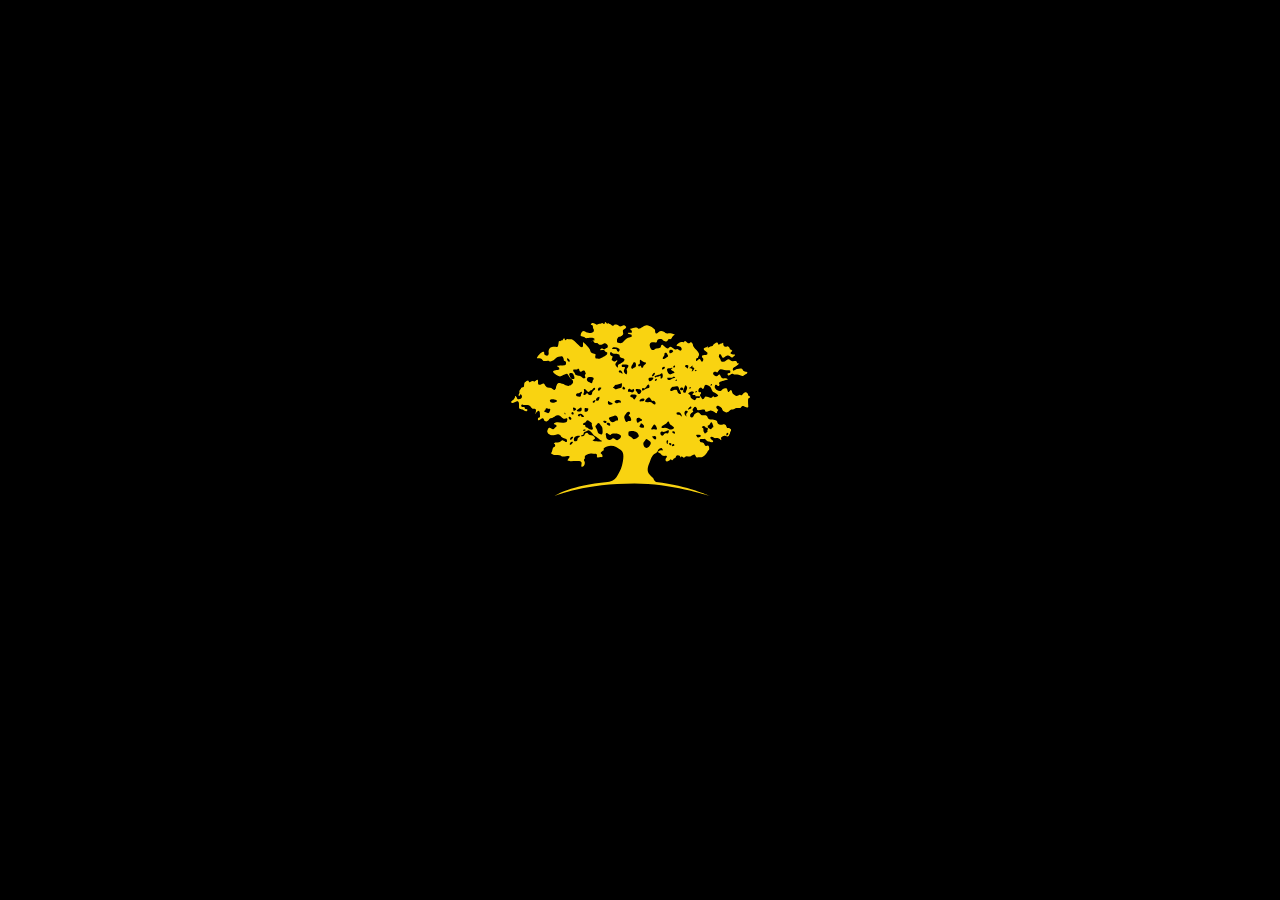
<file: El-Faro/blog-home.html>
<!DOCTYPE html>
<html>
    <head>
        <link rel="stylesheet" href="css/blog-css.css">
    </head>
    <body onload="myFunction()" style="background-color: black">
            <div id="loader">
                    <svg x="0" y="0" width="258" height="258">
            
                        <g clip-path="url(#clip-path)">
                
                            <path class="tree" d="M207.03 74.82c-0.77 0.9-3.85 2.06-4.37 0.64 -0.51-1.41-1.93 2.19-3.34 1.41 -1.41-0.77-5.27-2.31-5.52-0.9 -0.26 1.42-1.8 2.7-2.44 1.93 -0.64-0.77-3.21-3.6-2.18-4.37 1.03-0.77 1.42-2.95-0.51-2.31 -1.93 0.64-1.54-3.47 0-4.24 0.99-0.49 1.42-1.03 2.31 0.39s2.19-0.26 2.19-1.28 0.9-2.44 1.8-2.44 3.6 1.03 4.63 2.7c1.03 1.67 1.54 4.5 3.08 4.88C204.21 71.61 207.81 73.92 207.03 74.82M186.6 76.88c-2.31-0.9-1.03 3.6-3.98 1.93 -2.96-1.67-3.08-2.44-3.21-3.98 -0.13-1.54-4.63-1.67-0.26-3.85 1.16-0.58 3.86-0.77 3.73 0.51 -0.13 1.26-3.6 2.17 0.26 2.44 3.6 0.26-2.18 1.8 5.4 1.28C189.56 75.14 188.92 77.78 186.6 76.88M179.41 87.68c-1.42 0.51-1.93 1.28-2.44 0.64 0 0 2.06-2.95 2.83-2.7C180.56 85.87 180.82 87.16 179.41 87.68M176.32 91.53c-1.67 1.8-1.28 2.7-0.64 3.85 0.64 1.16-3.85-2.18-1.67-5.14C174.62 89.41 177.99 89.73 176.32 91.53M172.72 71.48c-1.41-0.51-0.13-3.21 0.64-4.88 0.58-1.25 0.77-3.34 2.06-1.67 1.29 1.67 0.64 3.47-0.13 4.5C174.52 70.45 175.63 72.54 172.72 71.48M170.67 69.34c-0.9 0-1.64-0.65-1.64-1.45 0-0.8 0.73-1.45 1.64-1.45 0.9 0 1.64 0.65 1.64 1.46C172.3 68.69 171.57 69.34 170.67 69.34M170.54 95.38c-0.51 0.64-0.9-1.67-2.44-1.54 -1.54 0.13-3.21-0.64-2.31-2.31 0 0 2.7-0.9 3.73 0.64C170.54 93.71 171.05 94.74 170.54 95.38M165.4 68.78c-0.9 0.64-0.9-0.9-3.6 0.64 -2.7 1.54-2.83-0.51-2.31-1.41 1-1.75 1.67-2.31 3.21-2.31s4.5-1.29 5.01 1.16c0.52 2.44 3.18 5.62 1.93 6.04C166.56 73.92 166.3 68.14 165.4 68.78M162.02 112.04c-1.99-1.52 0.13-1.82 0.13-1.82s1.07 0.1 1.44 0.57C164.43 111.83 164.02 113.56 162.02 112.04M163.04 124.87c-0.96 0.69-3.07 0.49-1.9-1.09 1.17-1.59 2.13-0.02 2.13-0.02S163.46 124.56 163.04 124.87M158.85 108.49c-0.64-0.13-3.08-1.8-4.88-1.8 -1.8 0-3.08 1.16-3.47-0.51 -0.2-0.89 1.8-2.06 2.7-2.44 0.9-0.38 2.7-1.41 3.08-2.44s1.67-1.41 2.06 0.64c0.39 2.06 5.14 3.6 4.63 5.01C162.44 108.36 159.49 108.62 158.85 108.49M160.15 123.91c0 0-0.64 0.51-1.1 0.26 -1.03-0.57-1.75-2.57 0.18-2.18C161.16 122.37 160.15 123.91 160.15 123.91M156.28 112.48c-1.03-0.64-2.7-0.39-3.08 0.64 -0.39 1.03-1.93 2.32-3.21 0.9 -1.29-1.41-0.51-4.62 1.8-3.21 1.19 0.72 5.4-2.31 5.91-1.54C158.2 110.03 157.3 113.12 156.28 112.48M156.84 121.2c-0.11 1.18 0.09 2.27-0.82 1.55 -0.77-0.6-0.63-4.07 0.49-3.42S156.95 120.02 156.84 121.2M149.08 54.78c-1.8 1.16-2.57 1.03-3.47 0.9 -0.9-0.13-1.16 2.06-2.06 0.13 -0.4-0.85 3.34-2.18 4.63-2.18 1.28 0 2.31-2.19 3.08-1.03 0.77 1.16 0.77 3.6-0.52 4.76C148.68 59.21 150.38 53.94 149.08 54.78M144.16 108.56c-2.01-0.59-5.42 0.65-3.34-1.81 1.58-1.86 2.12-4.57 3.76-2.24C145.29 105.51 147.58 109.56 144.16 108.56M144.07 118.39c-1.29-0.13-3.35-3.01-2.7-3.08 1.16-0.13 2.44-0.9 3.34 0.13C145.61 116.46 145.35 118.52 144.07 118.39M138.8 124.55c-2.44 3.86-4.76 1.93-5.27 1.41 -0.51-0.51-2.31-4.11-0.26-5.52 1.27-0.88 1.41-3.47 3.47-1.8C138.8 120.31 141.24 120.7 138.8 124.55M128.9 104.38c1.13-1.05 0.13-3.08 2.57-1.41 2.44 1.67 1.67 3.73 0.65 3.85C131.09 106.95 126.98 106.18 128.9 104.38M125.95 100.91c-0.39-1.54-0.77-2.57 0-3.6 0.34-0.46 2.31-0.9 2.7-0.26 0.39 0.64 2.31 0.77 2.44 1.93 0.13 1.16-2.18 1.16-2.7 1.67C127.88 101.17 126.34 102.45 125.95 100.91M126.59 116.46c-1.8 1.29-3.85 2.44-4.88 1.16 -1.03-1.28-2.18-2.05-3.47-2.57 -1.28-0.51-0.9-4.11-0.38-4.5 0.66-0.49 2.06-0.64 3.21-0.51 1.16 0.13 4.63 0.26 5.78 2.57C128 114.92 128.39 115.17 126.59 116.46M113.35 97.06c-0.64-1.8 1.42-3.73 1.67-4.24 0.26-0.51 2.06-2.95 3.6-1.67 1.55 1.29-0.77 2.44-0.9 3.47 -0.13 1.03 1.41-0.38 2.32 3.22 0.9 3.6-2.52 1.56-3.47 2.57C114.64 102.45 114 98.85 113.35 97.06M112.09 68.36c-1.01-0.43-0.63-1.49-0.19-2.26 0.44-0.77 1.3-0.19 1.3-0.19 0.05 0.24 1.4 1.69 1.01 2.17C113.82 68.56 113.1 68.8 112.09 68.36M108.99 51.56c-1.41 0.26-1.8-2.18 0-2.31 1.8-0.13 2.7 2.96 2.57 3.34C111.21 53.64 110.4 51.31 108.99 51.56M110.91 64.03c0 1.8-0.51 2.96-1.54 2.96 -1.03 0-3.34 1.2-4.24 1.28 -1.28 0.13-0.13 0.51-2.06-0.9 -1.92-1.41-0.9-0.51 0.39-2.44 1.28-1.93 2.06-0.64 5.01-1.93C111.43 61.72 110.91 62.23 110.91 64.03M106.16 119.16c-1.03 0.13-2.96-2.06-4.11-1.93s-2.06 2.31-3.98 1.8c-1.93-0.52-3.09-2.06-2.95-3.47 0.13-1.41-1.16-2.31 0.13-3.34 1.17-0.94 3.08 2.7 4.5 1.41 1.41-1.29 2.7-1.03 4.11-1.03 1.42 0 6.43 0.77 6.17 2.96C109.76 117.74 107.19 119.03 106.16 119.16M93.69 101.94c-1.44-0.58-2.44-2.57 0.26-2.19 2.7 0.39 1.29 1.93 1.29 1.93S94.34 102.19 93.69 101.94M95.89 102.21c0.98-1.2 2.87 0.05 2.87 0.05 0.55 0.95 0.88 2.98-0.24 2.51C97.4 104.3 94.91 103.41 95.89 102.21M109.5 79.83c0.65 1.03 0.65 2.19-0.51 1.8 -1.16-0.39-1.8 0.39-2.7 0.64 -0.9 0.26-2.82-0.45-2.7-1.54C103.85 78.42 108.86 78.81 109.5 79.83M106.93 97.31c0.39 1.8-0.13 2.57-1.28 2.31 -1.16-0.26-1.54 1.41-3.73 1.67s-4.05-3.15-4.05-4.18c0.77-1.29 4.05-1.35 5.46-2.25C104.75 93.97 106.54 95.51 106.93 97.31M96.91 81.25c0.26-2.57 1.03-0.64 2.44 0 1.42 0.64 4.24 1.54 0.26 2.44C98.35 83.98 96.65 83.82 96.91 81.25M99.35 31.39c1.31-1.31 1.03 1.16 3.34 1.29 2.31 0.13 6.03 0 5.91 1.54 -0.26 3.34 5.04 2.57 4.88 4.24 -0.26 2.83-3.47 3.34-3.85 4.11 -0.38 0.77-2.96 0.26-2.7 2.96 0.26 2.7-2.06-0.45-2.44-1.54 -0.77-2.18 2.32-3.34 1.8-4.5 -0.51-1.16-2.57 2.06-3.73 0.77 -1.16-1.29-2.57-0.26-1.54-2.83 1.03-2.57 0.39-2.18-0.9-2.7C98.84 34.22 98.84 31.9 99.35 31.39M104.1 26.25c1.67 0.39 4.88 1.03 4.5 2.83 -0.38 1.8-1.67 2.31-2.31 1.03 -0.64-1.29-0.13-2.19-2.44-2.19 -2.31 0-2.7 0.52-2.7-0.51C101.15 26.59 102.43 25.86 104.1 26.25M116.95 46.17c-0.98 1.43-1.45 1.84-1.63 1.94 0.16 0.03 0.5 0.3 0.73 1.79 0.38 2.44-0.51 3.85-0.9 3.47 -0.38-0.39-2.44-1.54-2.31-3.6 0.13-2.06 2.31-3.34 0.39-3.73 -1.93-0.38-2.18 0.9-2.44-1.03 -0.16-1.17-0.13-1.67 2.7-1.54C116.31 43.6 118.62 43.73 116.95 46.17M119.4 68.14c2.06 1.54 2.44-1.03 3.34 0 0.9 1.03 0.39 2.57-0.77 3.09 -1.16 0.51-2.31-0.39-3.73-0.39s-1.41-0.26-1.28-1.03C117.08 69.05 117.34 66.6 119.4 68.14M121.45 43.47c1.03-1.41 0.39-2.57 2.19-2.18 1.8 0.39 1.28 3.21 1.16 4.24 -0.13 1.03-1.93 0.9-2.57 1.67 -0.64 0.77-1.67 0.77-1.93-0.26C120.04 45.93 120.42 44.88 121.45 43.47M125.56 75.21c-0.64 1.29-1.67 3.22-2.44 3.22 -0.77 0-1.03-1.41-2.19-2.06 -1.16-0.64-1.67 0-1.54-1.67 0.05-0.64 0.77-1.41 2.96-1.16C124.53 73.8 126.2 73.92 125.56 75.21M126.08 68.01c0.77 0.06 4.76 0.26 4.24 2.44 -0.52 2.19-1.67 2.57-2.7 2.57 -1.03 0-1.41-2.31-2.31-2.83C124.41 69.68 124.28 67.88 126.08 68.01M128.52 43.08c0.73-0.18-0.13-4.5 0.77-4.24 0.9 0.26 2.57 2.06 4.24 2.31 1.67 0.26 2.18 1.03 0.77 2.06 -1.41 1.03-1.92 1.16-2.06 2.44 -0.13 1.28-1.67 1.54-1.93 0.51 -0.26-1.03-1.03-1.93-1.8-0.9C127.75 46.3 125.95 43.73 128.52 43.08M133.53 78.29c-0.26 0.9-0.26 2.19-1.93 2.06 -1.67-0.13-5.01 1.16-1.8-2.31C130.56 77.23 133.79 77.39 133.53 78.29M137.26 63.52c1.28-0.64 1.67 3.34 0.51 3.47 -1.16 0.13-4.37 1.41-4.76 2.06 -0.38 0.64-2.06 0.51-2.06-0.13 0-3.08 1.8-1.54 2.7-1.54C134.56 67.37 135.97 64.16 137.26 63.52M137.9 57.09c0.77-0.51 4.76-1.03 4.5 0.26 -0.26 1.28-2.96 3.34-3.85 2.96C137.64 59.92 137.13 57.6 137.9 57.09M144.16 58.6c1-1.77 1.69-0.37 1.69-0.37s0.11 0.76-0.24 1.14C144.82 60.21 143.16 60.37 144.16 58.6M144.58 82.15c0 1.54-1.29 1.54-2.19 0.9 -0.9-0.64-1.8-2.31-3.98-2.06s-6.42 1.03-2.95-2.95c0.94-1.08 2.44-1.93 3.47-1.16 1.03 0.77 1.93 3.73 2.96 2.96C142.91 79.06 144.58 80.61 144.58 82.15M143.69 51.95c1.15 1.03-1.67 4.37-2.83 2.96C140.85 54.91 142.53 50.92 143.69 51.95M153.29 45.72c1.07 0.41 0.56 1.75-0.28 2.36 -0.85 0.6-1.77 0.43-1.77 0.43C150.31 46.92 152.22 45.31 153.29 45.72M153.45 33.45c-0.38-1.41 1.42-2.18 2.06-1.41 0.64 0.77 2.31 3.21 1.16 3.73 -1.16 0.51-3.6 3.08-4.75 1.93C150.81 36.59 153.83 34.86 153.45 33.45M160.13 47.07c0.77-0.64 2.31 0 0.52 0.77 -1.8 0.77 0.9 1.8 1.8 2.44 0.9 0.64 1.54 1.67 0.51 1.67 -1.03 0-2.05 1.16-3.34 1.41 -1.28 0.26-3.21-1.28-3.6-4.24C155.63 46.17 159.54 47.56 160.13 47.07M159.62 28.82c1.67-0.51 2.19 0.77 2.57 1.41 0.39 0.64-3.08 3.09-3.73 1.54C158.11 30.94 157.95 29.33 159.62 28.82M164.11 56.83c-0.51 0.64-3.21 0.52-3.86 1.42 -0.64 0.9-3.47 0.9-3.6 0.26 -0.13-0.64-0.64-1.16-0.26-1.67 0.44-0.58 4.63 0.39 5.4-0.64C162.57 55.16 164.63 56.19 164.11 56.83M162.57 45.27c0.13-0.51 1.67-1.29 1.54 0 -0.13 1.28-0.77 1.41-1.93 1.03C161.03 45.91 162.41 45.94 162.57 45.27M164.72 58.98c0.83-1.17 1.4-0.24 1.4-0.24s0.1 0.5-0.2 0.75C165.26 60.05 163.89 60.15 164.72 58.98M174.52 44.37c0.49-0.91 3.22-0.13 2.83 0.77 -0.38 0.9-0.38 3.34-1.67 1.67C174.39 45.14 173.5 46.3 174.52 44.37M178.4 66.67c0.83-1.17 1.4-0.24 1.4-0.24s0.1 0.51-0.2 0.76C178.95 67.74 177.58 67.84 178.4 66.67M179.79 45.91c0.93-0.6 2.19-2.7 1.67-0.51 -0.52 2.18 2.83 0.51 1.54 2.83 -1.28 2.31-2.31 2.44-2.31 2.06 0-0.38 1.67-2.18-0.38-2.7C178.25 47.07 177.22 47.58 179.79 45.91M184.12 49.25c0.83-1.17 1.4-0.24 1.4-0.24s0.09 0.51-0.2 0.76C184.66 50.32 183.29 50.43 184.12 49.25M185.94 70.3c0 0 0.09 0.51-0.2 0.76 -0.65 0.56-2.02 0.66-1.19-0.51C185.37 69.37 185.94 70.3 185.94 70.3M199.67 63.65c0.82-1.17 1.4-0.24 1.4-0.24s0.1 0.5-0.2 0.76C200.21 64.72 198.84 64.82 199.67 63.65M185.76 113.8c1.39-0.07 4.42-0.37 4.01 1.27s-3 1.31-3 1.31C185.72 115.7 184.37 113.87 185.76 113.8M191.36 105.54c0.54-0.62 2.06-0.9 2.7 0.13 0.64 1.03 1.16 1.16 2.06 1.16 0.9 0 0.9 1.16 0.39 2.19 -0.52 1.03 0.77 1.8-0.9 2.44 -1.67 0.64-1.28 2.31-2.57-0.13 -1.29-2.44 0-3.21-1.15-4.24C190.71 106.05 190.46 106.56 191.36 105.54M198.94 102.97c0.87-2 1.8-1.93 2.18-0.9 0.38 1.03 2.19 4.24 0.64 4.37 -1.54 0.13-0.9 2.7-2.44 1.54s-2.31-1.03-2.57-2.57C196.5 103.87 198.04 105.02 198.94 102.97M216.88 111.9c0.73 0.37 0.38 1.6-0.19 2.14 -0.57 0.55-1.2 0.4-1.2 0.4C214.85 112.99 216.15 111.53 216.88 111.9M90.23 113.5c-2.06-0.51-3.47-1.28-3.73-3.21 -0.26-1.93-2.57-4.5-2.06-5.27 0.51-0.77 1.16-1.03 1.41-1.54 0.57-1.14 1.8-2.44 2.83-0.64 1.03 1.8 2.57 2.7 2.7 4.11C91.51 108.36 92.28 114.02 90.23 113.5M84.06 120.19c-1.41 0.26-3.69-0.8-1.54-1.54 3.34-1.16 0-3.73-1.29-4.11 -1.28-0.38-3.47-0.38-4.24-2.05 -0.77-1.67-3.08 0.13-3.21 0.77 -0.13 0.64-0.9 2.32-2.31 2.06 -1.41-0.26-1.8 0.52-1.28-0.9 0.22-0.6 2.19-0.26 2.31-1.29 0.13-1.03 0.64-2.31 1.67-2.31s2.44-1.8 3.98-1.41c1.54 0.38 3.47 3.47 4.24 4.37 0.77 0.9 4.63 3.21 6.17 4.63 1.54 1.42 2.31 0.52 2.31 1.67S85.47 119.93 84.06 120.19M69.54 94.48c-0.64-1.54-0.51 1.42-1.54 0.9 -1.03-0.51-1.16-0.38-1.03-1.28 0.08-0.53 0.77-1.16 2.44-1.29 1.67-0.13 3.99 2.57 3.47 3.08C72.36 96.41 70.18 96.03 69.54 94.48M66.45 118.52c0.13 1.8-2.83 1.93-3.21 1.41 -0.45-0.6-0.77-2.57 0.51-3.86 1.28-1.28 5.4-1.8 5.14-0.9C68.64 116.07 66.32 116.72 66.45 118.52M62.6 89.6c0.13-0.64-1.16-2.31-0.39-2.95 0.7-0.58 3.86 1.29 2.7 2.19C63.75 89.73 62.47 90.24 62.6 89.6M61.7 93.59c-0.9-0.26-1.54-1.16-1.15-1.93 0.37-0.74 1.41-0.9 1.93 0C62.98 92.56 62.6 93.84 61.7 93.59M61.57 117.23c-1.8 2.31-3.34 1.93-2.06-0.38C60.14 115.72 63.37 114.92 61.57 117.23M61.31 122.24c-1.8 2.31-3.34 1.93-2.06-0.38C59.88 120.73 63.11 119.93 61.31 122.24M57.97 97.83c-0.51-0.9-0.26-1.8-0.26-1.8 1.67-0.77 3.08 1.29 2.57 2.31C59.77 99.37 58.48 98.73 57.97 97.83M59.51 56.7c-0.77-1.8-2.05-3.34-0.77-4.5 0.61-0.55 3.09 0 3.34 0.64 0.26 0.64 1.93 3.85 1.29 4.62C62.73 58.25 60.28 58.5 59.51 56.7M56.17 37.43c0.37-0.73 3.34 1.8 2.44 2.96C57.71 41.54 55.53 38.71 56.17 37.43M69.92 90.24c-0.64 0.26-3.98 0.77-4.24-0.64 0.02 0.11 3.47-3.22 4.24-3.08C71.33 86.77 70.56 89.99 69.92 90.24M69.92 73.8c0 0.77 0.39 2.18-1.54 1.93 -1.93-0.26-3.47-0.77-3.34-1.93 0.13-1.16 1.42-1.54 2.57-1.54 1.15 0 2.57-2.06 3.21-1.16C71.46 72 69.92 73.02 69.92 73.8M74.03 50.54c0.51 1.54 1.29 1.8 0.13 3.08 -1.16 1.28 1.54 3.21-0.64 3.73 -2.18 0.51-2.7-2.19-4.63-2.31 -1.93-0.13-4.88-0.77-4.88-2.18 0-1.41-2.44-2.19-1.67-4.11 0.34-0.84 3.6 0.26 4.11-0.51 0.51-0.77 1.67-0.64 1.93 1.03 0.26 1.67 1.42 1.8 2.44 0.9C71.85 49.25 73.52 49 74.03 50.54M77.38 71.1c1.15-0.13 1.54-2.18 2.96-1.93 1.41 0.26 1.8-3.73 3.47-2.06 1.67 1.67-2.57 2.44-2.7 5.14 -0.13 2.7-3.34 2.06-3.86 1.03 -0.51-1.03-1.28-1.67-2.18-0.38 -0.9 1.29-3.21 1.67-2.57-0.13 0.64-1.8 0.64-2.31 0.64-2.31 0.26-0.77-1.03-2.18 0.39-2.44C74.93 67.76 76.22 71.23 77.38 71.1M76.47 56.83c0.83-1.25 3.34-0.64 4.88-0.51 1.54 0.13 1.67 1.93 0.77 2.7 -0.9 0.77-0.26 4.11-2.31 3.09C77.76 61.07 74.42 59.92 76.47 56.83M73.91 87.03c0.4-0.5 2.57 0.39 3.08 0.26 0.52-0.13 0.26 2.44-0.64 2.96 -0.9 0.51-2.7 0.9-2.7 0.13C73.65 89.6 73.39 87.68 73.91 87.03M74.55 109.01c0 1.16-2.31 0.9-2.7 0.13C71.85 109.14 74.55 107.85 74.55 109.01M74.29 104.64c0-2.19-2.95 1.42-1.93-2.31 0.25-0.89 1.8-0.26 2.7-1.93 0.9-1.67 1.8-1.41 3.08-0.51 1.29 0.9 3.21 2.18 2.7 3.21 -0.51 1.03 1.67 4.5 0.9 5.27 -0.77 0.77-4.11 0-4.63-1.15C76.6 106.05 74.29 106.82 74.29 104.64M84.56 79.02c0 0-0.94 3.55-2.45 2.71C80.6 80.9 83.17 78.84 84.56 79.02M85.85 77.01c0.77-0.51 2.44-1.8 2.57-0.9 0.13 0.9 0 1.8-0.64 2.83 -0.64 1.03-2.18 1.28-2.7 0.39C84.57 78.42 85.85 77.01 85.85 77.01M87.78 66.73c1.03-0.38 3.08-0.38 2.44 0.64 -0.64 1.03-1.93 3.34-2.96 2.18C86.24 68.4 87.78 66.73 87.78 66.73M54.24 93.33c-0.77 0.39-0.77-1.54-0.77-1.54C53.99 91.66 55.01 92.94 54.24 93.33M45.38 80.74c-1.41 0.9-6.42 2.18-6.55-1.16 -0.04-1.1 2.31-1.54 4.5-1.15C45.51 78.81 46.79 79.83 45.38 80.74M38.82 90.24c-0.64 1.67-1.67 2.44-2.7 1.54 -1.03-0.9-1.67-0.64-2.7-1.15 -1.03-0.51 1.41-1.54 1.16-2.19 -0.26-0.64 0.39-1.03 0.39-1.03 1.28-0.38 2.44 0.77 3.47 0.39C39.47 87.42 39.47 88.57 38.82 90.24M237.11 73.67c-0.38-2.19-2.7-3.85-5.27-0.77 -2.57 3.08-1.6 0.03-4.11 1.28 -2.83 1.41-3.34 0.51-5.52-1.16 -1.18-0.9-1.41-5.91-3.31-3.25 -2.67 3.75-1.93-1.8-3.12-2.28 -2.57-1.03-4.37 0.77-5.4 1.93 -1.03 1.16-4.63 0.64-6.17-2.06 -1.54-2.7 1.16-3.47 1.93-2.18 0.77 1.29 3.6-0.13 2.18-2.06 -1.41-1.93 5.14-2.7 7.58-3.6 2.44-0.9 0-2.31-2.06-2.18 -2.06 0.13-3.21 0.39-4.11-2.06 -0.9-2.44-1.93-1.8-2.44-1.28 -0.51 0.51-1.28 2.44-4.11 0.26 -2.83-2.18 1.03-3.34 2.31-2.18 1.28 1.16 1.93-3.21 4.11-3.08 2.18 0.13 5.27 1.28 7.45 1.16 2.19-0.13 3.47 1.41 0.9 1.8 -2.57 0.38-1.93 2.7-0.77 3.34 1.16 0.64 3.08-2.7 4.88-1.41 1.8 1.29 3.73-0.51 6.81 1.03 3.08 1.54 3.08 0.39 4.5-0.26 1.41-0.64 3.34-1.28 3.21-2.95 -0.13-1.67-3.34 0-4.88-2.96 -0.98-1.87-3.21-1.03-5.52-0.64 -2.31 0.39-3.47 2.7-4.37 0.9 -0.9-1.8 5.78-4.11 6.17-5.78 0.39-1.67-1.29 0.51-1.93-1.67 -0.64-2.18-2.06-1.54-4.11-1.41 -2.06 0.13-3.08-1.8-4.62-1.93 -1.54-0.13-2.7 2.7-5.4 2.57 -2.7-0.13-1.8-2.44-3.47-4.11 -1.67-1.67 0.39-4.11 1.93-0.9 1.54 3.21 2.06 1.67 3.47 0.77 1.42-0.9 2.83-2.31 5.27-0.13 2.44 2.18 2.05 0.39 3.6-0.39 1.54-0.77 1.93-2.44 0.9-2.44 -1.03 0-6.04-0.77-3.34-2.06 1.98-0.94 1.54-1.47 0.19-2.61 -0.93-0.78-1.95-0.43-1.73-1.51 0.1-0.48-1.51-2.24-2.68-2.02 -1.17 0.22-3.95 1.04-3.61-2.35 0.26-2.57-0.95-0.35-2.25-0.51 -1.3-0.16-2.44 2.63-3.15 0.13 -0.84-2.99-4.21 0.85-4.38 0.69 -0.27-0.26-0.63 2.18-2.2 1.97 -1.58-0.22-4.05 2.86-3.65 0.84 0.4-2.02-0.88 0.05-1.33 0.1 -2.31 0.26-5.27 1.8-0.9 4.75 4.37 2.96 0.13 2.7-2.44 3.34 -2.57 0.64-1.29 2.7-0.26 3.86 1.03 1.16-0.77 4.11-2.06 1.29 -1.28-2.83-2.06-1.16-3.73 0.13 -1.67 1.28-1.03-1.67-0.26-1.67 0.77 0 1.03 0.13 2.19-3.34 1.16-3.47-5.65-7.58-5.91-9.9 -0.26-2.31-1.67-4.24-3.08-3.08s-2.44 0.64-3.98-1.16c-1.54-1.8-2.06 1.03-2.96 0.77 -0.9-0.26-2.83-0.26-4.88 1.29 -5.38 4.04 1.41 3.21 2.44 4.37 2.32 2.61-0.64 3.6-2.06 1.93 -1.41-1.67-1.8-0.38-2.7-0.26 -0.9 0.13-2.19-0.64-3.08-1.54 -0.9-0.9-2.44-2.31-3.73-0.51 -1.28 1.8-2.69 0.9-5.14-1.54 -2.44-2.44-2.82-0.64-3.21 0.9 -0.38 1.54-3.6 1.28-4.63 1.54 -1.03 0.26-3.47 3.98-5.78-0.77 -2.31-4.75 2.06-4.88 4.88-4.24 2.83 0.64 0.64-3.73 4.63-3.47 3.98 0.26 1.29 1.03 5.01 2.31 3.73 1.29 1.93-2.44 4.76-2.18 2.83 0.26 1.28-2.06 5.01-4.24 2.21-1.29-3.21-3.21-6.04-2.57 -2.83 0.64-3.08-0.64-4.76-1.54 -1.67-0.9-3.73-1.16-5.14 0.26 -3.6 3.6-3.47 0.13-3.47-1.54 0-1.67-5.52-4.75-8.22-5.14 -2.7-0.39-7.45 4.75-8.87 3.08 -1.41-1.67-3.08-0.38-6.55 0 -3.47 0.39-1.8 1.67-0.13 3.09 1.67 1.41-1.03 1.54-2.44 1.28 -1.41-0.26-2.69 1.67 1.03 2.57 3.73 0.9 0.64 2.06-0.77 2.06 -1.41 0-3.47 1.29-5.52 3.86 -2.06 2.57-3.47 1.93-5.78 1.41 -2.31-0.51 0-5.14 1.29-4.88 1.28 0.26 5.01-2.06 4.11-4.5 -0.9-2.44-0.9-1.8 1.93-3.85 2.83-2.06 0-3.73-1.28-4.24 -1.29-0.51-3.6 2.31-4.88 0.77 -1.28-1.54-2.57-1.54-4.11-1.54s-1.37 2.62-3.34 0.77c-0.51-0.48-1.12-0.85-1.8-1.13 -0.68-0.28-1.88-1.33-2.21-0.6 -0.74 1.61-2.79-3.92-3.05 0.06 -0.07 1.1-1.41 0.39-1.93-0.26 -0.73-0.91-2.06 0.77-2.9 0.55 -1.5-0.4-2.39 1.12-3.14 0.87 -1.16-0.39-4.33-3.42-5.78-0.39 -1.41 2.96 2.31 1.03 1.93 2.96 -0.39 1.93 1.8 3.21 0.64 4.5 -1.16 1.29-5.52 2.06-8.35-0.13 -2.83-2.18-4.24 1.93-4.76 4.11 -0.51 2.19 4.11 1.67 4.76 2.96 0.64 1.28 5.4-0.9 8.61 0.51 3.21 1.42-2.7 1.29-2.96 2.44 -0.25 1.16 2.7-0.26 3.47 1.54 0.77 1.8 2.06 0 4.11 1.67 2.06 1.67 3.73 0.39 5.53-0.51 1.8-0.9 4.11 1.28 3.86 2.57 -0.26 1.28-1.67 0.9-2.83 2.18 -1.15 1.29-2.83-2.18-4.63 0.64 -1.8 2.83 3.47 0.13 4.24 1.8 0.77 1.67 2.44 1.41 2.83 2.05 0.39 0.64-2.7 2.7-4.5 3.6 -1.8 0.9-3.21 1.93-6.3 1.41 -3.08-0.51 1.54-4.5-2.31-4.88 -1.16-0.12-3.98-1.03-3.73-2.7 0.26-1.67-5.27-7.32-6.81-8.61 -1.54-1.29 0.39 5.01-1.8 4.88 -2.18-0.13-5.01-4.5-8.87-7.2 -1.82-1.27-3.73-0.39-5.38-0.97 -0.89-0.31-2.4 1.74-2.64 0.78 -0.97-3.93-2.12 1.08-2.77 0.57 -0.99-0.79-1.49 1.53-2.7 0.64 -0.98-0.72-1.09 1.63-1.28 3.6 -0.38 3.86-2.06 1.54-6.04 2.18 -3.98 0.64-3.98 5.01-3.73 6.55 0.26 1.54-0.64 2.83-2.95 1.93 -2.31-0.9 0.13-2.83-1.93-3.6 -2.06-0.77-6.94 5.4-6.94 6.81 0 1.41 3.86-0.77 6.04 2.44 1.29 1.89 5.27-0.39 6.68 1.03 1.41 1.41 5.53-1.67 6.68-3.08 1.16-1.41 3.73-1.67 5.53-1.93 1.8-0.26 2.06 2.96 2.06 3.99 0 1.03 3.34 0.26 2.19 3.34 -0.49 1.29-1.93 1.03-7.32 1.41 -5.4 0.39 1.16 2.06 0.9 3.34 -0.26 1.29-5.01 0.77-6.3 2.31 -1.28 1.54 4.24 4.88 6.17 5.65 1.93 0.77 6.94-3.6 8.1-2.31 1.16 1.29 1.8 3.34 3.85 5.01 2.06 1.67 2.96 2.06 0 5.01C57.2 66.73 52.44 63 52.44 63c-3.08-0.64-4.75-2.31-6.55 0.39 -1.11 1.67-0.51 4.11-2.06 5.27 -1.54 1.16-2.81-2.19-5.14-1.93 -4.34 0.48-4.14-3.56-6.17-4.24 -1.28-0.43-5.56 3.86-5.4-1.07 0.2-5.96-3.16 0.05-4.24-0.85 -2.41-2.02-4.14 2.7-5.29-0.58 -0.45-1.27-2.58 0.56-3.45 1.1 -2.06 1.28 0 5.14-2.18 5.27 -2.18 0.13-1.54 1.28-3.08 2.7 -1.54 1.41 0 3.08-0.9 3.73 -0.9 0.64-0.73 2.64-0.26 2.96 1.16 0.77 1.41-3.85 2.83-0.77 1.42 3.08-3.47 3.86-4.24 2.7 -0.77-1.16-1.8-4.5-2.57-1.16 -0.61 2.66-3.98 3.6-3.73 4.88 0.5 2.5 3.73 0.39 5.91-0.39 2.19-0.77 2.06 3.21 2.06 5.78 0 2.57 2.96 1.8 3.73 2.44 0.77 0.64 1.93 1.54 3.34 1.67 1.41 0.13 2.83-2.44 0.13-2.83 -2.7-0.38 0-2.31-3.08-2.06 -3.08 0.26-1.28-2.7-0.51-1.8 0.77 0.9 3.6 0.26 5.91 0.64 2.31 0.39 2.83 3.73 4.88 3.6 1.03-0.06 2.31-0.26 2.44 1.16 0.13 1.42-1.16 3.6-0.38 3.86 0.5 0.17 0.77-2.31 2.7-2.96 1.93-0.64 1.42 2.83 1.8 4.76 0.38 1.93-1.93 0.26-2.19 2.96 -0.26 2.7 1.42 1.67 2.83 0.64 3.86-2.8 2.7 1.8 4.75 2.06 3.88 0.48 2.95-2.44 5.27-2.96 2.31-0.51 3.6-1.28 4.75-2.31 1.16-1.03 3.47-1.28 5.65 0.77 2.18 2.06 2.96 2.44 4.63 1.67 2.23-1.03 1.8 1.8 0.9 2.83 -0.9 1.03-6.17 0.77-9 0.39 -2.82-0.39-4.88 2.19-3.47 2.44 1.41 0.26 3.47 1.54 1.8 2.31 -1.67 0.77-1.28 2.31-2.95 2.18 -1.67-0.13-3.47-3.85-5.4 0.52 -1.93 4.37 3.34 7.2 7.45 5.65 4.11-1.54 5.4-0.13 5.91 1.41 0.51 1.54 5.4 2.76 5.4 2.76 2.31 5.01-2.12 0.96-3.47 0.58 -1.35-0.38-2.89 2.7-5.78 2.31 -2.89-0.39-3.85 0.97-3.08 1.54 0.77 0.58 2.32 2.12 0 3.08 -2.31 0.96-1.16 3.66-2.31 4.82 -1.16 1.16-0.58 3.09 1.54 3.09 2.12 0 7.33-0.38 8.1 0.96 0.77 1.35 6.17 0 6.17 0 5.21 0-0.38 3.08 0.19 4.63 0.58 1.54 10.99-0.39 13.11 0.96 2.12 1.35-0.38 4.43 0.97 5.2 1.35 0.77 4.24-2.7 2.7-5.4 -1.54-2.7 0.96-1.54 0.39-4.05 -0.58-2.5 5.2-4.05 7.9-3.66 2.7 0.39 4.63-0.58 4.24 2.31s2.89 0.58 4.43 1.16c1.54 0.58 1.54-2.12-0.19-3.28 -1.73-1.15 1.54-2.89 2.51-3.47 0.96-0.58-2.31-1.73 3.28-3.86 5.59-2.12 9.83 0.58 13.88 3.47 4.05 2.89 2.31 10.8 1.16 15.61 -1.16 4.82-3.48 8-4.82 10.41 -2.01 3.6-4.74 5.23-9.55 5.97 -38.51 3.36-53.1 14.08-53.1 14.08s29.1-12.53 79.99-12.53c37.64 0 75.34 12.53 75.34 12.53s-19.07-9.84-53.88-14.15c-1.83-1.28-2.08-1.8-2.31-2.86 -0.26-1.16-2.83-2.65-4.76-5.22 -1.92-2.57-1.41-6.55 0.13-10.02 1.54-3.47 2.7-8.87 6.04-10.28 3.34-1.41 2.44-3.21 3.34-3.98 0.9-0.77 2.96-2.95 4.11-0.39 1.16 2.57-1.67 0.13-3.85 1.93 -2.19 1.8 1.8 1.42 2.44 3.21 0.64 1.8 3.08 1.8 4.24 1.54 1.16-0.26 2.06 0.39 1.29 1.54 -0.77 1.16-1.41 1.8-1.03 3.21 0.39 1.41 2.7 1.03 3.98-0.26s0.77-1.54 2.06-0.39c1.29 1.16 1.03-1.29 2.83-1.8 1.8-0.52 1.03-1.16 1.67-2.19 0.65-1.03 2.44-0.9 3.47-0.13 1.03 0.77 0.26 3.09 0.9 1.42 0.64-1.67 2.19-0.26 2.19-0.26 1.67 2.06 2.06-1.03 4.24-0.64 3.82 0.67 3.47-0.38 5.4-1.15 1.93-0.77 2.06-1.29 3.21 0.77 1.16 2.06 1.03 1.29 4.63 1.42 3.6 0.13 6.3-4.11 7.45-5.65 1.16-1.54 2.44-1.41 1.42-4.76 -1.03-3.34-3.47 0.9-4.5-2.44 -1.03-3.34-3.85-0.9-4.75-3.47 -0.9-2.57 3.09-1.03 4.24-1.67 1.16-0.64 2.31 2.7 3.99 2.57 1.67-0.13 3.85 1.54 5.01 0.26s-1.28-1.93-2.44-3.6c-1.16-1.67 1.67-1.67 2.83-0.64 1.16 1.03 1.67 0.52 3.98 0.64 2.32 0.13 3.08 2.96 3.98 1.93 0.9-1.03-1.8-1.67 0.9-3.47 2.7-1.8 2.57-0.25 4.89-0.13 2.31 0.13 2.57-3.47 3.47-5.27 0.9-1.8 0.51-2.57-1.16-3.34 -1.67-0.77-2.18 0.77-2.96-1.67 -0.77-2.44-2.18-2.83-3.85-2.18 -1.67 0.64-5.4-0.39-5.27-2.19 0.13-1.8-3.21-2.44-5.27-2.7 -2.06-0.26-4.11-0.39-4.5-2.19 -0.38-1.8-1.28-2.18-3.34-2.18 -2.06 0-2.7 0.64-4.24-1.41 -1.54-2.06-3.73-1.16-5.4 0.26 -1.67 1.41-0.77 2.96-2.7 3.47 -1.93 0.52-2.44-2.57-0.64-3.98 1.8-1.41 2.7-0.9 1.67-2.57 -1.03-1.67 0-1.16 0.9-2.83 0.9-1.67 2.7-0.51 2.83 1.41 0.13 1.93 3.21 1.03 4.63 0.9 1.41-0.13 3.34-0.9 3.6 0.77 0.26 1.67 1.93 1.16 4.63 0.13 2.7-1.03 5.53 2.19 6.55 2.44 1.03 0.26 0.64-1.67 2.18-3.21 1.2-1.19-1.15-0.64-1.8-2.57 -0.64-1.93 1.28-2.18 3.86-0.39 2.57 1.8 1.41 3.34 2.83 3.99 1.41 0.64 3.21 2.7 5.91 0 2.7-2.7 2.7-0.51 5.4-2.19 2.7-1.67 5.4 0 6.55-1.67 1.16-1.67 1.29-1.41 4.88 0 3.6 1.41 2.31-1.03 2.19-5.91 -0.13-4.88 2.06-2.7 2.06-4.5S237.49 75.85 237.11 73.67" />
                        </g>
                
                        <clipPath id="clip-path">
                
                            <path class="circle-mask" fill="#E73E0D" d="M232.009,72.205c-2.574,3.095-1.604,0.029-4.117,1.29
                                              c-2.828,1.419-3.344,0.516-5.529-1.162c-1.18-0.904-1.416-5.936-3.312-3.263c-2.672,3.768-1.934-1.811-3.119-2.286
                                              c-2.57-1.031-4.371,0.774-5.402,1.937c-1.027,1.162-4.629,0.645-6.172-2.066c-1.543-2.71,1.158-3.485,1.932-2.193
                                              c0.77,1.292,3.6-0.129,2.186-2.066c-1.416-1.935,5.143-2.707,7.585-3.613c2.444-0.903,0-2.323-2.058-2.193
                                              c-2.057,0.127-3.215,0.388-4.113-2.066c-0.9-2.45-1.93-1.805-2.445-1.288c-0.516,0.514-1.285,2.45-4.113,0.257
                                              c-2.828-2.193,1.027-3.356,2.314-2.193c1.283,1.161,1.928-3.229,4.115-3.097c2.186,0.127,5.272,1.288,7.457,1.16
                                              c2.187-0.129,3.475,1.419,0.9,1.807c-2.57,0.387-1.928,2.709-0.771,3.354c1.158,0.645,3.086-2.71,4.887-1.419
                                              c1.804,1.29,3.73-0.516,6.817,1.033c3.086,1.548,3.086,0.386,4.502-0.258c1.412-0.644,3.344-1.29,3.213-2.968
                                              c-0.128-1.678-3.345,0-4.888-2.97c-0.976-1.876-3.214-1.031-5.528-0.645c-2.312,0.388-3.472,2.711-4.372,0.905
                                              c-0.901-1.809,5.783-4.13,6.172-5.808c0.386-1.679-1.287,0.516-1.928-1.679c-0.643-2.193-2.059-1.547-4.117-1.419
                                              c-2.057,0.129-3.086-1.805-4.629-1.936c-1.543-0.128-2.699,2.71-5.4,2.581c-2.701-0.127-1.801-2.45-3.473-4.13
                                              c-1.674-1.676,0.387-4.13,1.928-0.902c1.545,3.225,2.059,1.676,3.473,0.774c1.416-0.903,2.83-2.323,5.274-0.129
                                              c2.442,2.193,2.055,0.388,3.601-0.389c1.543-0.774,1.929-2.45,0.899-2.45c-1.027,0-6.043-0.774-3.345-2.066
                                              c1.985-0.949,1.54-1.479,0.191-2.618c-0.926-0.782-1.95-0.432-1.734-1.512c0.101-0.483-1.508-2.25-2.684-2.028
                                              c-1.173,0.223-3.954,1.048-3.617-2.361c0.258-2.581-0.951-0.35-2.251-0.514c-1.3-0.166-2.441,2.646-3.149,0.128
                                              c-0.844-3.004-4.214,0.854-4.381,0.69c-0.273-0.26-0.627,2.193-2.205,1.979c-1.582-0.217-4.051,2.871-3.65,0.843
                                              c0.398-2.029-0.883,0.051-1.337,0.102c-2.316,0.257-5.275,1.805-0.901,4.773c4.373,2.97,0.129,2.711-2.442,3.356
                                              c-2.573,0.646-1.288,2.711-0.258,3.872c1.028,1.162-0.771,4.13-2.058,1.292c-1.285-2.84-2.059-1.161-3.729,0.129
                                              c-1.674,1.29-1.028-1.678-0.258-1.678c0.771,0,1.029,0.129,2.187-3.354c1.156-3.485-5.66-7.615-5.916-9.938
                                              c-0.258-2.324-1.67-4.261-3.086-3.099c-1.417,1.162-2.444,0.645-3.987-1.163c-1.543-1.805-2.059,1.033-2.959,0.776
                                              c-0.899-0.258-2.828-0.258-4.887,1.292c-5.384,4.052,1.416,3.225,2.445,4.387c2.324,2.624-0.644,3.615-2.059,1.935
                                              c-1.414-1.678-1.801-0.386-2.699-0.257c-0.9,0.128-2.188-0.647-3.086-1.548c-0.9-0.905-2.445-2.323-3.732-0.518
                                              c-1.283,1.805-2.697,0.903-5.144-1.548c-2.44-2.45-2.826-0.645-3.214,0.904c-0.386,1.548-3.601,1.29-4.63,1.548
                                              c-1.027,0.259-3.471,4-5.788-0.774c-2.313-4.775,2.06-4.904,4.887-4.259c2.83,0.645,0.643-3.742,4.63-3.485
                                              c3.987,0.261,1.289,1.035,5.015,2.324c3.732,1.292,1.932-2.452,4.76-2.193c2.828,0.257,1.285-2.066,5.016-4.26
                                              c2.209-1.301-3.215-3.226-6.043-2.581c-2.832,0.645-3.086-0.645-4.76-1.549c-1.671-0.903-3.729-1.162-5.144,0.257
                                              c-3.604,3.618-3.474,0.13-3.474-1.549c0-1.676-5.529-4.773-8.228-5.161c-2.702-0.388-7.46,4.775-8.876,3.097
                                              c-1.414-1.677-3.086-0.386-6.557,0c-3.475,0.389-1.8,1.678-0.129,3.099c1.672,1.417-1.029,1.549-2.445,1.288
                                              c-1.413-0.257-2.698,1.68,1.031,2.582c3.729,0.903,0.643,2.066-0.773,2.066c-1.416,0-3.471,1.292-5.529,3.872
                                              c-2.06,2.581-3.472,1.937-5.788,1.419c-2.312-0.516,0-5.162,1.288-4.903c1.285,0.257,5.016-2.067,4.115-4.518
                                              c-0.9-2.452-0.9-1.805,1.929-3.871c2.828-2.064,0-3.742-1.285-4.259c-1.288-0.516-3.602,2.322-4.887,0.774
                                              s-2.57-1.548-4.114-1.548c-1.543,0-1.375,2.629-3.346,0.774c-0.514-0.485-1.124-0.854-1.803-1.137
                                              c-0.679-0.282-1.881-1.332-2.215-0.605c-0.74,1.614-2.797-3.937-3.055,0.063c-0.071,1.101-1.414,0.388-1.928-0.258
                                              c-0.732-0.913-2.057,0.774-2.903,0.548c-1.501-0.403-2.389,1.124-3.142,0.873c-1.158-0.388-4.335-3.436-5.788-0.388
                                              c-1.414,2.969,2.314,1.033,1.93,2.969c-0.387,1.935,1.801,3.225,0.643,4.516c-1.159,1.292-5.53,2.066-8.358-0.129
                                              c-2.83-2.193-4.245,1.935-4.76,4.128c-0.516,2.195,4.116,1.68,4.76,2.971c0.643,1.288,5.399-0.904,8.616,0.514
                                              c3.213,1.421-2.701,1.292-2.959,2.454c-0.254,1.161,2.701-0.26,3.471,1.548c0.774,1.805,2.061,0,4.117,1.676
                                              c2.057,1.68,3.729,0.388,5.53-0.514c1.8-0.905,4.116,1.288,3.86,2.58c-0.257,1.29-1.674,0.902-2.831,2.193
                                              c-1.156,1.292-2.83-2.193-4.63,0.645c-1.799,2.84,3.474,0.129,4.244,1.809c0.771,1.676,2.443,1.417,2.83,2.062
                                              c0.387,0.646-2.701,2.71-4.5,3.616c-1.801,0.902-3.217,1.935-6.303,1.419c-3.085-0.517,1.543-4.518-2.316-4.904
                                              c-1.158-0.118-3.984-1.033-3.728-2.711c0.257-1.68-5.272-7.356-6.815-8.646c-1.543-1.292,0.386,5.034-1.801,4.904
                                              c-2.186-0.131-5.014-4.518-8.874-7.227c-1.82-1.281-3.729-0.389-5.388-0.971c-0.893-0.315-2.405,1.75-2.643,0.787
                                              c-0.971-3.946-2.127,1.088-2.77,0.571c-0.991-0.794-1.496,1.534-2.702,0.645c-0.984-0.723-1.089,1.632-1.285,3.615
                                              c-0.384,3.872-2.056,1.548-6.044,2.193c-3.987,0.645-3.987,5.034-3.729,6.582s-0.643,2.838-2.958,1.935
                                              c-2.316-0.902,0.13-2.838-1.93-3.612c-2.058-0.774-6.945,5.421-6.945,6.841c0,1.417,3.859-0.774,6.045,2.452
                                              c1.287,1.898,5.272-0.388,6.688,1.031c1.414,1.419,5.529-1.678,6.688-3.098c1.156-1.419,3.729-1.678,5.529-1.937
                                              c1.802-0.257,2.057,2.968,2.057,4.002c0,1.031,3.346,0.257,2.188,3.356c-0.488,1.299-1.932,1.031-7.331,1.419
                                              c-5.402,0.387,1.159,2.064,0.901,3.354c-0.258,1.292-5.018,0.774-6.303,2.323c-1.286,1.55,4.244,4.904,6.174,5.678
                                              c1.926,0.774,6.944-3.613,8.102-2.323c1.158,1.292,1.801,3.355,3.857,5.034c2.057,1.68,2.958,2.064,0,5.033
                                              c-2.958,2.968-7.717-0.774-7.717-0.774c-3.085-0.647-4.758-2.323-6.557,0.388c-1.114,1.676-0.515,4.128-2.058,5.291
                                              c-1.543,1.162-2.812-2.196-5.143-1.937c-4.34,0.485-4.147-3.579-6.174-4.259c-1.281-0.428-5.569,3.878-5.406-1.079
                                              c0.198-5.986-3.159,0.055-4.241-0.856c-2.411-2.033-4.146,2.711-5.29-0.584c-0.447-1.279-2.585,0.558-3.453,1.1
                                              c-2.058,1.29,0,5.163-2.186,5.292c-2.185,0.13-1.543,1.289-3.086,2.711c-1.543,1.418,0,3.097-0.903,3.742
                                              c-0.898,0.645-0.735,2.647-0.256,2.968c1.159,0.774,1.415-3.872,2.829-0.774c1.416,3.097-3.471,3.872-4.244,2.711
                                              c-0.77-1.163-1.797-4.518-2.571-1.163c-0.614,2.667-3.986,3.615-3.731,4.904c0.503,2.511,3.731,0.387,5.917-0.388
                                              c2.187-0.774,2.057,3.229,2.057,5.808c0,2.582,2.961,1.807,3.73,2.452c0.771,0.646,1.928,1.548,3.344,1.679
                                              c1.412,0.129,2.828-2.453,0.127-2.841c-2.699-0.384,0-2.321-3.086-2.064c-3.086,0.258-1.285-2.709-0.512-1.806
                                              c0.77,0.902,3.598,0.257,5.914,0.645c2.315,0.386,2.829,3.742,4.887,3.613c1.035-0.064,2.315-0.26,2.444,1.16
                                              c0.127,1.422-1.159,3.614-0.385,3.873c0.501,0.168,0.77-2.324,2.698-2.969c1.932-0.644,1.416,2.84,1.803,4.775
                                              c0.383,1.936-1.93,0.26-2.188,2.969c-0.256,2.711,1.416,1.678,2.83,0.645c3.861-2.816,2.701,1.808,4.758,2.066
                                              c3.881,0.486,2.955-2.453,5.272-2.97c2.316-0.516,3.601-1.29,4.758-2.323c1.158-1.033,3.473-1.289,5.658,0.775
                                              c2.186,2.064,2.958,2.451,4.632,1.678c2.23-1.033,1.798,1.807,0.898,2.84c-0.898,1.033-6.171,0.772-9.002,0.387
                                              c-2.826-0.387-4.885,2.194-3.469,2.451c1.412,0.26,3.469,1.549,1.797,2.324c-1.67,0.773-1.285,2.321-2.956,2.192
                                              c-1.672-0.13-3.475-3.872-5.402,0.517c-1.927,4.388,3.344,7.228,7.459,5.68c4.116-1.549,5.401-0.131,5.917,1.418
                                              c0.514,1.549,5.4,2.775,5.4,2.775c2.315,5.033-2.122,0.967-3.473,0.579c-1.351-0.387-2.894,2.713-5.787,2.325
                                              c-2.894-0.389-3.858,0.969-3.086,1.549c0.773,0.58,2.317,2.127,0,3.097c-2.314,0.967-1.156,3.678-2.314,4.839
                                              c-1.156,1.162-0.579,3.099,1.542,3.099c2.122,0,1.351,41.234,1.351,41.234h155.449c0,0-3.379-42.976-2.225-44.524
                                              c1.158-1.549,2.445-1.422,1.416-4.777c-1.028-3.355-3.473,0.904-4.502-2.451c-1.028-3.354-3.859-0.904-4.759-3.483
                                              c-0.899-2.582,3.088-1.03,4.244-1.679c1.157-0.645,2.316,2.709,3.988,2.582c1.67-0.129,3.856,1.547,5.015,0.258
                                              c1.157-1.291-1.286-1.936-2.443-3.615c-1.159-1.676,1.672-1.676,2.829-0.645c1.157,1.033,1.673,0.518,3.985,0.645
                                              c2.316,0.131,3.086,2.969,3.986,1.936c0.9-1.03-1.799-1.675,0.9-3.484c2.701-1.806,2.572-0.256,4.889-0.127
                                              c2.314,0.127,2.57-3.484,3.473-5.291c0.9-1.809,0.512-2.584-1.158-3.355c-1.674-0.774-2.186,0.771-2.959-1.678
                                              c-0.77-2.455-2.186-2.84-3.856-2.193c-1.673,0.645-5.401-0.389-5.274-2.195c0.13-1.808-3.214-2.453-5.271-2.709
                                              c-2.058-0.259-4.115-0.389-4.502-2.195c-0.387-1.808-1.285-2.193-3.342-2.193c-2.059,0-2.7,0.645-4.244-1.42
                                              c-1.543-2.065-3.732-1.162-5.402,0.258c-1.672,1.419-0.771,2.968-2.701,3.484c-1.928,0.518-2.443-2.582-0.642-4
                                              c1.8-1.421,2.7-0.903,1.671-2.582c-1.029-1.678,0-1.162,0.9-2.838c0.898-1.677,2.699-0.517,2.83,1.419
                                              c0.128,1.935,3.215,1.031,4.63,0.903c1.412-0.129,3.344-0.903,3.602,0.774c0.256,1.678,1.928,1.162,4.63,0.128
                                              c2.699-1.031,5.529,2.195,6.557,2.453c1.031,0.258,0.643-1.679,2.186-3.228c1.199-1.199-1.155-0.646-1.799-2.58
                                              c-0.645-1.937,1.283-2.194,3.857-0.388c2.572,1.807,1.414,3.355,2.828,4.002c1.416,0.645,3.217,2.709,5.914,0
                                              c2.701-2.71,2.701-0.518,5.402-2.195c2.701-1.678,5.402,0,6.559-1.678c1.158-1.678,1.288-1.419,4.888,0s2.314-1.031,2.188-5.937
                                              c-0.129-4.904,2.058-2.709,2.058-4.516s-1.672-0.515-2.057-2.708C236.896,70.784,234.58,69.108,232.009,72.205z" />
                
                        </clipPath>
                
                    </svg>
                </div>
                <!--LOADER CODE ENDS HERE-->
           <div style="display:none" id="myDiv">
                <div class="browser">
                        <div class="wrapper">
                            <div class="background">
                
                            </div>
                            <div class="contents">
                                        <div class="container-H">
                                            <abbr title="HOME"><a href="index.html"><img src="jpegs/home-EL.jpg" alt=""></a></abbr>
                                        </div>
                                        <div class="container-E">
                                            <abbr title="education"><a href="education.html"><img src="jpegs/education.jpg" alt=""></a></abbr>
                                        </div>
                                        <div class="container-AC">
                                             <abbr title="arts & culture"><a href="arts.html"><img src="jpegs/arts&culture.jpg" alt=""></a></abbr>
                                        </div>
                                        <div class="container-ET">
                                            <abbr title="entertainment"><a href="entertainment.html
                                                "><img src="jpegs/entertainment.jpg" alt=""></a></abbr>
                                        </div>
                                        <div class="container-NU">
                                            <abbr title="News&Updates"><a href="#"><img src="jpegs/news&updates.jpg" alt=""></a></abbr>
                                        </div>
                                        <div class="container-S">
                                            <abbr title="Stories&Confessions"><a href="stories.html"><img src="jpegs/stories.jpg" alt=""></a></abbr>
                                        </div>
                                        <div class="container-BH">
                                            <abbr title="Being Human"><a href="#"><img src="jpegs/being-human.jpg" alt=""></a></abbr>
                                        </div>
                                        <div class="container-EB">
                                            <abbr title="Event Bulletine"><a href="events.html"><img src="jpegs/event-bulletin.jpg" alt=""></a></abbr>
                                        </div>
                                        <div class="container-BS">
                                            <abbr title="Branch Specific"><a href="#"><img src="jpegs/branch-specific.jpg" alt=""></a></abbr>
                                        </div>
                                        <div class="container-T">
                                            <abbr title="Ted"><a href="tedx.html"><img src="jpegs/tedx.jpg" alt=""></a></abbr>
                                        </div>
                            </div>
                        </div>
                    </div><!--browser division ends here-->
                    <div class="mobile">
                        <div class="header">
                            <div class="home">
                                <img src="pngs/Logopartial.png" alt="" id="home">
                            </div>
                        </div>
                        <div class="icons">
                              
                                             <div class="mobile-E" id="icons">
                                                <a href="education.html"><h1>Education</h1></a>
                                             </div>
                                             <div class="mobile-AT" id="icons">
                                                 <a href="arts.html"><h1>Arts&Culture</h1></a>
                                             </div>
                                            <div class="mobile-ET" id="icons">
                                                <a href="entertainment.html"><h1>Entertainment</h1></a>
                                            </div>
                                            <div class="mobile-NU" id="icons">
                                                <a href="#"><h1>News&Updates</h1></a>
                                            </div>
                                            <div class="mobile-SC" id="icons">
                                                <a href="stories.html"><h1>Stories&Confessions</h1></a>
                                            </div>
                                            <div class="mobile-BH" id="icons">
                                               <a href="#"><h1>Being Human</h1></a>
                                            </div>
                                            <div class="mobile-EB" id="icons">
                                                <a href="events.html"><h1>Event Bulletin</h1></a>
                                            </div>
                                            <div class="mobile-BS" id="icons">
                                                <a href="#"><h1>Branch Specific</h1></a>
                                            </div>
                                            <div class="mobile-TD" id="icons">
                                                 <a href="tedx.html"><h1>TedX</h1></a>
                                             </div>
                        </div>
                    </div>
           </div>
    <script>
            var myVar;

            function myFunction() {
                myVar = setTimeout(showPage, 6000);
            }

            function showPage() {
                document.getElementById("loader").style.display = "none";
                document.getElementById("myDiv").style.display = "block";
            }
    </script>
    </body>
</html>
</file>
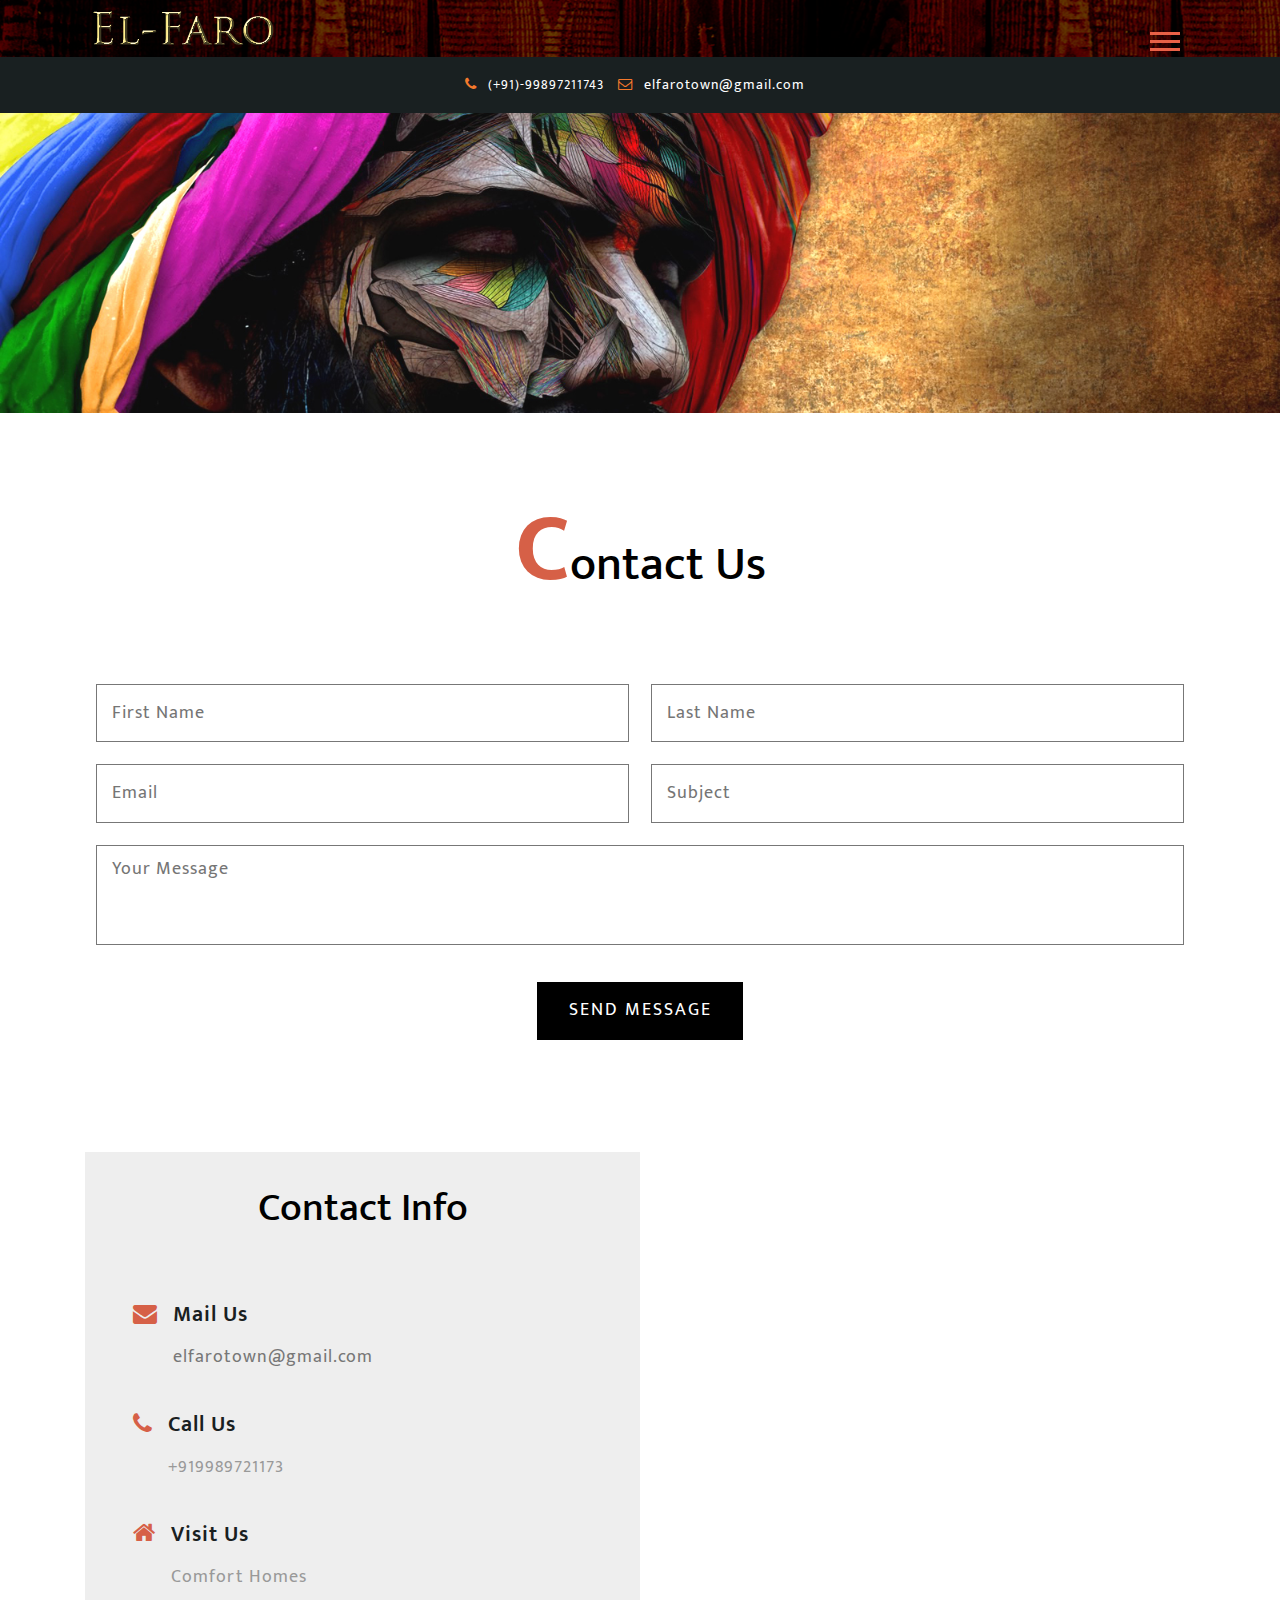
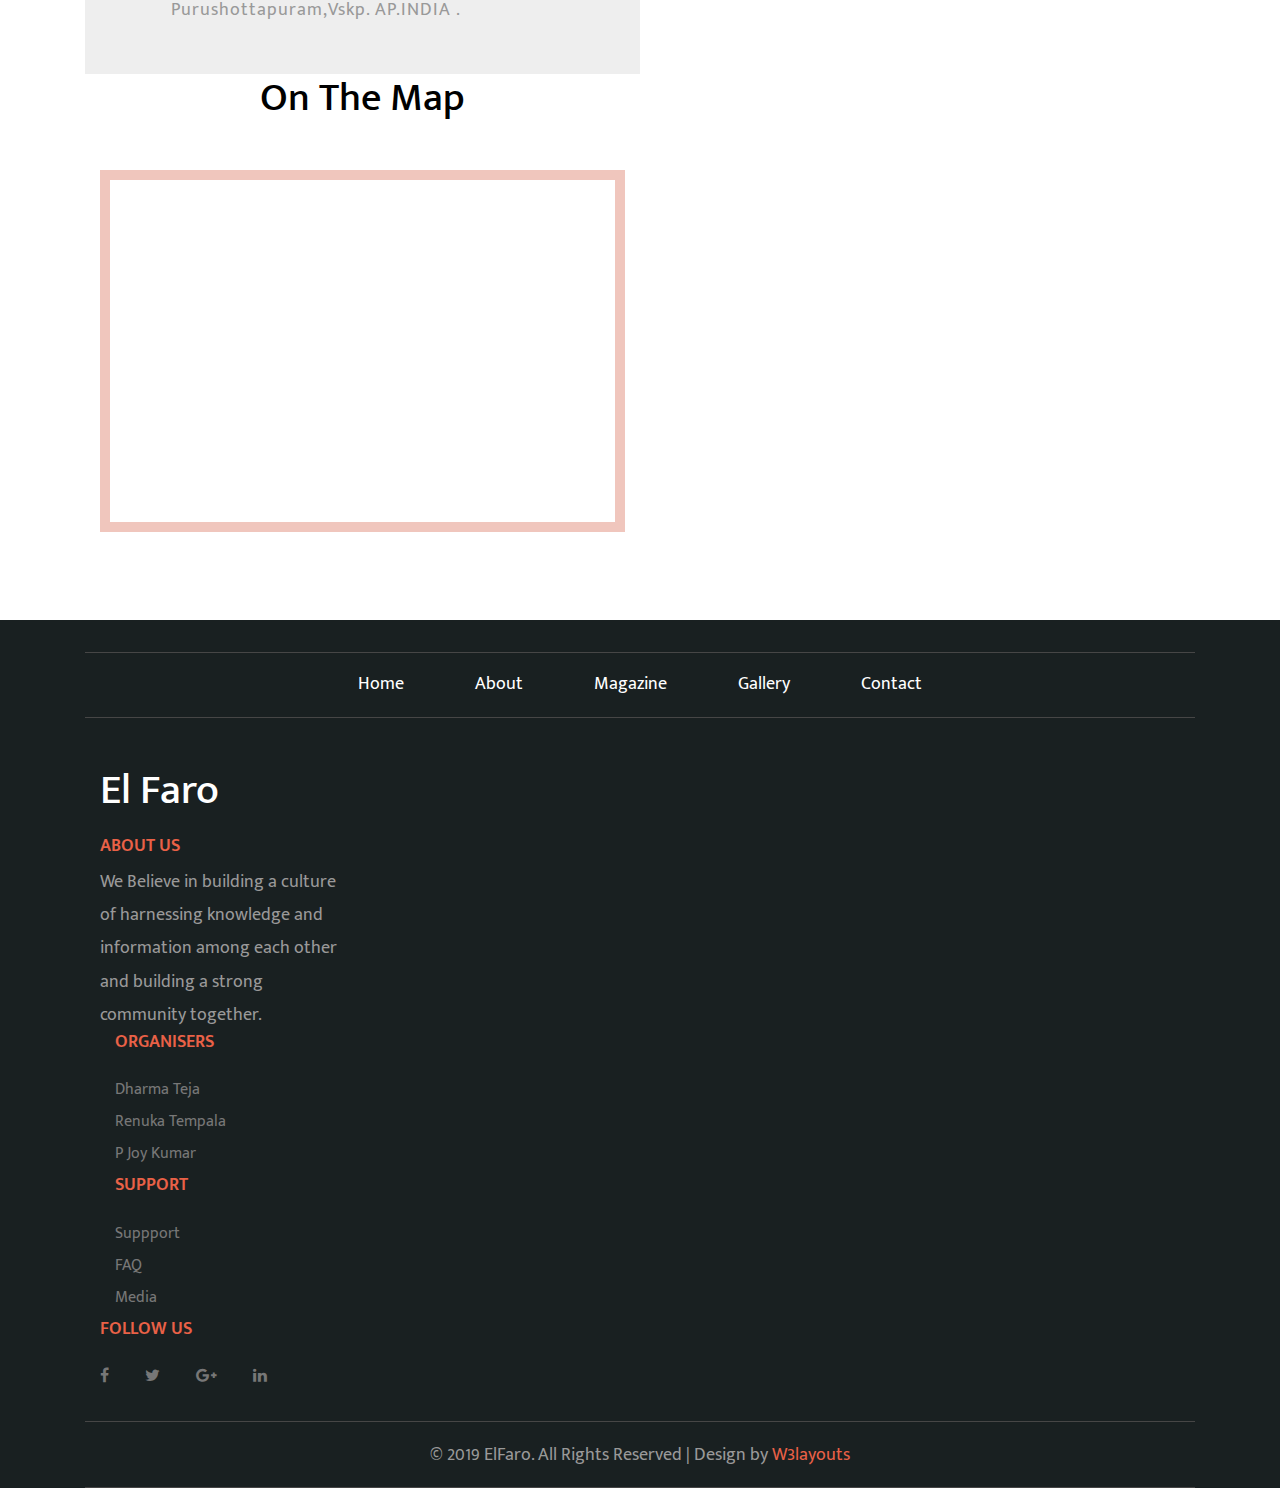
<file: El-Faro/contact.html>
<!--Author: W3layouts
Author URL: http://w3layouts.com
License: Creative Commons Attribution 3.0 Unported
License URL: http://creativecommons.org/licenses/by/3.0/
-->

<!DOCTYPE html>
<html lang="zxx">

<head>
    <title>Contacts: El-faro </title>
    <meta name="viewport" content="width=device-width, initial-scale=1">
    <meta charset="utf-8" />
    <meta name="keywords" content="Beverages Responsive web template, Bootstrap Web Templates, Flat Web Templates, Android Compatible web template,
    SmartPhone Compatible web template, free WebDesigns for Nokia, Samsung, LG, Sony Ericsson, Motorola web design" />
    <script>
        addEventListener("load", function () {
            setTimeout(hideURLbar, 0);
        }, false);

        function hideURLbar() {
            window.scrollTo(0, 1);
        }
    </script>
    <!-- Custom Theme files -->
    <link href="css/bootstrap.css" type="text/css" rel="stylesheet" media="all">
    <link href="css/style.css" type="text/css" rel="stylesheet" media="all">
    <script src="js/jquery-2.2.3.min.js"></script>
    <script src="js/bootstrap.js"></script>
    <!-- font-awesome icons -->
    <link href="css/font-awesome.css" rel="stylesheet">
    <!-- //Custom Theme files -->
    <!-- web-fonts -->
    <link href="//fonts.googleapis.com/css?family=Righteous" rel="stylesheet">
    <link href="//fonts.googleapis.com/css?family=Mukta+Mahee:200,300,400,500,600,700,800" rel="stylesheet">
    <!-- //web-fonts -->
</head>

<body>
    <!-- banner inner -->
    <div class="w3_agilits_banner_bootm">
        <!-- header -->
        <div class="container">
            <div class="w3_agile_logo">
                <h1>
                    <a href="index.html">
                        <img src="pngs/Logopartial.png" alt="" /></a>
                </h1>
            </div>
            <div class="agileits_w3layouts_nav">
                <div id="toggle_m_nav">
                    <div id="m_nav_menu" class="m_nav">
                        <div class="m_nav_ham w3_agileits_ham" id="m_ham_1"></div>
                        <div class="m_nav_ham" id="m_ham_2"></div>
                        <div class="m_nav_ham" id="m_ham_3"></div>
                    </div>

                </div>
                <div id="m_nav_container" class="m_nav wthree_bg">
                    <nav class="menu menu--sebastian">
                        <ul id="m_nav_list" class="m_nav menu__list">
                            <li class="m_nav_item menu__item " id="m_nav_item_1">
                                <a href="index.html" class="menu__link"> Home </a>
                            </li>
                            <li class="m_nav_item menu__item" id="moble_nav_item_2">
                                <a href="about.html" class="menu__link"> About Us </a>
                            </li>
                            <li class="m_nav_item menu__item" id="moble_nav_item_3">
                                <a href="blog-home.html" class="menu__link">Magazines</a>
                            </li>
                            <li class="m_nav_item menu__item" id="moble_nav_item_4">
                                <a href="gallery.html" class="menu__link">Gallery</a>
                            </li>
                            <li class="m_nav_item menu__item menu__item--current" id="moble_nav_item_6">
                                <a href="contacts.html" class="menu__link"> Contact </a>
                            </li>
                        </ul>
                    </nav>
                </div>
            </div>
        </div>
        <!--// header -->
        <div class="w3_agilits_inner_bottom">
            <div class="wthree_agile_login">
                <ul>
                    <li>
                        <i class="fa fa-phone" aria-hidden="true"></i> (+91)-99897211743</li>
                    <li>
                        <i class="fa fa-envelope-o list-icon" aria-hidden="true"></i>
                        <a href="mailto:elfarotown@gmail.com">elfarotown@gmail.com</a>
                    </li>
                </ul>
            </div>

        </div>
    </div>
    <div class="inner-bg"></div>
    <!--/banner-inner-->
    <!-- contact -->
    <div class="contact-bottom section-w3ls main-pos" id="contact">
        <div class="container">
            <h3 class="w3ls-title">
                <span>c</span>ontact us</h3>
            <div class="contact-right-w3l">
                <form action="#" method="post">
                    <div class="contact-input">
                        <input type="text" class="name" name="name" placeholder="First Name" required="">
                    </div>
                    <div class="contact-input">
                        <input type="text" class="name" name="name" placeholder="Last Name" required="">
                    </div>
                    <div class="contact-input">
                        <input type="email" class="name" name="name" placeholder="Email" required="">
                    </div>
                    <div class="contact-input">
                        <input type="text" class="name" name="name" placeholder="Subject" required="">
                    </div>
                    <div class="contact-input">
                        <textarea placeholder="Your Message" required=""></textarea>
                    </div>
                    <input type="submit" value="SEND MESSAGE">
                </form>
            </div>
            <div class="clearfix"></div>
            <div class="contact-main">
                <div class="col-md-6 col-sm-6 col-xs-6 contact-left-w3ls">
                    <h3 class="h3-w3l">contact info</h3>
                    <div class="mail contact-grid-agileinfo c1">
                        <div class="contact-icon-wthree">
                            <span class="fa fa-envelope" aria-hidden="true"></span>
                        </div>
                        <div class="contact-text-agileinfo">
                            <h4>Mail us</h4>
                            <p>
                                <a href="mailto:elfarotown@gmail.com">elfarotown@gmail.com</a>
                            </p>
                        </div>
                        <div class="clearfix"></div>
                    </div>
                    <div class="call contact-grid-agileinfo c2">
                        <div class="contact-icon-wthree">
                            <span class="fa fa-phone" aria-hidden="true"></span>
                        </div>
                        <div class="contact-text-agileinfo">
                            <h4>Call us</h4>
                            <p>+919989721173</p>
                        </div>
                        <div class="clearfix"></div>
                    </div>
                    <div class="visit contact-grid-agileinfo">
                        <div class="contact-icon-wthree">
                            <span class="fa fa-home" aria-hidden="true"></span>
                        </div>
                        <div class="contact-text-agileinfo">
                            <h4>Visit us</h4>
                            <p>Comfort Homes</p>
                            <p>Purushottapuram,Vskp. AP.INDIA .</p>
                        </div>
                        <div class="clearfix"></div>
                    </div>
                </div>
                <div class="col-md-6 col-sm-6 col-xs-6 map">
                    <h3 class="h3-w3l">on the map</h3>
                    <iframe src="https://www.google.com/maps/embed?pb=!1m18!1m12!1m3!1d387145.86654334463!2d-74.25818682528057!3d40.70531100753592!2m3!1f0!2f0!3f0!3m2!1i1024!2i768!4f13.1!3m3!1m2!1s0x89c24fa5d33f083b%3A0xc80b8f06e177fe62!2sNew+York%2C+NY%2C+USA!5e0!3m2!1sen!2sin!4v1492489108677"
                        allowfullscreen></iframe>
                </div>
                <div class="clearfix"></div>
            </div>
        </div>
    </div>
    <!-- //contact -->
    <!-- footer -->
    <div class="agile-footer w3ls-section">
        <div class="container">
            <div class="list-footer">
                <ul class="footer-nav">
                    <li>
                        <a href="index.html">Home</a>
                    </li>
                    <li>
                        <a href="about.html">About</a>
                    </li>
                    <li>
                        <a href="blog-home.html">Magazine</a>
                    </li>
                    <li>
                        <a href="gallery.html">Gallery</a>
                    </li>
                    <li>
                        <a href="contact.html">Contact</a>
                    </li>
                </ul>
            </div>
            <div class="agileits_w3layouts-footer-bottom">
                <div class="w3_agile-footer-grids">
                    <div class="col-md-3  w3_agile-footer1 f1">
                        <h2>
                            <a href="index.html">El Faro</a>
                        </h2>
                        <h5 class="f1">about us</h5>
                        <p>We Believe in building a culture of harnessing knowledge and information among each other
                            and building a strong community together.</p>
                    </div>
                    <div class="col-md-6  w3_agile-footer1 f2">
                        <div class="col-md-4 col-sm-4 col-xs-4 inner-li">
                            <h5>Organisers</h5>
                            <ul class="w3ls-footer-bottom-list">
                                <li>
                                    <a class="page-scroll scroll" href="#about">Dharma Teja</a>
                                </li>
                                <li>
                                    <a class="page-scroll scroll" href="#pricing">Renuka Tempala</a>
                                </li>
                                <li>
                                    <a class="page-scroll scroll" href="#gallery">P Joy Kumar</a>
                                </li>
                            </ul>
                        </div>
                        <!--
                        <div class="col-md-4 col-sm-4 col-xs-4 inner-li">
                            <h5>Organisers</h5>
                            <ul class="w3ls-footer-bottom-list">
                                <li>
                                    <a href="#">Dharma Teja</a>
                                </li>
                                <li>
                                    <a href="#">Renuka Tempala</a>
                                </li>
                                <li>
                                    <a href="#">Joy Kumar</a>
                                </li>
                            </ul>
                        </div>
                        -->
                        <div class="col-md-4 col-sm-4 col-xs-4 inner-li">
                            <h5>support</h5>
                            <ul class="w3ls-footer-bottom-list">
                                <li>
                                    <a href="contact.html">suppport</a>
                                </li>
                                <li>
                                    <a href="contact.html">FAQ</a>
                                </li>
                                <li>
                                    <a href="gallery.html">media</a>
                                </li>
                            </ul>
                        </div>
                        <div class="clearfix"></div>
                    </div>
                    <div class="col-md-3  w3_agile-footer1 f3">
                        <h5>follow us</h5>
                        <ul class="footer-social-icons">
                            <li>
                                <a href="#">
                                    <i class="fa icon1 fa-facebook icons" aria-hidden="true"></i>
                                </a>
                            </li>
                            <li>
                                <a href="#">
                                    <i class="fa icon2 fa-twitter icons" aria-hidden="true"></i>
                                </a>
                            </li>
                            <li>
                                <a href="#">
                                    <i class="fa icon3 fa-google-plus icons" aria-hidden="true"></i>
                                </a>
                            </li>
                            <li>
                                <a href="#">
                                    <i class="fa icon3 fa-linkedin icon4 icons" aria-hidden="true"></i>
                                </a>
                            </li>
                        </ul>
                    </div>
                    <div class="clearfix"></div>
                </div>
            </div>
            <div class="agileits_w3layouts-copyright">
                <p>© 2019 ElFaro. All Rights Reserved | Design by
                    <a href="http://w3layouts.com/" target="=_blank"> W3layouts </a>
                </p>
            </div>
        </div>
    </div>
    <!-- //footer -->
    <!-- start-smooth-scrolling -->
    <script src="js/move-top.js"></script>
    <script src="js/easing.js"></script>
    <script>
        jQuery(document).ready(function ($) {
            $(".scroll").click(function (event) {
                event.preventDefault();

                $('html,body').animate({
                    scrollTop: $(this.hash).offset().top
                }, 1000);
            });
        });
    </script>
    <!-- //end-smooth-scrolling -->

    <!-- smooth-scrolling-of-move-up -->
    <script>
        $(document).ready(function () {
            /*
        var defaults = {
            containerID: 'toTop', // fading element id
            containerHoverID: 'toTopHover', // fading element hover id
            scrollSpeed: 1200,
            easingType: 'linear'
        };
         */

            $().UItoTop({
                easingType: 'easeOutQuart'
            });

        });
    </script>
    <script src="js/SmoothScroll.min.js"></script>
    <!-- //smooth-scrolling-of-move-up -->
    <!-- navigation  -->
    <script src="js/main.js"></script>
    <!-- //navigation -->
</body>

</html>
</file>
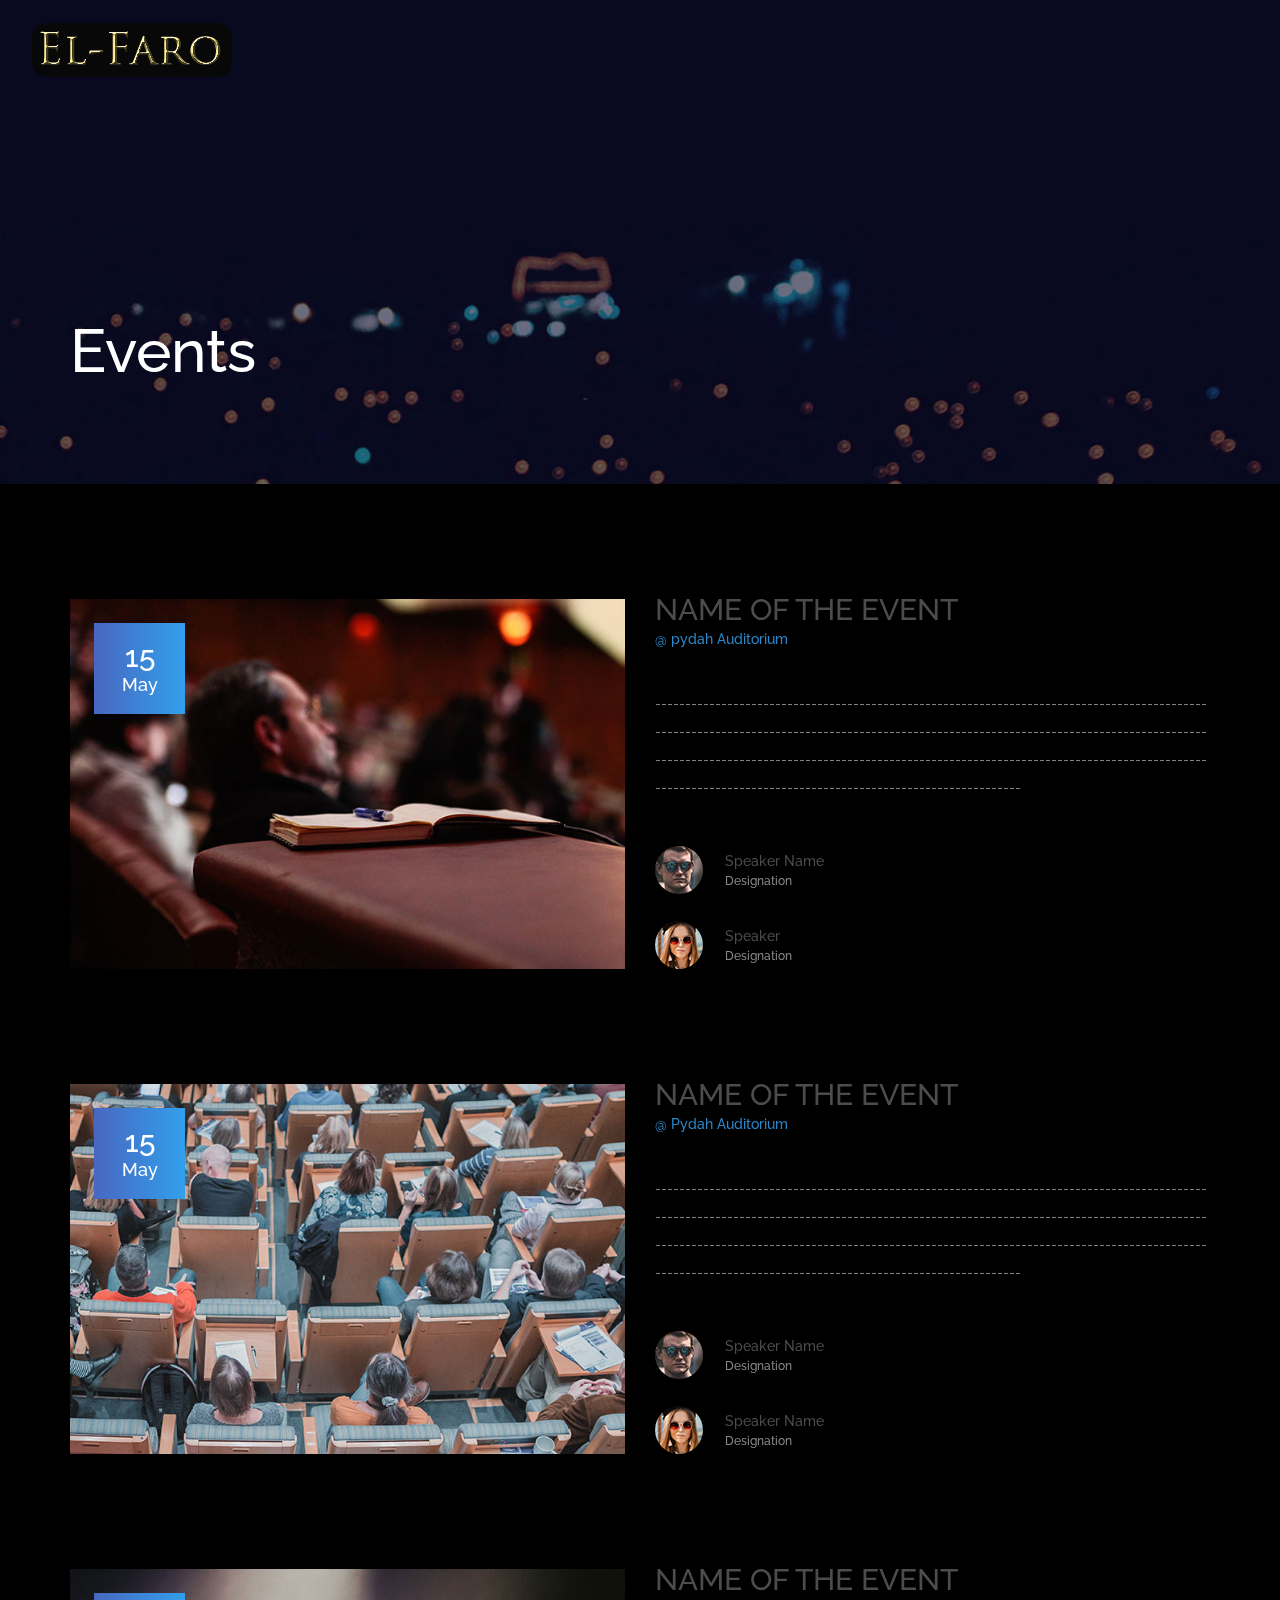
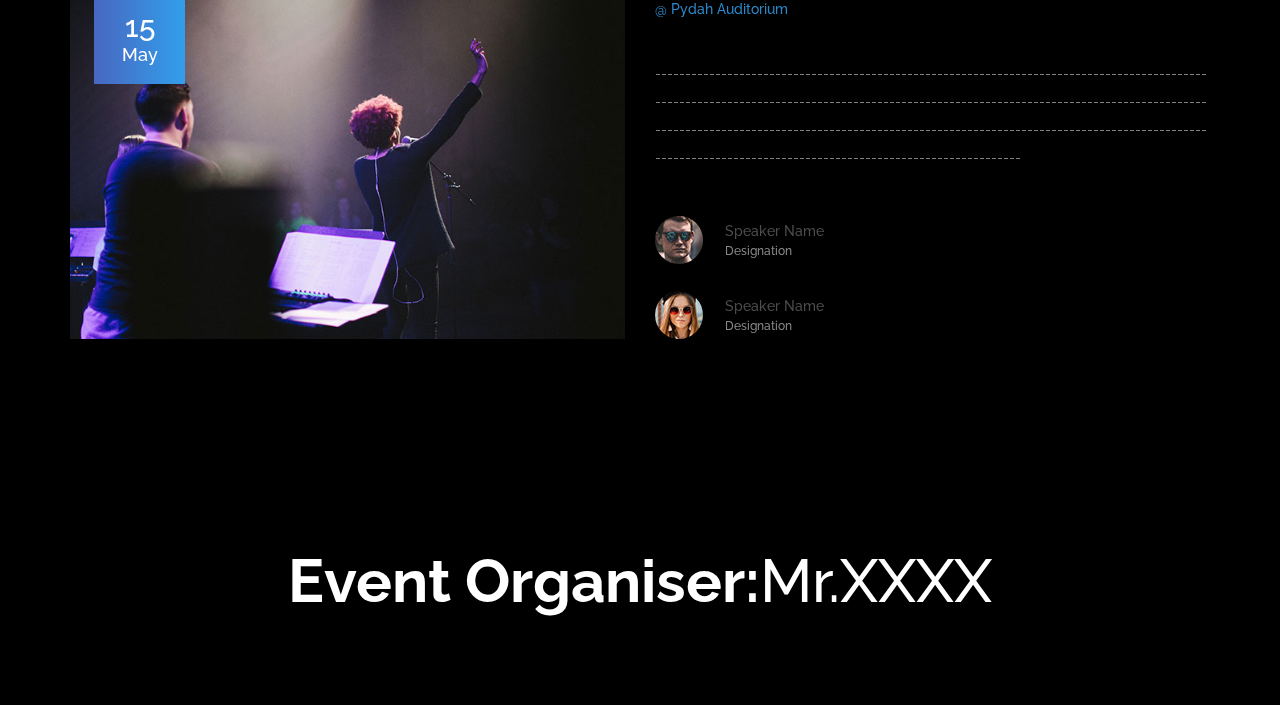
<file: El-Faro/events.html>
<!DOCTYPE html>
<html lang="en">
<head>
<title>Events</title>
<meta charset="utf-8">
<meta http-equiv="X-UA-Compatible" content="IE=edge">
<meta name="description" content="Conference project">
<meta name="viewport" content="width=device-width, initial-scale=1">
<link rel="stylesheet" type="text/css" href="styles/bootstrap4/bootstrap.min.css">
<link href="plugins/font-awesome-4.7.0/css/font-awesome.min.css" rel="stylesheet" type="text/css">
<link rel="stylesheet" type="text/css" href="plugins/OwlCarousel2-2.2.1/owl.carousel.css">
<link rel="stylesheet" type="text/css" href="plugins/OwlCarousel2-2.2.1/owl.theme.default.css">
<link rel="stylesheet" type="text/css" href="plugins/OwlCarousel2-2.2.1/animate.css">
<link rel="stylesheet" type="text/css" href="styles/events.css">
<link rel="stylesheet" type="text/css" href="styles/events_responsive.css">
</head>
<body>

<div class="super_container" >

	<!-- Menu -->

	
	
	<!-- Home -->

	<div class="home">
			<div id="logo-home">
					<a href="index.html"><img src="images/Logopartial.png"></a>
			</div>
		<div class="parallax_background parallax-window" data-parallax="scroll" data-image-src="images/events.jpg" data-speed="0.8"></div>

		<!-- Header -->

		<div class="home_content_container">
			<div class="container">
				<div class="row">
					<div class="col">
						<div class="home_content d-flex flex-row align-items-end justify-content-start">
							<div class="current_page">Events</div>
						</div>
					</div>
				</div>
			</div>
		</div>
	</div>

	<!-- Events -->

	<div class="events" style="background: black">
		<div class="container">
			<div class="row">
				<div class="col">
					
					<!-- Event -->
					<div class="event">
						<div class="row row-lg-eq-height">
							<div class="col-lg-6 event_col">
								<div class="event_image_container">
									<div class="background_image" style="background-image:url(images/event_9.jpg)"></div>
									<div class="date_container">
										<a href="#">
											<span class="date_content d-flex flex-column align-items-center justify-content-center">
												<div class="date_day">15</div>
												<div class="date_month">May</div>
											</span>
										</a>	
									</div>
								</div>
							</div>
							<div class="col-lg-6 event_col">
								<div class="event_content">
									<div class="event_title">NAME OF THE EVENT</div>
									<div class="event_location">@ pydah Auditorium</div>
									<div class="event_text">
										<p>[base64]</p>
									</div>
									<div class="event_speakers">
										<!-- Event Speaker -->
										<div class="event_speaker d-flex flex-row align-items-center justify-content-start">
											<div><div class="event_speaker_image"><img src="images/event_speaker_1.jpg" alt=""></div></div>
											<div class="event_speaker_content">
												<div class="event_speaker_name">Speaker Name</div>
												<div class="event_speaker_title">Designation</div>
											</div>
										</div>
										<!-- Event Speaker -->
										<div class="event_speaker d-flex flex-row align-items-center justify-content-start">
											<div><div class="event_speaker_image"><img src="images/event_speaker_2.jpg" alt=""></div></div>
											<div class="event_speaker_content">
												<div class="event_speaker_name">Speaker</div>
												<div class="event_speaker_title">Designation</div>
											</div>
										</div>
									</div>
								</div>
							</div>
						</div>
					</div>

					<!-- Event -->
					<div class="event">
						<div class="row row-lg-eq-height">
							<div class="col-lg-6 event_col">
								<div class="event_image_container">
									<div class="background_image" style="background-image:url(images/event_10.jpg)"></div>
									<div class="date_container">
										<a href="#">
											<span class="date_content d-flex flex-column align-items-center justify-content-center">
												<div class="date_day">15</div>
												<div class="date_month">May</div>
											</span>
										</a>	
									</div>
								</div>
							</div>
							<div class="col-lg-6 event_col">
								<div class="event_content">
									<div class="event_title">NAME OF THE EVENT</div>
									<div class="event_location">@ Pydah Auditorium</div>
									<div class="event_text">
										<p>[base64]</p>
									</div>
									<div class="event_speakers">
										<!-- Event Speaker -->
										<div class="event_speaker d-flex flex-row align-items-center justify-content-start">
											<div><div class="event_speaker_image"><img src="images/event_speaker_1.jpg" alt=""></div></div>
											<div class="event_speaker_content">
												<div class="event_speaker_name">Speaker Name</div>
												<div class="event_speaker_title">Designation</div>
											</div>
										</div>
										<!-- Event Speaker -->
										<div class="event_speaker d-flex flex-row align-items-center justify-content-start">
											<div><div class="event_speaker_image"><img src="images/event_speaker_2.jpg" alt=""></div></div>
											<div class="event_speaker_content">
												<div class="event_speaker_name">Speaker Name</div>
												<div class="event_speaker_title">Designation</div>
											</div>
										</div>
									</div>
								</div>
							</div>
						</div>
					</div>

					<!-- Event -->
					<div class="event">
						<div class="row row-lg-eq-height">
							<div class="col-lg-6 event_col">
								<div class="event_image_container">
									<div class="background_image" style="background-image:url(images/event_11.jpg)"></div>
									<div class="date_container">
										<a href="#">
											<span class="date_content d-flex flex-column align-items-center justify-content-center">
												<div class="date_day">15</div>
												<div class="date_month">May</div>
											</span>
										</a>	
									</div>
								</div>
							</div>
							<div class="col-lg-6 event_col">
								<div class="event_content">
									<div class="event_title">NAME OF THE EVENT</div>
									<div class="event_location">@ Pydah Auditorium</div>
									<div class="event_text">
										<p>[base64]</p>
									</div>
									<div class="event_speakers">
										<!-- Event Speaker -->
										<div class="event_speaker d-flex flex-row align-items-center justify-content-start">
											<div><div class="event_speaker_image"><img src="images/event_speaker_1.jpg" alt=""></div></div>
											<div class="event_speaker_content">
												<div class="event_speaker_name">Speaker Name</div>
												<div class="event_speaker_title">Designation</div>
											</div>
										</div>
										<!-- Event Speaker -->
										<div class="event_speaker d-flex flex-row align-items-center justify-content-start">
											<div><div class="event_speaker_image"><img src="images/event_speaker_2.jpg" alt=""></div></div>
											<div class="event_speaker_content">
												<div class="event_speaker_name">Speaker Name</div>
												<div class="event_speaker_title">Designation</div>
											</div>
										</div>
									</div>
								</div>
							</div>
						</div>
					</div>

				</div>
			</div>
		</div>
	</div>

	<!-- Call to action -->

	<div class="cta">
		<div class="parallax_background parallax-window" data-parallax="scroll" data-image-src="images/cta_1.jpg" data-speed="0.8"></div>
		<div class="container">
			<div class="row">
				<div class="col">
					<div class="cta_content text-center">
						<div class="current_page">
							<ul>
								<li><strong>Event Organiser:</strong>Mr.XXXX </li>
							</ul>
						</div>
					</div>
				</div>
			</div>
		</div>
	</div>
</div>

<script src="js/jquery-3.2.1.min.js"></script>
<script src="styles/bootstrap4/popper.js"></script>
<script src="styles/bootstrap4/bootstrap.min.js"></script>
<script src="plugins/OwlCarousel2-2.2.1/owl.carousel.js"></script>
<script src="plugins/easing/easing.js"></script>
<script src="plugins/parallax-js-master/parallax.min.js"></script>
<script src="js/events.js"></script>
</body>
</html>
</file>
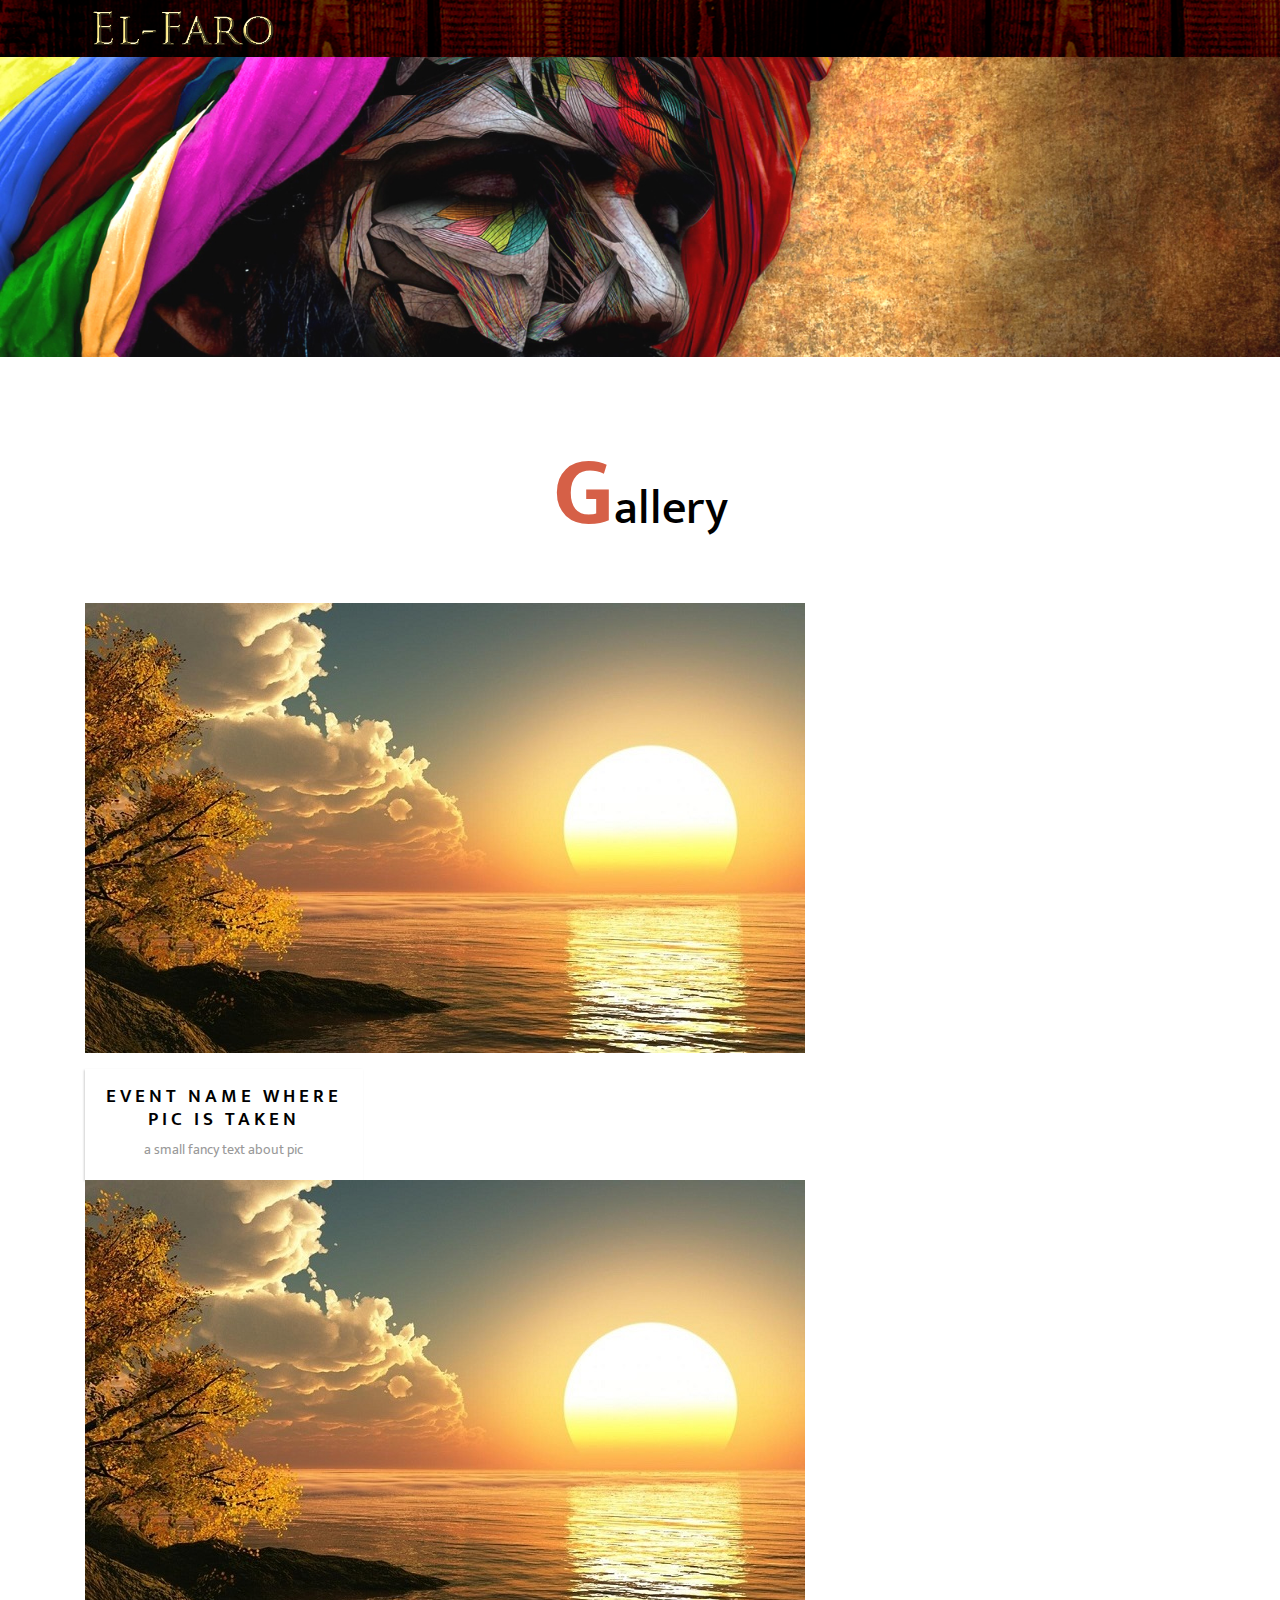
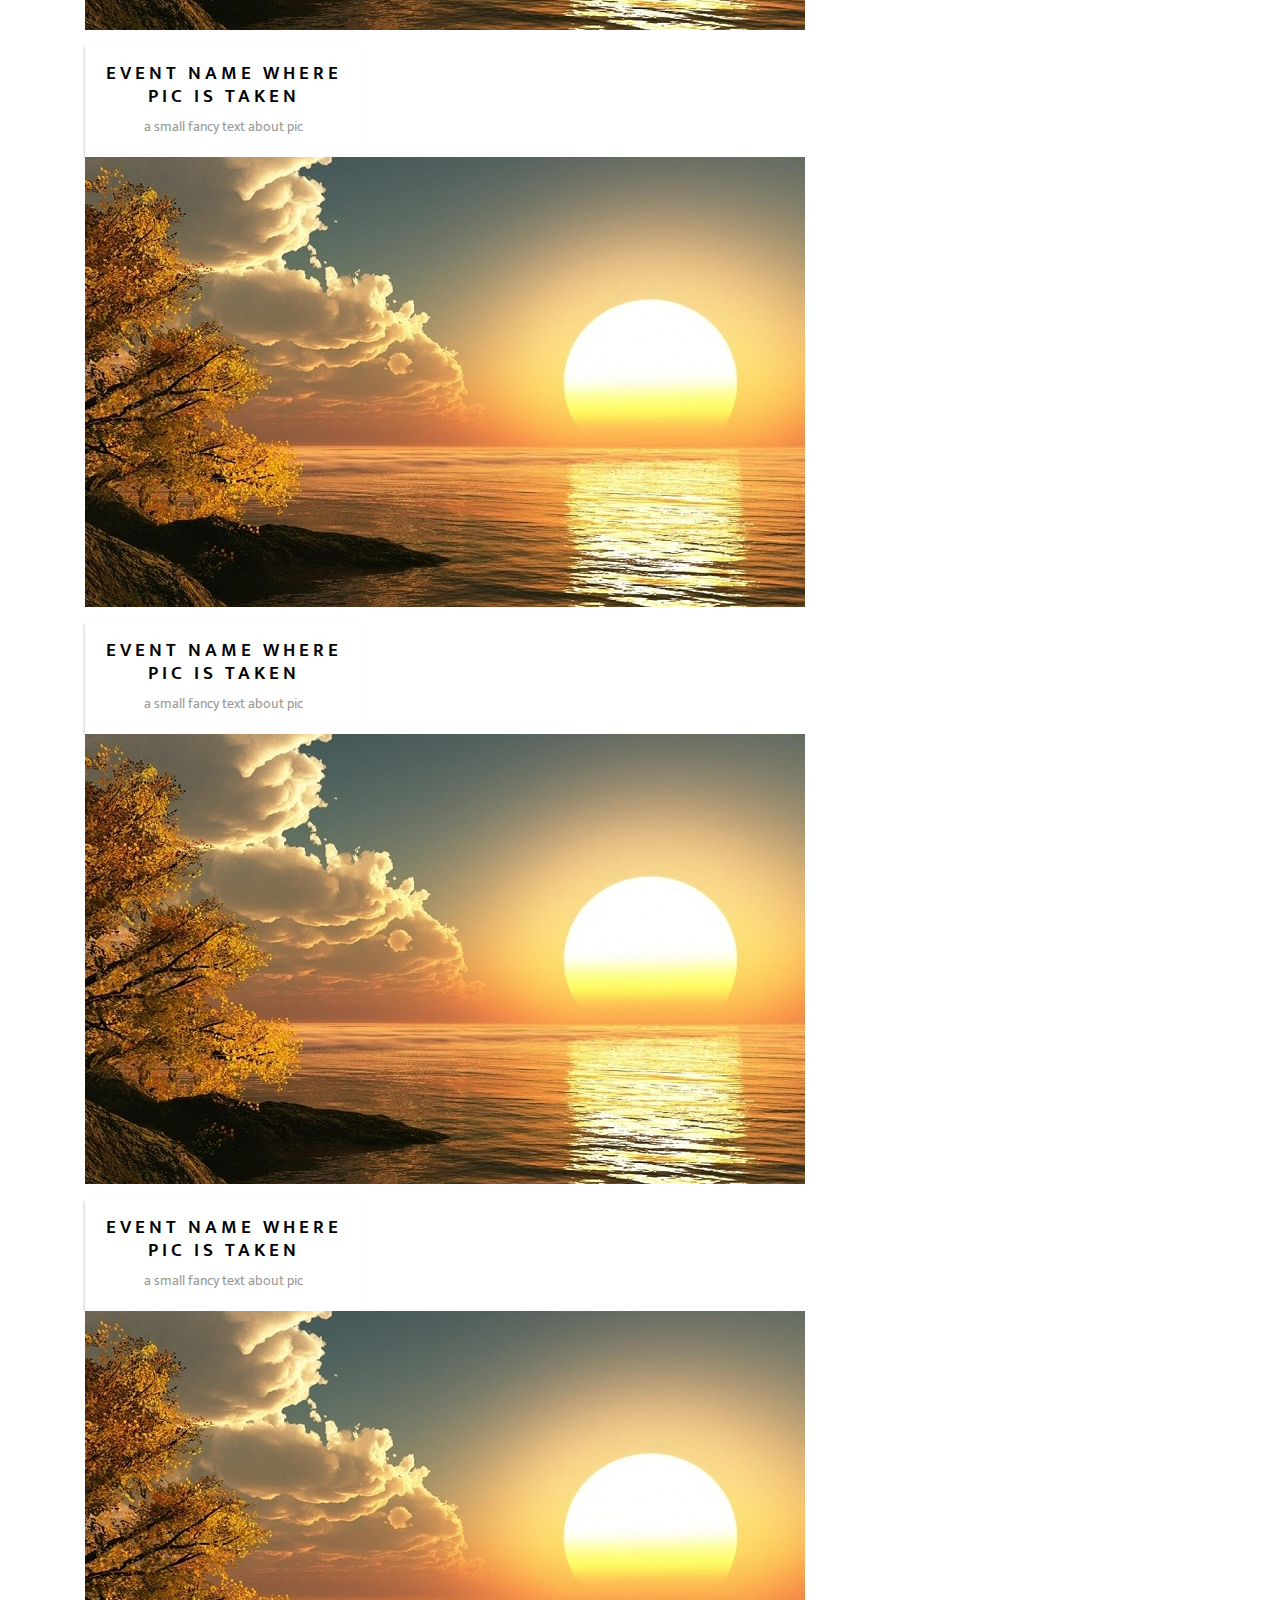
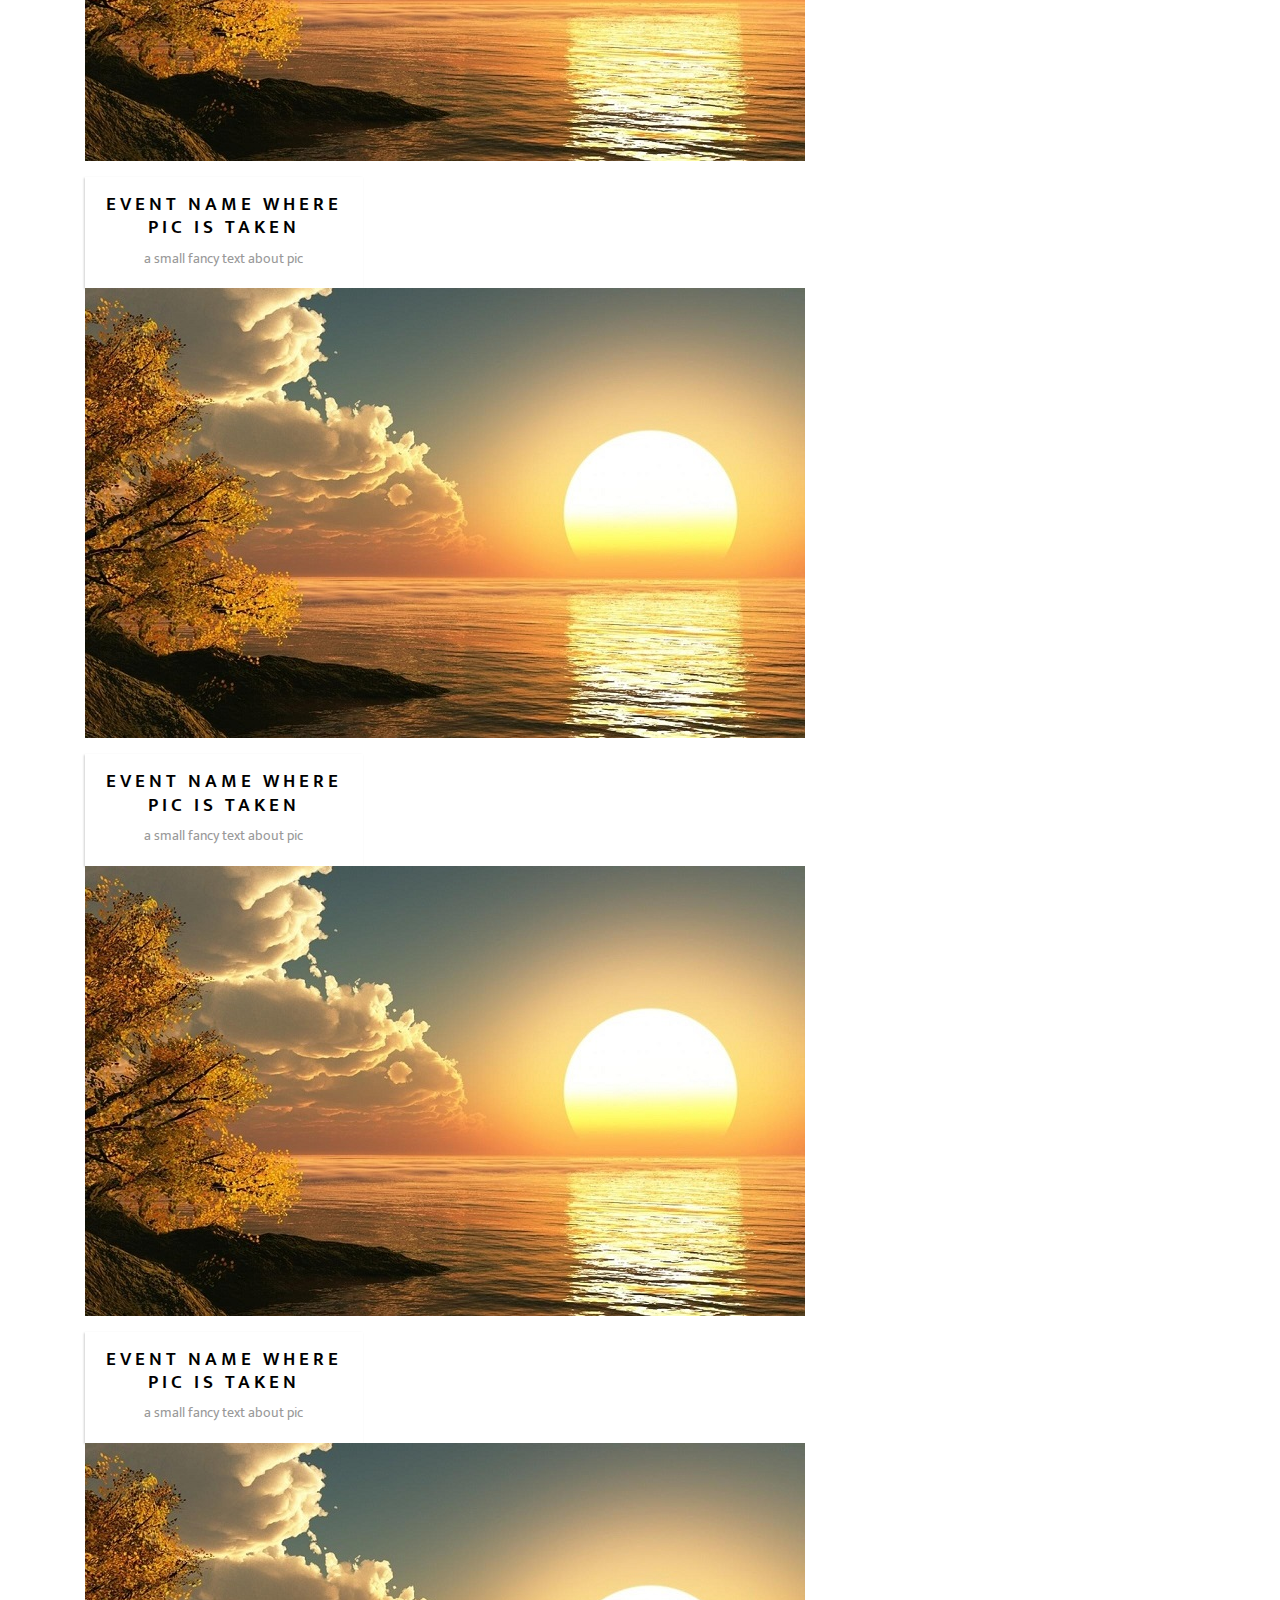
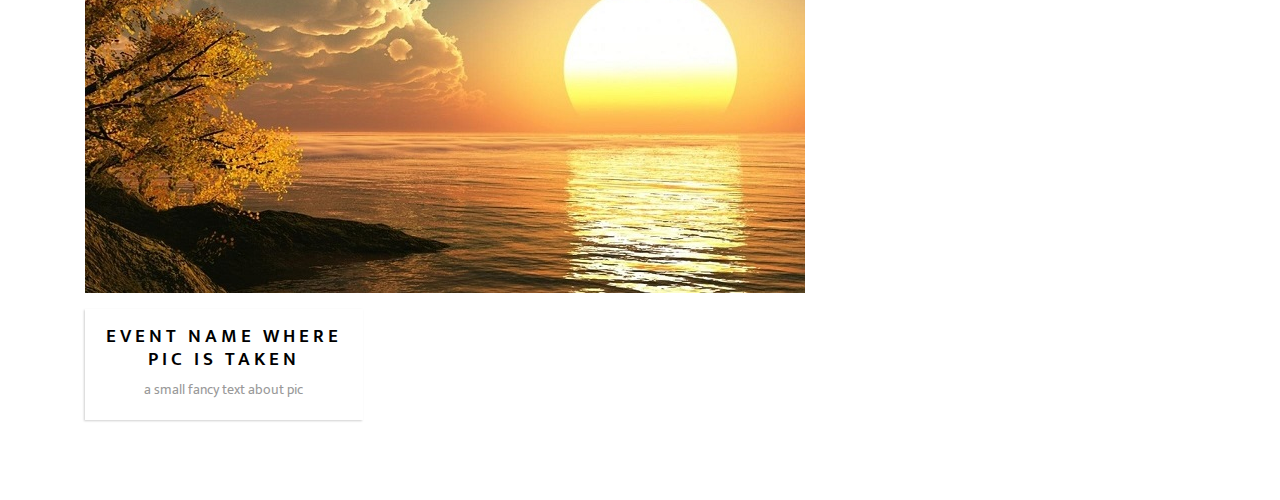
<file: El-Faro/gallery.html>
<!--Author: W3layouts
Author URL: http://w3layouts.com
License: Creative Commons Attribution 3.0 Unported
License URL: http://creativecommons.org/licenses/by/3.0/
-->

<!DOCTYPE html>
<html lang="zxx">

<head>
    <title>Gallery </title>
    <meta name="viewport" content="width=device-width, initial-scale=1">
    <meta charset="utf-8" />
    <meta name="keywords" content="Beverages Responsive web template, Bootstrap Web Templates, Flat Web Templates, Android Compatible web template,
    SmartPhone Compatible web template, free WebDesigns for Nokia, Samsung, LG, Sony Ericsson, Motorola web design" />
    <script>
        addEventListener("load", function () {
            setTimeout(hideURLbar, 0);
        }, false);

        function hideURLbar() {
            window.scrollTo(0, 1);
        }
    </script>
    <!-- Custom Theme files -->
    <link href="css/bootstrap.css" type="text/css" rel="stylesheet" media="all">
    <link href="css/gallery-style.css" type="text/css" rel="stylesheet" media="all">
    <!--gallery -->
    <link type="text/css" rel="stylesheet" href="css/cm-overlay.css" />
    <!-- //gallery -->
    <script src="js/jquery-2.2.3.min.js"></script>
    <script src="js/bootstrap.js"></script>
    <!-- font-awesome icons -->
    <link href="css/font-awesome.css" rel="stylesheet">
    <!-- //Custom Theme files -->
    <!-- web-fonts -->
    <link href="//fonts.googleapis.com/css?family=Righteous" rel="stylesheet">
    <link href="//fonts.googleapis.com/css?family=Mukta+Mahee:200,300,400,500,600,700,800" rel="stylesheet">
    <!-- //web-fonts -->
</head>

<body>
    <!-- banner inner-->
    <div class="w3_agilits_banner_bootm">
        <!-- header -->
        <div class="container">
            <div class="w3_agile_logo">
                <h1>
                    <a href="index.html">
                        <img src="pngs/Logopartial.png" alt="" /></a>
                </h1>
            </div>
            <div class="agileits_w3layouts_nav">
                <div id="m_nav_container" class="m_nav wthree_bg">
                </div>
            </div>
        </div>
        <!--// header -->
    </div>
    <div class="inner-bg"></div>
    <!--/banner-inner-->
    <!-- gallery -->
    <div class="section-w3ls agileits-gallery text-center" id="portfolio">
        <div class="container">
            <h3 class="w3ls-title">
                <span>G</span>allery</h3>
            <div class="gallery-w3layouts">
                <div class="col-sm-3 w3_tab_img_left">
                    <div class="demo">
                        <a class="cm-overlay" href="images/sunrise.jpg">
                            <figure class="imghvr-shutter-in-out-diag-2">
                                <img src="images/sunrise.jpg" alt=" " class="img-responsive" />
                            </figure>
                        </a>
                    </div>
                    <div class="agile-gallery-info">
                        <h5>event name where pic is taken</h5>
                        <p>a small fancy text about pic </p>
                    </div>
                </div>
                <div class="col-sm-3 w3_tab_img_left">
                    <div class="demo">
                        <a class="cm-overlay" href="images/sunrise.jpg">
                            <figure class="imghvr-shutter-in-out-diag-2">
                                <img src="images/sunrise.jpg" alt=" " class="img-responsive" />
                            </figure>
                        </a>
                    </div>
                    <div class="agile-gallery-info">
                        <h5>event name where pic is taken</h5>
                        <p>a small fancy text about pic </p>
                    </div>
                </div>
                <div class="col-sm-3 w3_tab_img_left">
                    <div class="demo">
                        <a class="cm-overlay" href="images/sunrise.jpg">
                            <figure class="imghvr-shutter-in-out-diag-2">
                                <img src="images/sunrise.jpg" alt=" " class="img-responsive" />
                            </figure>
                        </a>
                    </div>
                    <div class="agile-gallery-info">
                        <h5>event name where pic is taken</h5>
                        <p>a small fancy text about pic </p>
                    </div>
                </div>
                <div class="col-sm-3 w3_tab_img_left">
                    <div class="demo">
                        <a class="cm-overlay" href="images/sunrise.jpg">
                            <figure class="imghvr-shutter-in-out-diag-2">
                                <img src="images/sunrise.jpg" alt=" " class="img-responsive" />
                            </figure>
                        </a>
                    </div>
                    <div class="agile-gallery-info">
                        <h5>event name where pic is taken</h5>
                        <p>a small fancy text about pic </p>
                    </div>
                </div>
                <div class="clearfix"></div>
                <div class="col-sm-3 w3_tab_img_left">
                    <div class="demo">
                        <a class="cm-overlay" href="images/sunrise.jpg">
                            <figure class="imghvr-shutter-in-out-diag-2">
                                <img src="images/sunrise.jpg" alt=" " class="img-responsive" />
                            </figure>
                        </a>
                    </div>
                    <div class="agile-gallery-info">
                        <h5>event name where pic is taken</h5>
                        <p>a small fancy text about pic </p>
                    </div>
                </div>
                <div class="col-sm-3 w3_tab_img_left">
                    <div class="demo">
                        <a class="cm-overlay" href="images/sunrise.jpg">
                            <figure class="imghvr-shutter-in-out-diag-2">
                                <img src="images/sunrise.jpg" alt=" " class="img-responsive" />
                            </figure>
                        </a>
                    </div>
                    <div class="agile-gallery-info">
                        <h5>event name where pic is taken</h5>
                        <p>a small fancy text about pic </p>
                    </div>
                </div>
                <div class="col-sm-3 w3_tab_img_left">
                    <div class="demo">
                        <a class="cm-overlay" href="images/sunrise.jpg">
                            <figure class="imghvr-shutter-in-out-diag-2">
                                <img src="images/sunrise.jpg" alt=" " class="img-responsive" />
                            </figure>
                        </a>
                    </div>
                    <div class="agile-gallery-info">
                        <h5>event name where pic is taken</h5>
                        <p>a small fancy text about pic </p>
                    </div>
                </div>
                <div class="col-sm-3 w3_tab_img_left">
                    <div class="demo">
                        <a class="cm-overlay" href="images/sunrise.jpg">
                            <figure class="imghvr-shutter-in-out-diag-2">
                                <img src="images/sunrise.jpg" alt=" " class="img-responsive" />
                            </figure>
                        </a>
                    </div>
                    <div class="agile-gallery-info">
                        <h5>event name where pic is taken</h5>
                        <p>a small fancy text about pic </p>
                    </div>
                </div>
                <div class="clearfix"></div>
            </div>
        </div>
    </div>
    <!-- /gallery -->
    <!-- //gallery -->
    <script src="js/jquery.tools.min.js"></script>
    <script src="js/jquery.mobile.custom.min.js"></script>
    <script src="js/jquery.cm-overlay.js"></script>
    <script>
        $(document).ready(function () {
            $('.cm-overlay').cmOverlay();
        });
    </script>
    <!-- //gallery -->
    <!-- start-smooth-scrolling -->
    <script src="js/move-top.js"></script>
    <script src="js/easing.js"></script>
    <script>
        jQuery(document).ready(function ($) {
            $(".scroll").click(function (event) {
                event.preventDefault();

                $('html,body').animate({
                    scrollTop: $(this.hash).offset().top
                }, 1000);
            });
        });
    </script>
    <!-- //end-smooth-scrolling -->
    <!-- smooth-scrolling-of-move-up -->
    <script>
        $(document).ready(function () {
            /*
         var defaults = {
             containerID: 'toTop', // fading element id
             containerHoverID: 'toTopHover', // fading element hover id
             scrollSpeed: 1200,
             easingType: 'linear'
         };
         */

            $().UItoTop({
                easingType: 'easeOutQuart'
            });

        });
    </script>
    <script src="js/SmoothScroll.min.js"></script>
    <!-- //smooth-scrolling-of-move-up -->
    <!-- navigation  -->
    <script src="js/main.js"></script>
    <!-- //navigation -->
</body>

</html>
</file>
<file: El-Faro/css/blog-css.css>
/*---------------------------B  A  C  K  G  R  O  U  N  D------------------------*/
.background{
    position: absolute;
    content: url('../jpegs/blog-home.jpg');
    z-index: 0;
}
/*-------------------------F O N T  S -------------------------------------*/
@font-face{
    font-family: linden;
    src :url('../fonts/Linden.woff');
}
@font-face{
    font-family: raleway;
    src: url('../fonts/raleway.woff');
}
@font-face{
    font-family: DroidSerif;
    src: url('../fonts/DroidSerif.ttf');
}
@font-face{
    font-family: garamon;
    src: url('../fonts/Garamond.otf');
}
/*----------------------------------------------------------------*/
/*-------------------------------------------------------------------------------------*/
.container-E{
    position: absolute;
    margin-left: 803px;
    margin-top: 151px;
}
.container-E:hover{
    -webkit-filter: brightness(300%);
}
/*------------------------------------------------------------------------------------------*/
.container-AC{
    position: absolute;
    margin-left: 604px;
    margin-top: 222px;
}
.container-AC:hover{
    -webkit-filter: brightness(300%);
}
/*------------------------------------------------------------------------------------------*/
.container-ET{
    position: absolute;
    margin-left: 981px;
    margin-top: 224px;
}
.container-ET:hover{
    -webkit-filter: brightness(300%);
}
/*------------------------------------------------------------------------------------------*/
.container-NU{
    position: absolute;
    margin-left: 729px;
    margin-top: 302px;
}
.container-NU:hover{
    -webkit-filter: brightness(300%);
}
/*------------------------------------------------------------------------------------------*/
.container-S{
    position: absolute;
    margin-left: 590px;
    margin-top: 379px;
}
.container-S:hover{
    -webkit-filter: brightness(300%);
}
/*------------------------------------------------------------------------------------------*/
.container-BH{
    position: absolute;
    margin-left: 959px;
    margin-top: 379px;
}
.container-BH:hover{
    -webkit-filter: brightness(300%);
}
/*------------------------------------------------------------------------------------------*/
.container-EB{
    position: absolute;
    margin-left: 831px;
    margin-top: 452px;
}
.container-EB:hover{
    -webkit-filter: brightness(300%);
}
/*------------------------------------------------------------------------------------------*/
.container-BS{
    position: absolute;
    margin-left: 530px;
    margin-top: 522px;
}
.container-BS:hover{
    -webkit-filter: brightness(300%);
}
/*------------------------------------------------------------------------------------------*/
.container-T{
    position: absolute;
    margin-left: 905px;
    margin-top: 522px;
}
.container-T:hover{
    -webkit-filter: brightness(300%);
}
/*------------------------------------------------------------------------------------------*/
.container-H{
    position: absolute;
    margin-left: 114px;
    margin-top: 365px;
}
.container-H:hover{
    -webkit-filter: brightness(400%);
}
/*-----------------------------Responsive---------------------------------------*/
@media screen and (max-width:1340px ){
    .browser{
        display: none;
    }
    .mobile{
        background: url('../jpegs/BlackLights1.jpg');
    }
    .icons{
        font-family: raleway;
        text-align: center;
        margin-left: 25%;
        margin-right: 25%;
    }
    a{
        text-decoration: none;
        color: white;
    }
    #home{
        border-radius: 20px;
        margin-top: 5%;
        margin-left: 15%;
    }
    #icons{
        border-radius: 100px;
        border: 1px solid rgba(250, 250, 250, 0.233);
        margin-top: 10%;
        background-color: rgba(0, 0, 23, 0.233);
    }
}
@media screen and (min-width:1340px){
    .mobile{
        display: none;
    }
}
 /*LOADER CSS*/
 svg {
    display:block;
    width:258px;
    height:258px;
    position:absolute;
    left:50%;
    top:50%;
    transform:translate(-50%,-50%);
  }
  
  .tree {
    fill: #f9d311;
  }
  
  .circle-mask {
    transform-origin: 50% 90%;
    animation: scale 5s infinite ease-out;
  }
  
  @keyframes scale {
    0%, 100% {
      transform: scale(0.0);
    }
    7%, 90% {
      transform: scale(0.4);
    }
    50% {
      transform: scale(1);
    }
  }
</file>
<file: El-Faro/css/style.css>
/*--Author: W3Layouts
	Author URL: http://w3layouts.com
	License: Creative Commons Attribution 3.0 Unported
	License URL: http://creativecommons.org/licenses/by/3.0/
 --*/

body {
    margin: 0;
    background: #fff;
    font-family: 'Mukta Mahee', sans-serif;
}

body a {
    transition: 0.5s all;
    -webkit-transition: 0.5s all;
    -moz-transition: 0.5s all;
    -o-transition: 0.5s all;
    -ms-transition: 0.5s all;
    text-decoration: none;
    outline: none;
}

h1,
h2,
h3,
h4,
h5,
h6 {
    margin: 0;
}

p {
    margin: 0;
    font-size: 1.15em;
    color: #999;
    line-height: 1.8em;
}

ul,
label {
    margin: 0;
    padding: 0;
}

body a:hover {
    text-decoration: none;
}

body a:focus {
    outline: none;
    text-decoration: none;
}

/*-- bottom-to-top --*/

#toTop {
    display: none;
    text-decoration: none;
    position: fixed;
    bottom: 24px;
    right: 3%;
    overflow: hidden;
    z-index: 999;
    width: 32px;
    height: 32px;
    border: none;
    text-indent: 100%;
    background: url(../images/move-top.png) no-repeat 0px 0px;
}

#toTopHover {
    width: 32px;
    height: 32px;
    display: block;
    overflow: hidden;
    float: right;
    opacity: 0;
    -moz-opacity: 0;
    filter: alpha(opacity=0);
}

/*-- //bottom-to-top --*/

.w3_agile_logo {
    margin: 0;
}

.w3_agile_logo h1 a {
    font-size: 1.1em;
    color: #fff;
    position: relative;
    text-decoration: none;
    font-family: 'Righteous', cursive;
    text-transform: capitalize;
}

.w3_agile_logo h1 a span {
    display: block;
    line-height: 0;
    font-size: .35em;
    padding-left: 7.2em;
    color: rgba(12, 54, 234, 0.96);
    font-family: 'Raleway', sans-serif;
}

/*-- menu --*/

.m_nav_ham {
    box-sizing: border-box;
    -webkit-transition-duration: 0.3s;
    -moz-transition-duration: 0.3s;
    -ms-transition-duration: 0.3s;
    transition-duration: 0.3s;
}

#m_nav_container {
    width: 100%;
    height: 80px;
    background-color: #e96147;
    position: fixed;
    display: none;
    top: 0px;
    left: 0;
    z-index: 990 !important;
}

.wthree_bg {
    -webkit-transform: translate(0, -100%);
    -ms-transform: translate(0, -100%);
    transform: translate(0, -100%);
    -webkit-transition: all 0.5s cubic-bezier(0.175, 0.885, 0.32, 1.275);
    transition: all 0.5s cubic-bezier(0.175, 0.885, 0.32, 1.275);
}

.wthree_bg.container_open {
    -webkit-transform: translate(0, 0);
    -ms-transform: translate(0, 0);
    transform: translate(0, 0);
}

#m_nav_bar {
    width: 80%;
    margin: auto;
}

#m_nav_list {
    list-style: none;
    margin: 1.5em 0 0;
}

.m_nav_item {
    display: inline-block;
    margin: 0 2em;
}

.m_nav_item a {
    text-decoration: none;
    color: #000;
    text-transform: uppercase;
    font-weight: 600;
    letter-spacing: 2px;
    -webkit-transition-duration: 0.5s;
}

.container_open {
    position: fixed !important;
    display: block;
    height: 120px;
}

#m_nav_menu {
    width: 50px;
    height: 32px;
    position: fixed;
    top: 30px;
    right: 13.4%;
    z-index: 999 !important;
    cursor: pointer;
}

.m_nav_ham {
    width: 30px;
    height: 3px;
    background: #e96147;
    margin: 5px auto;
}

.m_nav_ham_1_open {
    -webkit-transform: rotate(45deg);
    -moz-transform: rotate(45deg);
    -ms-transform: rotate(45deg);
    transform: rotate(45deg);
    margin-top: 15px;
}

.m_nav_ham_2_open {
    -webkit-transform: rotate(-45deg);
    -moz-transform: rotate(-45deg);
    -ms-transform: rotate(-45deg);
    transform: rotate(-45deg);
    margin-top: -8px;
}

.m_nav_ham_3_open {
    opacity: 0;
}

.button_open {
    background: #fff;
}

.w3_agileits_ham {
    margin-top: .8em;
}

.w3_agileits_ham.m_nav_ham_1_open {
    margin-top: 20px !important;
}

#m_nav_container {
    text-align: center;
}

#m_nav_menu {
    top: 2%;
}

.dropdown-menu>li>a {
    display: block;
    padding: 4px 15px;
}

.dropdown-menu {
    min-width: 133px;
}

/*-- nav-effect --*/

.menu__list {
    position: relative;
    margin: 0;
    padding: 0;
    list-style: none;
}

.menu__link {
    display: block;
    padding: .5em;
}

/* Sebastian */

.menu--sebastian .menu__link {
    position: relative;
    -webkit-transition: color 0.4s;
    transition: color 0.4s;
}

.menu--sebastian .menu__link:hover {
    color: #fff;
}

.menu--sebastian .menu__item--current .menu__link {
    color: #fff;
}

.menu--sebastian .menu__link::before,
.menu--sebastian .menu__link::after {
    content: '';
    position: absolute;
    left: 0;
    width: 100%;
    height: 2px;
    background: rgba(255, 255, 255, 0.38);
    -webkit-transform: scale3d(0, 1, 1);
    transform: scale3d(0, 1, 1);
    -webkit-transition: -webkit-transform 0.2s;
    transition: transform 0.2s;
}

.menu--sebastian .menu__link::before {
    top: 0;
    -webkit-transform-origin: 0 50%;
    transform-origin: 0 50%;
}

.menu--sebastian .menu__link::after {
    bottom: 0;
    -webkit-transform-origin: 100% 50%;
    transform-origin: 100% 50%;
}

.menu--sebastian .menu__item--current .menu__link::before,
.menu--sebastian .menu__item--current .menu__link::after,
.menu__link:hover::before,
.menu__link:hover::after {
    -webkit-transform: scale3d(1, 1, 1);
    transform: scale3d(1, 1, 1);
    -webkit-transition-timing-function: cubic-bezier(0.22, 0.61, 0.36, 1);
    transition-timing-function: cubic-bezier(0.22, 0.61, 0.36, 1);
    -webkit-transition-duration: 0.4s;
    transition-duration: 0.4s;
}

/* //Sebastian */

/*-- /banner --*/

.baner-info {
    padding-top: 15em;
    padding-left: 7em;
}

.baner-info h3 {
    font-size: 4.5em;
    padding: 10px 0;
    color: #fff;
    word-spacing: 4px;
    letter-spacing: 1px;
    font-weight: 600;
    text-transform: capitalize;
}

.baner-info h3 span {
    color: #f4792c;
}

.baner-info h4 {
    font-size: 1.2em;
    color: #fff;
    text-transform: uppercase;
    font-weight: 600;
    letter-spacing: 5px;
}

.baner-info p {
    margin: 0 0 2em;
    color: #fff;
    letter-spacing: 3px;
}

span.simply-word {
    font-size: 18px;
    font-weight: 500;
    margin-left: 5px;
    text-transform: uppercase;
    color: #02a388;
}

.baner-info span img {
    margin: 1em auto 0;
    text-align: center;
}

a.w3_play_icon1 {
    border: none;
    outline: none;
    background: #e96147;
    padding: 0.5em 1.5em;
    color: #fff;
    text-decoration: none;
    text-transform: uppercase;
    letter-spacing: 3px;
    font-size: 0.9em;
    transition: .5s ease-in;
    -webkit-transition: .5s ease-in;
    -moz-transition: .5s ease-in;
    -o-transition: .5s ease-in;
    -ms-transition: .5s ease-in;
}

a.w3_play_icon1:hover {
    text-decoration: none;
    background: #fff;
    color: #000;
    transition: .5s ease-in;
    -webkit-transition: .5s ease-in;
    -moz-transition: .5s ease-in;
    -o-transition: .5s ease-in;
    -ms-transition: .5s ease-in;
}

/*-- //banner --*/

/*-- /banner-bottom --*/

.w3_agilits_banner_bootm {
    padding: 0;
    background: url(../images/nav.jpg) no-repeat center;
}

.wthree_share_agile {
    float: right;
}

.wthree_agile_login {
    text-align: center;
    background: #e96147;
    padding: 1em 0;
    background: #192021;
}

a.login {
    background: #0c0d0d;
    color: #fff;
    padding: 0.5em 1em;
    letter-spacing: 1px;
    text-transform: uppercase;
    font-size: 0.9em;
    margin-left: 3em;
}

a.login:hover {
    text-decoration: none;
    color: #02a388;
}

a.login.reg {
    margin-left: 0em;
}

.wthree_agile_login ul li {
    letter-spacing: 1px;
    list-style: none;
    display: inline-block;
    color: #fff;
    margin-right: 10px;
    margin-top: -5px;
    font-size: 0.9em;
}

.single-agile-shar-buttons ul li:nth-child(1) {
    vertical-align: top;
}

.single-agile-shar-buttons ul li {
    display: inline-block;
    vertical-align: text-top;
}

.wthree_agile_login ul li i {
    color: #f4792c;
    font-size: 1em;
    padding-right: 7px;
}

.wthree_agile_login ul li a {
    color: #fff;
}

.wthree_agile_login ul li a:hover {
    color: #f4792c;
    text-decoration: none;
}

.banner-bottom-girds {
    width: 72%;
    z-index: 1;
    position: absolute;
    top: -21%;
}

.service_grid {
    margin: 2% 0 0;
}

/* hover-effect */

.ih-item {
    position: relative;
    -webkit-transition: all 0.35s ease-in-out;
    -moz-transition: all 0.35s ease-in-out;
    transition: all 0.35s ease-in-out;
}

.ih-item,
.ih-item * {
    -webkit-box-sizing: border-box;
    -moz-box-sizing: border-box;
    box-sizing: border-box;
}

.ih-item a {
    color: #333;
}

.ih-item img {
    width: 100%;
    height: 100%;
}

.ih-item.circle {
    position: relative;
    width: 230px;
    height: 230px;
    border-radius: 50%;
    display: inline-block;
}

.ih-item.circle .img {
    position: relative;
    width: 230px;
    height: 230px;
    border-radius: 50%;
}

.ih-item.circle .img:before {
    position: absolute;
    display: block;
    content: '';
    width: 100%;
    height: 100%;
    border-radius: 50%;
    box-shadow: inset 0 0 0 6px rgba(255, 255, 255, 0.6), 0 1px 2px rgba(0, 0, 0, 0.3);
    -webkit-transition: all 0.35s ease-in-out;
    -moz-transition: all 0.35s ease-in-out;
    transition: all 0.35s ease-in-out;
}

.ih-item.circle .img img {
    border-radius: 50%;
}

.ih-item.circle .info {
    position: absolute;
    top: 0;
    bottom: 0;
    left: 0;
    right: 0;
    text-align: center;
    border-radius: 50%;
    -webkit-backface-visibility: hidden;
    backface-visibility: hidden;
}

.ih-item.circle.effect17 .info {
    opacity: 0;
    -webkit-transform: scale(0);
    -moz-transform: scale(0);
    -ms-transform: scale(0);
    -o-transform: scale(0);
    transform: scale(0);
    -webkit-transition: all 0.35s ease-in-out;
    -moz-transition: all 0.35s ease-in-out;
    transition: all 0.35s ease-in-out;
}

.ih-item.circle.effect17 .info span {
    color: #fff;
    position: relative;
    font-size: 3em;
    margin: 0 30px;
    padding: 60px 0;
    height: 115px;
    text-shadow: 0 0 1px white, 0 1px 2px rgba(0, 0, 0, 0.3);
}

.ih-item.circle.effect17 .info h3 {
    color: #fff;
    position: relative;
    font-size: 25px;
    margin: 0 30px;
    padding: 55px 0 0 0;
    height: 110px;
    text-shadow: 0 0 1px white, 0 1px 2px rgba(0, 0, 0, 0.3);
}

.ih-item.circle.effect17 .info p {
    color: #fff;
    padding: 15px 0;
    margin: 82px 30px 0;
    font-size: 1.8em;
    font-weight: 500;
    text-transform: capitalize;
    opacity: 0;
    line-height: 1.4;
    -webkit-transition: all 0.35s ease-in-out;
    -moz-transition: all 0.35s ease-in-out;
    transition: all 0.35s ease-in-out;
}

.ih-item.circle.effect17:hover .img:before,
.serviceinfo_agile.ih-item.circle.colored.effect17.active .img:before {
    box-shadow: inset 0 0 0 120px rgba(233, 97, 71, 0.56), inset 0 0 0 16px rgba(233, 97, 71, 0.63), 0 1px 2px rgba(233, 97, 71, 0.44);
    box-shadow: inset 0 0 0 120px rgba(233, 97, 71, 0.56), inset 0 0 0 16px rgba(233, 97, 71, 0.63), 0 1px 2px rgba(233, 97, 71, 0.44);
}

.ih-item.circle.effect17:hover .info,
.serviceinfo_agile.ih-item.circle.colored.effect17.active .info {
    opacity: 1;
    -webkit-transform: scale(1);
    -moz-transform: scale(1);
    -ms-transform: scale(1);
    -o-transform: scale(1);
    transform: scale(1);
}

.ih-item.circle.effect17:hover .info p,
.serviceinfo_agile.ih-item.circle.colored.effect17.active .info p {
    opacity: 1;
}

/* //hover-effect */

/*-- //banner-bottom --*/

.section-w3ls {
    padding: 5em 0;
}

/*-- about --*/

h3.w3ls-title {
    color: #000;
    font-size: 3em;
    text-transform: capitalize;
    text-align: center;
}

h3.w3ls-title span {
    font-weight: bold;
    font-size: 2em;
    color: #d66047;
}

div#about {
    padding-top: 12em;
    position: relative;
    background: #eee;
    padding-bottom: 4em;
}

.w3ls-row.alert.wthree-about-right img {
    border: 7px solid rgba(233, 97, 71, 0.63);
}

.w3ls-row img {
    border: 6px solid #e96147;
}

.wthree-about-w3left,
.wthree-about-w3right {
    padding: 0;
    overflow: hidden;
}

.wthree-about h5 {
    margin: 2em 0 1.2em;
    font-size: 1.5em;
    font-weight: 400;
    letter-spacing: 1px;
    color: #000;
}

p.about-bottom {
    margin-top: 0.6em;
}

.w3ls-about-left {
    padding: 0 5em 0 0;
}

.w3ls-row {
    padding: 0;
    margin: 0;
    border: none;
    position: relative;
}

.wthree-about-right {
    position: absolute;
    right: 0;
    width: 50%;
    top: -107px;
    left: 38%;
}

img.img-responsive {
    -webkit-transition: .5s all;
    -moz-transition: .5s all;
    transition: .5s all;
}

.wthree-about-agiletext {
    padding: 3.26em 3em;
}

.wthree-about-w3right h4 {
    font-size: 2.1em;
    color: #000;
    margin-bottom: 0.5em;
}

a.more {
    font-size: 1em;
    color: #fff;
    background: #00bcd4;
    padding: .6em 1.8em;
    display: inline-block;
    margin-top: 1.5em;
    -webkit-border-radius: 4px;
    -moz-border-radius: 4px;
    border-radius: 4px;
    border-bottom: 4px solid transparent;
}

a.more:hover {
    background: #00BCD4;
    border-bottom-color: #04a6bb;
}

a.close {
    opacity: .4;
    margin: -1.5em -.5em 0 0;
    outline: none;
}

.w3ls-row.alert:hover img.img-responsive {
    -webkit-transform: scale(1.2);
    -moz-transform: scale(1.2);
    -o-transform: scale(1.2);
    -ms-transform: scale(1.2);
    transform: scale(1.2);
}

.tabcontent-grids {
    padding-top: 1em;
}

.numscroller {
    font-size: 2.5em;
    font-weight: 600;
    color: #f4792c;
    margin-bottom: 0;
    line-height: 1em;
}

.stats-grid {
    padding: 2em 1em;
    background: #eee;
    width: 46%;
    text-align: center;
    margin: 1em;
}

.stats-info p {
    color: #000;
    font-size: 1.5em;
    text-transform: capitalize;
}

.stat2 {
    padding-left: 0;
}

/*-- //about --*/

/*-- gallery --*/

.w3_tab_img_left {
    padding: 0;
}

.agile-gallery-info {
    padding: 1em;
    background: #ffffff;
    -webkit-box-shadow: -1px 1px 2px #d0d0d0;
    -moz-box-shadow: -1px 1px 2px #d0d0d0;
    box-shadow: -1px 1px 2px #d0d0d0;
}

.agile-gallery-info h5 {
    color: #000000;
    font-size: 1.2em;
    text-transform: uppercase;
    font-weight: 600;
    letter-spacing: 4px;
    margin: 0;
}

.agile-gallery-info p {
    color: #999999;
    font-size: .9em;
    line-height: 1.8em;
    margin: .5em 0 0 0;
}

.agile-gallery-info {
    transition: 0.5s all;
    -webkit-transition: 0.5s all;
    -o-transition: 0.5s all;
    -moz-transition: 0.5s all;
    -ms-transition: 0.5s all;
}

.w3_tab_img_left:hover .agile-gallery-info {
    background: #fc7e46;
    color: #FFFFFF;
}

.w3_tab_img_left:hover .agile-gallery-info p {
    color: #FFFFFF;
}

.gallery-w3layouts {
    margin-top: 50px;
}

/*-- //gallery --*/

/*-- team --*/

.team-w3ls {
    margin-top: 3em;
}

.team.agileits-w3layouts {
    background: #fff;
}

.team-grid {
    text-align: left;
    padding: 0 1.5em;
}

.stats-bg {
    background: url(../images/stat.jpg) no-repeat center;
    min-height: 409px;
	background-size:cover;
}

.stats-info.agileits-w3layouts {
    background: #e96147;
    padding: 4em 3em 2.9em;
}

.team .img-w3l {
    display: inline-block;
    -webkit-border-radius: 50%;
    border-radius: 50%;
    -moz-border-radius: 50%;
    text-decoration: none;
    z-index: 1;
    -webkit-transition: .5s all;
    -moz-transition: .5s all;
    transition: .5s all;
}

.agileits-team-bottom h5 {
    font-size: 1.6em;
    margin: 0.8em 0 .4em;
    color: #e96147;
    font-weight: 600;
    letter-spacing: 2px;
}

.agileits-team-bottom {
    padding: 1em;
}

img.img-w3l.t1-wthree.img-responsive {
    padding: 0;
}

.team-grid .social-icons {
    margin: 0 0 0;
    padding: 0;
    border-width: 1px 1px 1px 0px;
}

/*-- social-icons --*/

.social-icons ul li {
    display: block;
    text-align: center;
    margin: 0;
}

.social-icons ul li a.fa {
    font-size: 1em;
    color: #fff;
    line-height: 2.6em;
    margin: 0;
}

.icon-border {
    position: relative;
}

.icon {
    vertical-align: top;
    overflow: hidden;
    margin: 0 4px;
    width: 35px;
    height: 35px;
}

.social-icons ul li a.fa:hover {
    color: #3b5998;
}

a.fa.fa-google-plus.icon.icon-border.googleplus:hover {
    color: #d34836;
}

a.fa.fa-twitter.icon.icon-border.twitter:hover {
    color: #4099ff;
}

a.fa.fa-dribbble.icon.icon-border.dribbble:hover {
    color: #ec4a89;
}

a.fa.fa-twitter.icon.icon-border.twitter {
    margin: 0;
}

.icon-border::before,
.icon-border::after {
    display: block;
    position: absolute;
    top: 0;
    left: 0;
    width: 100%;
    height: 100%;
    content: "";
}

.icon-border::before {
    z-index: 1;
    -webkit-transition: box-shadow 0.3s;
    -moz-transition: box-shadow 0.3s;
    -o-transition: box-shadow 0.3s;
    -ms-transition: box-shadow 0.3s;
    transition: box-shadow 0.3s;
}

/* facebook */

.icon-border.facebook::before {
    -webkit-box-shadow: inset 0 0 0 48px #3b5998;
    -moz-box-shadow: inset 0 0 0 48px #3b5998;
    -o-box-shadow: inset 0 0 0 48px #3b5998;
    -ms-box-shadow: inset 0 0 0 48px #3b5998;
    box-shadow: inset 0 0 0 48px #3b5998;
}

.icon-border.facebook:hover::before {
    -webkit-box-shadow: inset 0 0 0 4px #3b5998;
    -moz-box-shadow: inset 0 0 0 4px #3b5998;
    -o-box-shadow: inset 0 0 0 4px #3b5998;
    -ms-box-shadow: inset 0 0 0 4px #3b5998;
    box-shadow: inset 0 0 0 4px #3b5998;
}

/* twitter */

.icon-border.twitter::before {
    -webkit-box-shadow: inset 0 0 0 48px #4099ff;
    -moz-box-shadow: inset 0 0 0 48px #4099ff;
    -o-box-shadow: inset 0 0 0 48px #4099ff;
    -ms-box-shadow: inset 0 0 0 48px #4099ff;
    box-shadow: inset 0 0 0 48px #4099ff;
}

.icon-border.twitter:hover::before {
    -webkit-box-shadow: inset 0 0 0 4px #4099ff;
    -moz-box-shadow: inset 0 0 0 4px #4099ff;
    -o-box-shadow: inset 0 0 0 4px #4099ff;
    -ms-box-shadow: inset 0 0 0 4px #4099ff;
    box-shadow: inset 0 0 0 4px #4099ff;
}

/* google plus */

.icon-border.googleplus::before {
    -webkit-box-shadow: inset 0 0 0 48px #d34836;
    -moz-box-shadow: inset 0 0 0 48px #d34836;
    -o-box-shadow: inset 0 0 0 48px #d34836;
    -ms-box-shadow: inset 0 0 0 48px #d34836;
    box-shadow: inset 0 0 0 48px #d34836;
}

.icon-border.googleplus:hover::before {
    -webkit-box-shadow: inset 0 0 0 4px #d34836;
    -moz-box-shadow: inset 0 0 0 4px #d34836;
    -o-box-shadow: inset 0 0 0 4px #d34836;
    -ms-box-shadow: inset 0 0 0 4px #d34836;
    box-shadow: inset 0 0 0 4px #d34836;
}

/* dribbble */

.icon-border.dribbble::before {
    -webkit-box-shadow: inset 0 0 0 48px #ec4a89;
    -moz-box-shadow: inset 0 0 0 48px #ec4a89;
    -o-box-shadow: inset 0 0 0 48px #ec4a89;
    -ms-box-shadow: inset 0 0 0 48px #ec4a89;
    box-shadow: inset 0 0 0 48px #ec4a89;
}

.icon-border.dribbble:hover::before {
    -webkit-box-shadow: inset 0 0 0 4px #ec4a89;
    -moz-box-shadow: inset 0 0 0 4px #ec4a89;
    -o-box-shadow: inset 0 0 0 4px #ec4a89;
    -ms-box-shadow: inset 0 0 0 4px #ec4a89;
    box-shadow: inset 0 0 0 4px #ec4a89;
}

/* rss */

.icon-border.rss::before {
    -webkit-box-shadow: inset 0 0 0 48px #ee802f;
    -moz-box-shadow: inset 0 0 0 48px #ee802f;
    -o-box-shadow: inset 0 0 0 48px #ee802f;
    -ms-box-shadow: inset 0 0 0 48px #ee802f;
    box-shadow: inset 0 0 0 48px #ee802f;
}

.icon-border.rss:hover::before {
    -webkit-box-shadow: inset 0 0 0 4px #ee802f;
    -moz-box-shadow: inset 0 0 0 4px #ee802f;
    -o-box-shadow: inset 0 0 0 4px #ee802f;
    -ms-box-shadow: inset 0 0 0 4px #ee802f;
    box-shadow: inset 0 0 0 4px #ee802f;
}

/*-- social-icons --*/

/*-- //team --*/

/*-- testimonials --*/

.testimonials .h3-w3l {
    color: #fff;
}

/*--/test-monials --*/

.test-review {
    padding: 2em;
    background: #eee;
    border: 13px solid #e2dfdf;
}

.test-review p {
    line-height: 2.2em;
    color: #000;
}

.test-review img {
    margin: 0 auto;
}

.test-review img {
    border-radius: 50%;
    -webkit-border-radius: 50%;
    -moz-border-radius: 50%;
    -ms-border-radius: 50%;
    box-shadow: 0 10px 20px rgba(0, 0, 0, 0.41);
    -webkit-box-shadow: 0 10px 20px rgba(0, 0, 0, 0.41);
    -moz-box-shadow: 0 10px 20px rgba(0, 0, 0, 0.41);
    -o-box-shadow: 0 10px 20px rgba(0, 0, 0, 0.41);
    -ms-box-shadow: 0 10px 20px rgba(0, 0, 0, 0.41);
}

.w3_about_grid_left h6 {
    color: #EB4549;
    font-size: 1.2em;
    text-transform: uppercase;
    font-weight: 600;
    letter-spacing: 3px;
    margin: 0;
}

.test-monials h5 {
    font-size: 20px;
    text-align: center;
    color: #000;
    text-transform: none;
    margin-top: 1em;
}

.test-review i {
    color: #e96147;
    font-size: 2em;
    margin: 0 0.5em;
}

.sreen-gallery-cursual {
    margin-top: 3em;
}

.img-agile h6 {
    font-size: 1.2em;
    color: #fff;
    margin-top: 1em;
}

.img-agile img {
    margin: 0 auto;
    border: 5px solid #d66047;
}

.test-tooltip1:after {
    content: '';
    position: absolute;
    left: -31px;
    border-color: #e96147;
    top: 40%;
    border-left: 9px solid transparent;
    border-right: 10px solid transparent;
    border-bottom: 18px solid rgb(233, 97, 71);
    transform: rotate(90deg);
    -webkit-transform: rotate(-92deg);
    -moz-transform: rotate(90deg);
    -o-transform: rotate(90deg);
    -ms-transform: rotate(90deg);
}

/*-- //testimonials --*/

/*--services--*/

.services-right {
    float: left;
    width: 50%;
    background: #eee;
    padding: 2em 1em;
}

/*-- Effect 1--*/

.sr-icon {
    padding: 0;
}

.services-grid span {
    font-size: 1.5em;
    color: #e96147;
    display: inline-block;
    z-index: 1;
    padding: 1em 1.5em;
}

/*--//Effect 1--*/

.services-grid h5 {
    font-size: 1.4em;
    margin: 0.8em 0 0em;
    color: #192021;
    text-transform: capitalize;
}

.services-grid p {
    margin-top: 10px;
}

.services-left h4 {
    color: #000000;
    text-transform: uppercase;
    font-size: 2.5em;
    font-weight: 700;
}

.services-grid.agileits-w3layouts h5 {
    color: #142340;
    font-size: 1.3em;
}

.services-grid {
    margin-bottom: 0.5em;
}

.services-left {
    border: 3px solid #e96147;
    padding: 2em;
    border-radius: 10px;
    width: 32%;
    margin: 1em 5em 0 9em;
    float: left;
}

.services-left h5 {
    color: #e96147;
    text-transform: uppercase;
    font-size: 1em;
    margin: 0.2em 0 0.4em;
    letter-spacing: 3px;
}

p.data {
    margin: 1em 0;
}

/*-- //table-book --*/

/*-- services --*/

.w3ls-section.services h2 {
    color: #fff;
}

.services-grid i.fa {
    font-size: 3em;
    color: #00bcd4;
}

.services-grid .agileits-w3layouts h5 {
    font-size: 1.6em;
    margin: 0.8em 0 .4em;
    color: #000;
    font-weight: 700;
    letter-spacing: 1px;
}

/*-- //services --*/

/*-- services --*/

.agile-service-left h5 {
    font-size: 2.8em;
    line-height: 1.2;
    color: #005498;
}

.w3-agileits-service-grids {
    outline: 1px dashed #005498;
}

.agile-service-left,
.agile-service-right {
    padding: 1em;
}

.menu-bg {
    background: url(../images/g5.jpg) no-repeat center;
    background-size: cover;
    min-height: 271px;
    border-radius: 25px;
    border: 10px solid #e96147;
    min-height: 271px;
}

h3.agileits-title {
    text-transform: capitalize;
    color: #fff;
    margin-bottom: 2em;
    font-size: 3em;
}

.w3l-s2 {
    margin: 0 1em;
}

ul.b-list {
    list-style-type: unset;
    color: #000;
    text-transform: capitalize;
}

.agile_service_bottom_grids {
    margin-top: 1em;
}

.agileits_service_left {
    padding: 1em;
}

.agileits_service_left i {
    font-size: 2em;
    color: #ffb600;
    border: 2px solid #fff;
    padding: 0.4em;
    outline: 1px dotted #fff;
}

.agileits_service_right h4 {
    font-size: 1.5em;
    color: #fff;
    margin: 0.8em 0;
}

p.agile-p {
    margin: 0.5em 0;
}

/*-- //services  --*/

/*-- contact--*/

div#contact h4 {
    color: #192021;
    text-transform: capitalize;
}

h3.title-contact {
    font-size: 2.5em;
    font-weight: 300;
    color: #dedede;
    margin-bottom: 20px;
}

.contact-right-w3l input[type="text"],
.contact-right-w3l input[type="email"] {
    border: none;
    border: 1px solid #777;
    outline: none;
    padding: 15px;
    width: 48%;
    margin: 1%;
    margin-bottom: 1em;
    color: #000;
    float: left;
    font-size: 1.1em;
    letter-spacing: 1px;
}

.contact-right-w3l input[type="text"]:nth-child(1),
.contact-right-w3l input[type="email"] {
    margin: 1%;
}

.contact-right-w3l textarea {
    width: 98%;
    padding: 10px 15px;
    outline: none;
    resize: none;
    height: 100px;
    margin: 1%;
    border: none;
    font-size: 1.1em;
    letter-spacing: 1px;
    border: 1px solid #777;
    color: #000;
}

.contact-right-w3l input[type="submit"] {
    background: #000;
    color: #FFF;
    padding: .9em 1.8em;
    margin-top: 1.3em;
    border: none;
    outline: none;
    font-size: 1.1em;
    letter-spacing: 2px;
    display: block;
    margin: 1em auto 0;
    transition: 0.5s all;
    -webkit-transition: 0.5s all;
    -moz-transition: 0.5s all;
}

.contact-right-w3l input[type="submit"]:hover {
    background: #e96147;
    color: #000;
}

.contact-main {
    padding-top: 3em;
}

.contact-w3-agileits h3.h3-w3l {
    color: #0087c9;
    font-weight: 500;
}

.contact-left-w3ls {
    padding: 2em 1em;
    background: #eee;
}

.contact-form-w3l h3:before {
    width: 35%;
}

.contact-left-w3ls .glyphicon {
    font-size: 1.5em;
    padding: 0.3em 0;
    color: #ffa100;
}

.contact-left-w3ls p {
    letter-spacing: 1px;
}

.contact-left-w3ls a {
    color: #777;
}

.contact-left-w3ls a:hover {
    color: #e8870b;
}

.contact-left-w3ls h4 {
    color: #fff;
    letter-spacing: 1px;
    font-weight: 600;
    font-size: 1.4em;
    margin: 0.3em 0 0.5em 0;
}

.contact-right-w3l {
    padding: 4em 0;
}

.map iframe {
    width: 100%;
    min-height: 362px;
    border: 10px solid rgba(214, 96, 71, 0.36);
}

.contact-grid-agileinfo {
    padding: 1em 2em;
}

.contact-icon-wthree {
    float: left;
}

.contact-text-agileinfo {
    float: left;
    margin-left: 1em;
    text-align: left;
}

.contact-icon-wthree {
    float: left;
    padding: 0;
    margin-top: 5px;
}

/*-- //contact --*/

/*-- footer --*/

.footer-nav li {
    list-style-type: none;
    display: inline-block;
    margin: 0px 1em;
    border-bottom: 2px solid rgba(226, 222, 222, 0);
}

ul.footer-nav,
.agileits_w3layouts-copyright {
    text-align: center;
    border: 1px solid #464646;
    border-width: 1px 0;
}

ul.footer-nav li a {
    color: #fff;
    font-size: 1.1em;
    padding: 1em;
    display: inline-block;
}

ul.footer-nav li a:hover {
    color: #d66047;
}

.footer-nav li:hover {
    border-bottom: 2px solid #d66047;
}

ul.footer-nav li a.active {
    color: #d66047;
    font-weight: 600;
}

.w3_agile-footer-grids {
    padding: 3em 0 2em;
}

.w3_agile-footer1.f1 h2 a {
    color: #fff;
    font-size: 1.3em;
}

.w3_agile-footer1 h5.f1 {
    margin: 1.1em 0 0.5em;
}

.w3_agile-footer1 h5 {
    text-transform: uppercase;
    font-size: 1.1em;
    color: #e96147;
    font-weight: 600;
    margin: 0 0 1.5em;
}

ul.w3ls-footer-bottom-list li {
    list-style-type: none;
    margin: 0.5em 0;
    text-transform: capitalize;
}

ul.w3ls-footer-bottom-list li a,
ul.footer-social-icons li a {
    color: #777;
}

ul.footer-social-icons li {
    color: #000;
    margin: 0 2em 0 0;
    list-style-type: none;
    display: inline-block;
}

.agileits_w3layouts-copyright {
    padding: 1em;
    text-align: center;
}

.agileits_w3layouts-copyright p a {
    color: #e96147;
}

.agileits_w3layouts-copyright p a:hover {
    color: #777;
}

.agile-footer.w3ls-section {
    padding: 2em 0 0;
    background: #192021;
}

/*-- //footer --*/

.popupContainer {
    position: absolute;
    width: 330px;
    height: auto;
    left: 45%;
    top: 80px;
    background: #FFF;
}

.btn {
    padding: 10px 20px;
    font-family: 'Mukta Mahee', sans-serif;
}

h3.other-nw {
    margin: 16px 0;
}

button.btn.btn-primary {
    background-color: #003b64;
    padding: 3px 16px 5px;
    font-weight: 500;
    border: none;
    border-radius: 0;
    font-family: 'Mukta Mahee', sans-serif;
}

button.btn.btn-primary.btn-sm,
button.btn.btn-default.btn-sm {
    background-color: #e96147;
    padding: 7px 18px 7px;
    font-weight: 600;
    border: none;
    border-radius: 10px;
    width: 100%;
    outline: none;
    font-size: 1em;
    letter-spacing: 1px;
    transition: 0.5s all;
    -webkit-transition: 0.5s all;
    -moz-transition: 0.5s all;
    -o-transition: 0.5s all;
    -ms-transition: 0.5s all;
    color: #fff;
    font-family: 'Mukta Mahee', sans-serif;
}

button.btn.btn-primary.btn-sm:hover,
button.btn.btn-default.btn-sm:hover {
    color: #fff;
    background-color: #192021;
    transition: 0.5s all;
    -webkit-transition: 0.5s all;
    -moz-transition: 0.5s all;
    -o-transition: 0.5s all;
    -ms-transition: 0.5s all;
}

a.btn.btn-primary {
    background-color: #3a5795;
    font-family: 'Mukta Mahee', sans-serif;
    color: #fff;
    border: none;
}

a.btn.btn-danger {
    background-color: #e04006;
    border: none;
}

.btn-danger:hover {
    background-color: #e04006;
    border: none;
}

.modal-content {
    border-radius: 0;
    box-shadow: none;
}

.modal-dialog {
    margin: 16em auto 0;
}

.modal-header {
    padding: 1.5em 2em 2em;
}

.modal-body {
    padding: 2em 3em 3em;
}

h4.modal-title {
    color: #000;
    font-size: 2em;
    margin-top: 2em;
    text-transform: capitalize;
}

.newsletter h6 {
    font-size: 1.2em;
    line-height: 1.5;
    text-transform: capitalize;
    color: #000;
    margin: 0em 0 2em;
}

.btn_red:hover {
    background: #9F9F9F;
}

a.btn {
    text-align: center;
    text-decoration: none;
}

.one_half {
    width: 50%;
    display: block;
    float: left;
}

.one_half.last {
    width: 45%;
    margin-left: 5%;
}

/* Popup Styles*/

.popupHeader {
    font-size: 16px;
    text-transform: uppercase;
}

.popupHeader {
    background: #F4F4F2;
    position: relative;
    padding: 10px 20px;
    border-bottom: 1px solid #DDD;
    font-weight: bold;
}

.popupHeader .modal_close {
    position: absolute;
    right: 0;
    top: 0;
    padding: 10px 15px;
    background: #E4E4E2;
    cursor: pointer;
    color: #aaa;
    font-size: 16px;
}

.popupBody {
    padding: 20px;
}

/*-- about-bottom --*/

h3.h3-w3l,
h2.h3-w3l {
    text-align: center;
    font-size: 2.5em;
    color: #000;
    margin-bottom: 1.2em;
    text-transform: capitalize;
}

.about-w3right {
    background: url(../images/about.jpg) no-repeat center;
    background-size: cover;
    min-height: 333px;
}

.agileits-title {
    text-align: center;
}

.agileits-title h3 {
    font-size: 3.5em;
    color: #000;
    display: inline-block;
    padding: .1em 0.5em;
    margin: 0.3em 1.3em;
}

.about-w3right {
    padding: 0 2em;
}

.about-w3left img {
    width: 100%;
}

/*-- panel --*/

.panel-sec {
    background: url(../images/nav.jpg) no-repeat center;
    background-size: cover;
}

.pa_italic i {
    left: -1.5em;
    font-size: 11px;
}

.pa_italic span {
    display: none;
}

.collapsed span {
    display: inline-block;
    left: -1.5em;
    font-size: 11px;
}

.collapsed i {
    display: none;
}

.panel-heading {
    padding: 0;
}

.panel-title {
    font-size: 1.2em;
    color: #333;
    text-transform: capitalize;
    text-decoration: none;
    font-family: 'Mukta Mahee', sans-serif;
    font-weight: 400;
    letter-spacing: 1px;
}

.panel-title a.pa_italic.collapsed {
    background: #fff;
    color: #333;
    -webkit-box-shadow: 0px 1px 1px 1px #ccc;
    -moz-box-shadow: 0px 1px 1px 1px #ccc;
    -o-box-shadow: 0px 1px 1px 1px #ccc;
    -ms-box-shadow: 0px 1px 1px 1px #ccc;
    box-shadow: 0px 1px 1px 1px #ccc;
}

.panel-title a {
    background: #e96147;
    color: #fff;
    text-decoration: none;
    display: block;
    padding: 12px 35px;
}

.panel-default {
    border-color: #FFF;
    background: #f5f5f5;
}

.panel-default>.panel-heading {
    color: #212121;
    background-color: #fff;
}

.panel-body {
    padding: 1em 2em;
    font-size: 14px;
    line-height: 2em;
    color: #999;
    border-top-color: transparent;
    -webkit-box-shadow: 0px 0px 1px #aaa;
    -moz-box-shadow: 0px 0px 1px #aaa;
    box-shadow: 0px 0px 1px #aaa;
    background: #fff;
}

a.pa_italic label {
    cursor: pointer;
    font-weight: 500;
}

a.pa_italic:focus {
    outline: none;
    text-decoration: none;
}

.panel-default>.panel-heading+.panel-collapse>.panel-body {
    border-top-color: #fff;
}

/*-- //panel --*/

/*-- timing --*/

.agile_timing_left {
    background: url(../images/7.jpg) no-repeat center;
    min-height: 379px;
}

.agile_timing_right {
    padding: 0 2em 2em;
}

.agile_timing_right a {
    color: #7fbb00;
    text-decoration: none;
    display: block;
    margin-bottom: 1em;
    text-transform: uppercase;
    letter-spacing: 8px;
    font-size: 1em;
    line-height: 2em;
}

.agile_timing_right a:hover {
    color: #fff;
}

.agile_timing_right h4 {
    margin: 0 0 1em 0;
    color: #fff;
    font-size: 1.8em;
    text-transform: capitalize;
    letter-spacing: 1px;
    font-weight: 600;
}

.agile_timing_right ul li {
    list-style-type: none;
    margin-bottom: 1em;
    color: #eee;
    font-size: 1em;
    letter-spacing: 2px;
    word-spacing: 1px;
}

li.wthree-time-title {
    background: #7fbb00;
    padding: 0.2em 1em;
    display: inline-block;
}

.agile_timing_right ul li:last-child {
    margin-bottom: 0;
}

.agile_timing_right p a:hover {
    color: #212121;
}

/*-- //timing --*/

/* slide */

.slide {
    background: url(../images/b2.jpg) no-repeat center;
    background-size: cover;
    min-height: 350px;
    padding: 9em;
}

.slide h4 {
    color: #fff;
    text-transform: capitalize;
    font-size: 5em;
    text-shadow: 2px 6px 1px #000;
    font-weight: 600;
}

.slide p {
    color: #fff;
    text-transform: uppercase;
    font-size: 1em;
    letter-spacing: 10px;
    text-shadow: 0px 3px 2px #000;
    font-weight: 600;
    word-spacing: 8px;
}

/* //slide */

.grid {
    position: relative;
    margin: 2em auto;
    padding: 1em 0 4em;
    list-style: none;
    text-align: center;
}

.grid figure {
    position: relative;
    float: left;
    overflow: hidden;
    text-align: center;
}

.grid figure:nth-child(odd) {
    margin: 0 0 1em 0;
}

.grid figure figcaption {
    padding: 2em;
    color: #fff;
    font-size: 1.25em;
    -webkit-backface-visibility: hidden;
    backface-visibility: hidden;
    text-transform: capitalize;
}

.grid figure figcaption::before,
.grid figure figcaption::after {}

.grid figure h4,
.grid figure p {
    margin: 0;
}

.grid figure h4 {
    word-spacing: -0.15em;
    font-weight: 300;
}

.grid figure figcaption>a {
    z-index: 1000;
    text-indent: 200%;
    white-space: nowrap;
    font-size: 0;
    opacity: 0;
}

/***** Bubba *****/

/*---------------*/

figure.w3l-service-hover h4 {
    font-size: 0.9em;
    letter-spacing: 1.5px;
    font-weight: 600;
    color: #fff;
    text-transform: uppercase;
    padding: 5% 0;
    background: #d66047;
    -webkit-transition: -webkit-transform 0.35s;
    transition: transform 0.35s;
    -webkit-transform: translate3d(0, -20px, 0);
    transform: translate3d(0, -20px, 0);
}

figure.w3l-service-hover p {
    padding: 1em 1em 0;
    color: #a79a9a;
    opacity: 0;
    font-size: 0.9em;
    -webkit-transition: opacity 0.35s, -webkit-transform 0.35s;
    transition: opacity 0.35s, transform 0.35s;
    -webkit-transform: translate3d(0, 20px, 0);
    transform: translate3d(0, 20px, 0);
}

figure.w3l-service-hover:hover figcaption::before,
figure.w3l-service-hover:hover figcaption::after {
    opacity: 1;
    -webkit-transform: scale(1);
    transform: scale(1);
}

figure.w3l-service-hover:hover h4,
figure.w3l-service-hover:hover p {
    opacity: 1;
    -webkit-transform: translate3d(0, 0, 0);
    transform: translate3d(0, 0, 0);
}

.grid figure img :hover {
    background: rgba(214, 96, 71, 0.76);
}

/*-- services --*/

/* inner-bg*/

.inner-bg {
    background: url(../images/b2.jpg) no-repeat center;
    background-size: cover;
    min-height: 300px;
}

/* inner-bg */

.contact-icon-wthree span {
    color: #d66047;
    font-size: 1.5em;
}

/* -- Responsive code -- */

@media screen and (max-width: 1600px) {}

@media screen and (max-width: 1440px) {
    #m_nav_menu {
        right: 9.3%;
    }
    .m_nav_item {
        margin: 0 1.5em;
    }
    .banner-bottom-girds {
        width: 78%;
    }
    .banner-bottom-girds {
        width: 83%;
    }
    .stats-grid {
        width: 45%;
    }
    .stats-bg {
        min-height: 408px;
    }
}

@media screen and (max-width: 1366px) {
    #m_nav_menu {
        right: 7%;
    }
}

@media screen and (max-width: 1280px) {
    .banner-bottom-girds {
        width: 88%;
    }
    .stats-grid {
        width: 44%;
    }
}

@media screen and (max-width: 1080px) {
    #m_nav_menu {
        right: 5%;
    }
    .baner-info {
        padding-top: 13em;
    }
    .baner-info h3 {
        font-size: 4.3em;
    }
    .banner-bottom-girds {
        width: 87%;
    }
    .grid figure figcaption {
        padding: 2em 1em;
    }
    .services-left {
        margin: 1em 5em 0 6em;
        width: 33%;
    }
    .agile_timing_right {
        padding: 0 1em 2em;
    }
    .wthree-about-right {
        top: -75px;
    }
    .wthree-about h5 {
        font-size: 1.4em;
    }
    .stats-grid {
        width: 43%;
    }
}

@media screen and (max-width: 1050px) {
    .ih-item.circle .img,
    .ih-item.circle {
        width: 200px;
        height: 200px;
    }
    .ih-item.circle.effect17 .info p {
        margin: 66px 30px 0;
        font-size: 1.6em;
    }
    .banner-bottom-girds {
        width: 90%;
    }
}

@media screen and (max-width: 1024px) {
    #m_nav_menu {
        right: 2.5%;
    }
    h3.w3ls-title span {
        font-size: 1.8em;
    }
    .slide {
        min-height: 286px;
        padding: 7em 0 0;
    }
    .slide h4 {
        font-size: 4.5em;
    }
    div#about {
        padding-top: 10em;
    }
}

@media screen and (max-width: 991px) {
    #m_nav_menu {
        right: 12%;
    }
    #m_nav_menu {
        top: 3%;
    }
    .m_nav_item {
        margin: 0 0.8em;
    }
    .w3_agile-footer1.f2 {
        padding: 2em 0;
    }
    h3.h3-w3l,
    h2.h3-w3l {
        font-size: 2.3em;
        margin-bottom: 1em;
    }
    .section-w3ls {
        padding: 4em 0;
    }
    figure.col-md-3.col-xs-6.w3l-service-hover:nth-child(3) {
        clear: both;
    }
    .agile_timing_right {
        margin: 3em 0 1em;
    }
    .services-right {
        float: none;
        width: 100%;
    }
    .services-left {
        margin: 3em 0 0;
        width: 100%;
        float: none;
    }
    .wthree-about-right {
        position: inherit;
        top: 0;
        left: 0;
    }
    .wthree-about-left {
        width: 39%;
    }
    .w3ls-row {
        margin: 3em 0 0;
    }
    .team-grid {
        width: 50%;
    }
    .social-icons ul li {
        float: left;
    }
    .agileits-team-bottom h5 {
        margin: 0 0 .4em;
    }
    .team-grid:nth-child(even) {
        margin-bottom: 2em;
    }
    .baner-info h3 {
        font-size: 4em;
    }
    .banner-bottom-girds {
        width: 87%;
        left: 7%;
        top: -13%;
    }
    .ih-item.circle .img,
    .ih-item.circle {
        width: 190px;
        height: 190px;
    }
    .baner-info {
        padding-top: 9em;
    }
    .service_grid {
        width: 24%;
    }
}

@media screen and (max-width: 900px) {
    #m_nav_menu {
        right: 8%;
    }
    #m_nav_container {
        text-align: left;
    }
    .m_nav_item {
        margin: 0 0.5em 0 2em;
    }
    #m_nav_container {
        width: 100%;
        height: 76px;
    }
    .baner-info h3 {
        font-size: 3.6em;
    }
    .ih-item.circle .img,
    .ih-item.circle {
        width: 180px;
        height: 180px;
    }
    .ih-item.circle.effect17 .info p {
        margin: 57px 30px 0;
        font-size: 1.5em;
    }
    .contact-left-w3ls h4 {
        font-size: 1.2em;
    }
    .map iframe {
        min-height: 343px;
    }
    .w3_agile_logo h1 a {
        font-size: 1.05em;
    }
    .w3_agile_logo h1 a img {
        width: 10%;
    }
    .agile-gallery-info h5 {
        font-size: 1.1em;
        letter-spacing: 3px;
    }
    .wthree-about h5 {
        margin: 1em 0 0.8em;
    }
}

@media screen and (max-width: 800px) {
    #m_nav_menu {
        right: 3%;
    }
    #m_nav_menu {
        top: 3%;
    }
    .m_nav_item {
        margin: 0 0.5em 0 1.5em;
    }
    .inner-bg {
        min-height: 245px;
    }
    .contact-right-w3l {
        padding: 3em 0;
    }
    .slide h4 {
        font-size: 4.2em;
    }
    .slide {
        min-height: 260px;
    }
    .agileits-team-bottom h5 {
        font-size: 1.5em;
        letter-spacing: 1px;
    }
    .baner-info h3 {
        font-size: 3.4em;
    }
    .banner-bottom-girds {
        width: 98%;
        left: 1%;
    }
}

@media screen and (max-width: 768px) {
    .m_nav_item {
        margin: 0 0.5em 0 1.3em;
    }
    h4.modal-title {
        font-size: 1.8em;
    }
    .newsletter h6 {
        font-size: 1.15em;
    }
    h3.w3ls-title span {
        font-size: 1.6em;
    }
    .agile-gallery-info {
        padding: 12px 0;
    }
}


@media screen and (max-width: 736px) {
    .banner-bottom-girds {
        width: 100%;
        left: 0%;
    }
    .baner-info {
        padding-top: 7em;
        padding-left: 6em;
    }
    input#email1.form-control {
        margin-bottom: 1em;
    }
    #m_nav_menu {
        right: 1%;
    }
    .m_nav_item {
        margin: 0 0.5em 0 1.1em;
    }
    .modal-dialog {
        width: 72%;
        margin: 13em auto 0;
    }
    .contact-right-w3l input[type="text"],
    .contact-right-w3l input[type="email"] {
        padding: 10px 15px;
    }
    .contact-right-w3l textarea {
        height: 150px;
    }
    h3.h3-w3l,
    h2.h3-w3l {
        font-size: 2em;
        margin-bottom: 0.5em;
    }
    .slide h4 {
        font-size: 3.8em;
    }
    h3.agileits-title {
        margin-bottom: 1.5em;
        font-size: 2.7em;
    }
    .wthree-about-right {
        width: 100%;
    }
    .wthree-about-left {
        width: 45%;
        float: left;
    }
    .w3ls-about-left {
        padding: 0 1em;
    }
    .wthree-about h5 {
        padding: 0 1em;
    }
    .test-review {
        padding: 1em;
    }
    .img-agile {
        float: none;
    }
    .test-review {
        width: 100%;
        float: none;
    }
    .test-tooltip1:after {
        left: 44px;
        top: -22%;
        transform: rotate(0deg);
        -webkit-transform: rotate(0deg);
        -moz-transform: rotate(0deg);
        -o-transform: rotate(0deg);
        -ms-transform: rotate(0deg);
    }
    .w3_agile-footer1.f1 p {
        font-size: 1em;
    }
}

@media screen and (max-width: 667px) {
    .m_nav_item {
        margin: 0 0 0 1.3em;
    }
    .baner-info h3 {
        font-size: 3.3em;
    }
    .service_grid {
        width: 43%;
    }
    .banner-bottom-girds {
        width: 78%;
        left: 17%;
    }
    div#about {
        padding-top: 21em;
    }
    .w3_agile-footer1.f1 h2 a {
        font-size: 1.2em;
    }
    h4.modal-title {
        font-size: 1.6em;
    }
    .inner-bg {
        min-height: 210px;
    }
    .w3_tab_img_left {
        width: 50%;
        float: left;
    }
    .slide {
        min-height: 230px;
        padding: 6em 0 0;
    }
    .services-left h4 {
        font-size: 2.3em;
    }
    h3.agileits-title {
        margin-bottom: 1.3em;
        font-size: 2.6em;
    }
    .stats-info.agileits-w3layouts {
        padding: 2em 3em;
    }
    .stats-grid {
        width: 45%;
    }
    .stats-bg {
        min-height: 375px;
    }
}

@media screen and (max-width: 640px) {
    .m_nav_item {
        margin: 0 0 0 1em;
    }
    .baner-info h3 {
        font-size: 3.1em;
    }
    .modal-header {
        padding: 1.5em 1em 2em;
    }
    h3.w3ls-title {
        font-size: 2.8em;
    }
    .section-w3ls {
        padding: 3em 0;
    }
    .w3_agile_logo h1 a {
        font-size: 1em;
    }
    .w3_agile_logo {
        padding: 5px 0;
    }
    .services-left h4 {
        font-size: 2.2em;
    }
    .stats-grid {
        width: 44%;
    }
}

@media screen and (max-width: 600px) {
    #m_nav_list {
        margin: 0 auto;
        width: 70%;
        padding: 2.2em 0 1em;
    }
    #m_nav_container {
        height: auto;
    }
    .m_nav_item {
        display: block;
        text-align: center;
        margin: 0 0 10px;
    }
    .banner-bottom-girds {
        width: 78%;
        left: 15%;
    }
    .baner-info p {
        letter-spacing: 2px;
    }
    .baner-info {
        padding-top: 6em;
        padding-left: 5em;
    }
    .banner-bottom-girds {
        top: -10%;
    }
    .modal-dialog {
        width: 78%
    }
    .contact-right-w3l input[type="submit"] {
        padding: .7em 1.8em;
    }
    h3.w3ls-title span {
        font-size: 1.5em;
    }
    .contact-grid-agileinfo {
        padding: 1em;
    }
    .w3_agile_logo h1 a {
        font-size: 0.95em;
    }
    .slide h4 {
        font-size: 3.5em;
    }
    .grid figure:nth-child(odd) {
        margin: 0;
    }
    .wthree-about h5 {
        font-size: 1.3em;
    }
    .wthree-about-left {
        width: 50%;
    }
    .stats-bg {
        min-height: 350px;
    }
    .stats-info.agileits-w3layouts {
        padding: 2em 2em;
    }
    .stats-grid {
        padding: 1em;
    }
}

@media screen and (max-width: 568px) {
    .modal-dialog {
        width: 80%;
    }
    .banner-bottom-girds {
        top: -8%;
        width: 86%;
        left: 12%;
    }
    h3.h3-w3l,
    h2.h3-w3l {
        font-size: 1.8em;
    }
    .wthree-about h5 {
        letter-spacing: 0.5px;
    }
    .wthree-about-left {
        width: 53%;
    }
    .test-review i {
        font-size: 1.3em;
    }
}

@media screen and (max-width: 480px) {
    .footer-nav li {
        margin: 0 0.8em 0 0;
    }
    .baner-info h3 {
        font-size: 2.8em;
    }
    .banner-bottom-girds {
        width: 95%;
        left: 5%;
    }
    .baner-info {
        padding-top: 4em;
        padding-left: 3em;
    }
    .modal-dialog {
        width: 95%;
    }
    .contact-right-w3l input[type="text"],
    .contact-right-w3l input[type="email"] {
        width: 100%;
    }
    .contact-right-w3l {
        padding: 2em 0;
    }
    .contact-left-w3ls,
    .map {
        width: 100%;
    }
    .map {
        margin-top: 2em;
    }
    .w3_agile_logo h1 a {
        font-size: 0.9em;
    }
    #m_nav_menu {
        top: 2%;
    }
    .contact-right-w3l textarea {
        width: 100%;
    }
    .gallery-w3layouts {
        margin-top: 30px;
    }
    .slide h4 {
        font-size: 3.2em;
    }
    .wthree-about h5 {
        font-size: 1.25em;
        line-height: 1.5;
    }
    .w3ls-row.alert.wthree-about-right {
        float: left;
        padding: 0 1em;
        width: 62%;
    }
    .wthree-about-left {
        width: 62%;
        padding: 0 1em;
    }
    .stats-grid {
        width: 43%;
    }
    .team-grid {
        width: 100%;
    }
    .team-grid:nth-child(even) {
        margin: 2em 0;
    }
    .team-grid:nth-child(4) {
        margin-bottom: 0;
    }
    .img-agile {
        width: 100%;
    }
    .test-tooltip1:after {
        left: 169px;
        top: -17%;
    }
}

@media screen and (max-width: 414px) {
    #m_nav_menu {
        right: 2%;
    }
    .baner-info h3 {
        font-size: 2.6em;
    }
    .baner-info {
        padding-top: 4em;
        padding-left: 1.5em;
    }
    .baner-info p {
        letter-spacing: 1px;
    }
    .banner-bottom-girds {
        width: 100%;
        left: 0%;
    }
    .service_grid {
        width: 48%;
    }
    .w3_agile-footer1.f1 h2 a {
        font-size: 1.1em;
    }
    ul.footer-nav li a {
        padding: 1em 0.8em;
    }
    .footer-nav li{
        margin: 0;
    }
    h4.modal-title {
        font-size: 1.35em;
    }
    .newsletter h6 {
        font-size: 1.1em;
    }
    .inner-bg {
        min-height: 185px;
    }
    h3.w3ls-title {
        font-size: 2.6em;
    }
    #m_nav_menu {
        top: 1.5%;
    }
    figure.col-md-3.col-xs-6.w3l-service-hover {
        width: 100%;
    }
    h3.agileits-title {
        margin-bottom: 1em;
        font-size: 2.3em;
    }
    .services-grid span {
        padding: 1em;
    }
    .slide h4 {
        font-size: 3em;
    }
    .slide p {
        letter-spacing: 8px;
    }
    .slide {
        min-height: 200px;
        padding: 5em 0 0;
    }
    .stats-bg {
        min-height: 275px;
    }
    .stats-grid {
        width: 41%;
        padding: 0.8em;
    }
    .numscroller {
        font-size: 2.2em;
    }
    .test-tooltip1:after {
        left: 138px;
    }
    ul.footer-nav li a {
        font-size: 1.07em;
    }
}

@media screen and (max-width: 384px) {
    .footer-nav li a {
        padding: 1em 0.8em;
    }
    .ih-item.circle .img,
    .ih-item.circle {
        width: 160px;
        height: 160px;
    }
    .ih-item.circle.effect17 .info p {
        margin: 48px 30px 0;
        font-size: 1.4em;
    }
    .w3_agile_logo h1 a {
        font-size: 0.85em;
    }
    .contact-main {
        padding-top: 2em;
    }
    .baner-info h3 {
        font-size: 2.4em;
    }
    .w3_tab_img_left {
        width: 100%;
    }
    h3.agileits-title {
        font-size: 2.1em;
    }
    .agile_timing_right {
        padding: 0;
        margin: 3em 0;
    }
    .grid {
        margin: 1em auto;
    }
    .services-grid p {
        font-size: 1.05em;
    }
    figure.w3l-service-hover h4 {
        padding: 3% 0;
    }
    .slide h4 {
        font-size: 2.8em;
    }
    ul.footer-nav li a {
        padding: 1em 0.5em;
    }
}

@media screen and (max-width: 375px) {
    .baner-info h3 {
        font-size: 2.3em;
    }
    .footer-nav li a {
        padding: 1em 0.7em;
    }
    .inner-li {
        width: 100%;
        float: none;
    }
    .inner-li:nth-child(2) {
        margin: 2em 0;
    }
    .section-w3ls {
        padding: 2em 0;
    }
    h3.w3ls-title {
        font-size: 2.45em;
    }
    .w3_agile_logo h1 a img {
        width: 14%;
    }
    .panel-title {
        font-size: 1.1em;
    }
    .panel-title a {
        padding: 12px 33px;
    }
    .agile_timing_right ul li {
        letter-spacing: 1.2px;
    }
    .services-left h4 {
        font-size: 2em;
    }
    .services-right {
        padding: 1em 0em;
    }
    .slide {
        min-height: 185px;
    }
    .slide h4 {
        font-size: 2.6em;
    }
    .slide p {
        letter-spacing: 6px;
        word-spacing: 2px;
    }
    .stats-grid {
        margin: 13px;
    }
    .test-tooltip1:after {
        left: 127px;
        top: -15%;
    }
    .ih-item.circle.effect17 .info p {
        margin: 40px 30px 0;
    }
}

@media screen and (max-width: 320px) {
    .baner-info h3 {
        font-size: 2em;
    }
    .baner-info h4 {
        font-size: 1.1em;
        letter-spacing: 4px;
    }
    .ih-item.circle .img,
    .ih-item.circle {
        width: 144px;
        height: 144px;
    }
    .baner-info p {
        letter-spacing: 1px;
        font-size: 1.05em;
    }
    a.w3_play_icon1 {
        padding: 0.3em 1.3em;
        letter-spacing: 2px;
    }
    .service_grid {
        width: 50%;
        padding: 0;
    }
    .footer-nav li a {
        padding: 0.7em 0;
        display: block;
    }
    .w3_agile-footer-grids {
        padding: 2em 0 2em;
    }
    .agile_timing_right ul li {
        letter-spacing: 1.2px;
    }
    h4.modal-title {
        margin-top: 1em;
    }
    .wthree_agile_login ul li {
        margin-top: 7px;
    }
    .wthree_agile_login {
        padding: 0.5em 0;
    }
    .contact-right-w3l {
        padding: 1em 0;
    }
    .w3_agile_logo h1 a {
        font-size: 0.8em;
    }
    .inner-bg {
        min-height: 150px;
    }
    .w3_agile_logo h1 a img {
        width: 16%;
    }
    h3.agileits-title {
        font-size: 1.8em;
    }
    .timing-col {
        padding: 0;
    }
    .services-grid span {
        padding: 1em 0.5em;
    }
    .services-grid h5 {
        font-size: 1.3em;
    }
    .services-left h4 {
        font-size: 1.8em;
    }
    .slide h4 {
        font-size: 2.4em;
    }
    .slide p {
        letter-spacing: 5px;
        word-spacing: 1px;
    }
    .wthree-about h5 {
        font-size: 1.11em;
    }
    .w3ls-about-left p {
        font-size: 1.05em;
    }
    .stats-bg {
        min-height: 240px;
    }
    .stats-info.agileits-w3layouts {
        padding: 2em 1em;
    }
    .stats-grid {
        width: 45%;
        margin: 6px;
    }
    .stats-info p {
        font-size: 1.3em;
    }
    .w3ls-row {
        margin: 2em 0 0;
    }
    .wthree-about h5 {
        margin: 0.8em 0 0.5em;
    }
    .test-tooltip1:after {
        left: 102px;
        top: -13%;
    }
    .baner-info {
        padding-top: 3em;
    }
    ul.footer-nav li a {
        padding: 1em 0.35em;
    }
    .test-review p {
        line-height: 2.2em;
        color: #000;
        font-size: 1.05em;
    }
}

/* -- //Responsive code -- */
</file>
<file: El-Faro/styles/events.css>
@charset "utf-8";
/* CSS Document */

/******************************

[Table of Contents]

1. Fonts
2. Body and some general stuff
3. Menu
4. Home
	4.1 Header
5. Events
6. Call to action
7. Footer



******************************/

/***********
1. Fonts
***********/

@import url('https://fonts.googleapis.com/css?family=Raleway:300,400,400i,500,600,700,800,900');

/*********************************
2. Body and some general stuff
*********************************/

*
{
	margin: 0;
	padding: 0;
	-webkit-font-smoothing: antialiased;
	-webkit-text-shadow: rgba(0,0,0,.01) 0 0 1px;
	text-shadow: rgba(0,0,0,.01) 0 0 1px;
}
#logo-home{
	z-index: 9999;;
	margin-top: 1.8%;
	margin-left: 2.5%;
	position: absolute;
	border-radius: 15px;
	padding: 10;
	background: rgb(8, 8, 8);
  }
body
{
	font-family: 'Raleway', sans-serif;
	font-size: 14px;
	font-weight: 400;
	background: black;
	color: #a5a5a5;
}
div
{
	display: block;
	position: relative;
	-webkit-box-sizing: border-box;
    -moz-box-sizing: border-box;
    box-sizing: border-box;
}
ul
{
	list-style: none;
	margin-bottom: 0px;
}
p
{
	font-family: 'Raleway', sans-serif;
	font-size: 14px;
	line-height: 2;
	font-weight: 400;
	color: #929191;
	-webkit-font-smoothing: antialiased;
	-webkit-text-shadow: rgba(0,0,0,.01) 0 0 1px;
	text-shadow: rgba(0,0,0,.01) 0 0 1px;
}
p a
{
	display: inline;
	position: relative;
	color: inherit;
	border-bottom: solid 1px #ffa07f;
	-webkit-transition: all 200ms ease;
	-moz-transition: all 200ms ease;
	-ms-transition: all 200ms ease;
	-o-transition: all 200ms ease;
	transition: all 200ms ease;
}
p:last-of-type
{
	margin-bottom: 0;
}
a
{
	-webkit-transition: all 200ms ease;
	-moz-transition: all 200ms ease;
	-ms-transition: all 200ms ease;
	-o-transition: all 200ms ease;
	transition: all 200ms ease;
}
a, a:hover, a:visited, a:active, a:link
{
	text-decoration: none;
	-webkit-font-smoothing: antialiased;
	-webkit-text-shadow: rgba(0,0,0,.01) 0 0 1px;
	text-shadow: rgba(0,0,0,.01) 0 0 1px;
}
p a:active
{
	position: relative;
	color: #FF6347;
}
p a:hover
{
	color: #FFFFFF;
	background: #ffa07f;
}
p a:hover::after
{
	opacity: 0.2;
}
::selection
{
	background: #329fec;
	color: #FFFFFF;
}
p::selection
{
	
}
h1{font-size: 48px;}
h2{font-size: 36px;}
h3{font-size: 24px;}
h4{font-size: 18px;}
h5{font-size: 14px;}
h1, h2, h3, h4, h5, h6
{
	font-family: 'Raleway', sans-serif;
	-webkit-font-smoothing: antialiased;
	-webkit-text-shadow: rgba(0,0,0,.01) 0 0 1px;
	text-shadow: rgba(0,0,0,.01) 0 0 1px;
}
h1::selection, 
h2::selection, 
h3::selection, 
h4::selection, 
h5::selection, 
h6::selection
{
	
}
.form-control
{
	color: #db5246;
}
section
{
	display: block;
	position: relative;
	box-sizing: border-box;
}
.clear
{
	clear: both;
}
.clearfix::before, .clearfix::after
{
	content: "";
	display: table;
}
.clearfix::after
{
	clear: both;
}
.clearfix
{
	zoom: 1;
}
.float_left
{
	float: left;
}
.float_right
{
	float: right;
}
.trans_200
{
	-webkit-transition: all 200ms ease;
	-moz-transition: all 200ms ease;
	-ms-transition: all 200ms ease;
	-o-transition: all 200ms ease;
	transition: all 200ms ease;
}
.trans_300
{
	-webkit-transition: all 300ms ease;
	-moz-transition: all 300ms ease;
	-ms-transition: all 300ms ease;
	-o-transition: all 300ms ease;
	transition: all 300ms ease;
}
.trans_400
{
	-webkit-transition: all 400ms ease;
	-moz-transition: all 400ms ease;
	-ms-transition: all 400ms ease;
	-o-transition: all 400ms ease;
	transition: all 400ms ease;
}
.trans_500
{
	-webkit-transition: all 500ms ease;
	-moz-transition: all 500ms ease;
	-ms-transition: all 500ms ease;
	-o-transition: all 500ms ease;
	transition: all 500ms ease;
}
.fill_height
{
	height: 100%;
}
.super_container
{
	width: 100%;
	overflow: hidden;
}
.prlx_parent
{
	overflow: hidden;
}
.prlx
{
	height: 130% !important;
}
.parallax-window
{
    min-height: 400px;
    background: transparent;
}
.parallax_background
{
	position: absolute;
	top: 0;
	left: 0;
	width: 100%;
	height: 100%;
}
.background_image
{
	position: absolute;
	top: 0;
	left: 0;
	width: 100%;
	height: 100%;
	background-repeat: no-repeat;
	background-size: cover;
	background-position: center center;
}
.nopadding
{
	padding: 0px !important;
}
.reset_container
{
	max-width: 100%;
	padding-left: 0;
	padding-right: 0;
}
.reset_col
{
	padding-left: 0;
	padding-right: 0;
}
.button
{
	width: 205px;
	height: 52px;
	text-align: center;
	overflow: hidden;
	margin-bottom: 5px;
}
.button::before
{
	display: block;
	position: absolute;
	top: 0;
	left: 0;
	width: 200%;
	height: 100%;
	content: '';
	background-color: #4867c0;
	background-image: linear-gradient(to right, #4867c0, #329fec, #4867c0);
	background: #4867c0;
	background: linear-gradient(to right, #4867c0, #329fec, #4867c0);
	-webkit-transition: all 200ms ease;
	-moz-transition: all 200ms ease;
	-ms-transition: all 200ms ease;
	-o-transition: all 200ms ease;
	transition: all 200ms ease;
}
.button a
{
	display: block;
	position: relative;
	line-height: 52px;
	font-size: 14px;
	font-weight: 500;
	color: #FFFFFF;
	z-index: 1;
}
.button:hover::before
{
	left: -100%;
}
.button_2
{
	display: inline-block;
	height: 52px;
	background: #4c4c4c;
	text-align: center;
	-webkit-transition: all 200ms ease;
	-moz-transition: all 200ms ease;
	-ms-transition: all 200ms ease;
	-o-transition: all 200ms ease;
	transition: all 200ms ease;
}
.button_2 a
{
	display: block;
	padding-left: 50px;
	padding-right: 46px;
	font-size: 14px;
	font-weight: 500;
	color: #FFFFFF;
	line-height: 52px;
	-webkit-transition: all 200ms ease;
	-moz-transition: all 200ms ease;
	-ms-transition: all 200ms ease;
	-o-transition: all 200ms ease;
	transition: all 200ms ease;
}
.button_2:hover
{
	background: #cecece;
}
.button_2:hover a
{
	color: #4c4c4c;
}

/*********************************
3. Menu
*********************************/

.menu
{
	position: fixed;
	width: 100vw;
	height: 100vh;
	background-color: #4867c0;
	background-image: linear-gradient(to right, #4867c0, #329fec);
	background: #4867c0;
	background: linear-gradient(to right, #4867c0, #329fec);
	z-index: 101;
	opacity: 0;
	visibility: hidden;
}
.menu.active
{
	opacity: 0.98;
	visibility: visible;
}
.menu_content
{
	width: 100%;
	height: 100%;
}
.menu_item
{
	position: relative;
	margin-bottom: 3px;
}
.menu_item:last-child
{
	margin-bottom: 0px;
}
.menu_logo
{
	margin-bottom: 38px;
}
.menu_logo a img
{
	
}
.menu_logo .logo_text,
.menu_logo .logo_sub
{
	color: #FFFFFF;
}
.menu_item a
{
	display: inline-block;
	position: relative;
	font-size: 30px;
	color: #FFFFFF;
	font-weight: 500;
}
.menu_item a::after
{
	display: block;
	position: absolute;
	top: 52%;
	left: 0;
	width: 0;
	height: 4px;
	background: #FFFFFF;
	letter-spacing: 2px;
	content: '';
	z-index: 10;
	pointer-events: none;
	-webkit-transition: all 200ms ease;
	-moz-transition: all 200ms ease;
	-ms-transition: all 200ms ease;
	-o-transition: all 200ms ease;
	transition: all 400ms ease;
}
.menu_item:hover a::after
{
	width: 100%;
}
.menu_close_container
{
	position: absolute;
	top: 94px;
	right: 122px;
	width: 21px;
	height: 21px;
	cursor: pointer;
	-webkit-transform: rotate(45deg);
	-moz-transform: rotate(45deg);
	-ms-transform: rotate(45deg);
	-o-transform: rotate(45deg);
	transform: rotate(45deg);
}
.menu_close
{
	top: 9px;
	width: 21px;
	height: 3px;
	background: #FFFFFF;
	-webkit-transition: all 200ms ease;
	-moz-transition: all 200ms ease;
	-ms-transition: all 200ms ease;
	-o-transition: all 200ms ease;
	transition: all 200ms ease;
}
.menu_close::after
{
	display: block;
	position: absolute;
	top: -9px;
	left: 9px;
	content: '';
	width: 3px;
	height: 21px;
	background: #FFFFFF;
	-webkit-transition: all 200ms ease;
	-moz-transition: all 200ms ease;
	-ms-transition: all 200ms ease;
	-o-transition: all 200ms ease;
	transition: all 200ms ease;
}
.menu_close_container:hover .menu_close,
.menu_close_container:hover .menu_close::after
{
	background: #4867c0;
}
.menu_social
{
	position: absolute;
	left: 50%;
	-webkit-transform: translateX(-50%);
	-moz-transform: translateX(-50%);
	-ms-transform: translateX(-50%);
	-o-transform: translateX(-50%);
	transform: translateX(-50%);
	bottom: 15px;
}
.menu_social_title
{
	display: inline-block;
	font-weight: 500;
	color: #bbbbbb;
}
.menu_social ul
{
	display: inline-block;
	margin-left: 25px;
	white-space: nowrap;
}
.menu_social ul li
{
	display: inline-block;
}
.menu_social ul li:not(:last-child)
{
	margin-right: 15px;
}
.menu_social ul li a i
{
	color: #bbbbbb;
	-webkit-transition: all 200ms ease;
	-moz-transition: all 200ms ease;
	-ms-transition: all 200ms ease;
	-o-transition: all 200ms ease;
	transition: all 200ms ease;
	padding: 5px;
}
.menu_social ul li a i:hover
{
	color: #FFFFFF;
}

/*********************************
4. Home
*********************************/

.home
{
	width: 100%;
	height: 484px;
}
.home_background
{
	position: absolute;
	top: 0;
	left: 0;
	width: 100%;
	height: 100%;
	background-repeat: no-repeat;
	background-size: cover;
	background-position: center center;
}
.home_content_container
{
	position: absolute;
	left: 0;
	bottom: 110px;
	width: 100%;
}
.current_page
{
	font-size: 60px;
	font-weight: 500;
	color: #FFFFFF;
	line-height: 0.75;
}
.breadcrumbs
{
	line-height: 0.75;
}
.breadcrumbs ul li
{
	display: inline-block;
	position: relative;
	font-size: 16px;
	font-weight: 500;
	color: #FFFFFF;
}
.breadcrumbs ul li:not(:last-child)::after
{
	display: inline-block;
	content: '/';
	margin-left: 4px;
	margin-right: 0px;
	line-height: 0.75;
}
.breadcrumbs ul li a
{
	color: #329fec;
	line-height: 0.75;
	-webkit-transition: all 200ms ease;
	-moz-transition: all 200ms ease;
	-ms-transition: all 200ms ease;
	-o-transition: all 200ms ease;
	transition: all 200ms ease;
}
.breadcrumbs ul li a:hover
{
	color: #FFFFFF;
}

/*********************************
4.1 Header
*********************************/

.header
{
	position: absolute;
	top: 0;
	left: 0;
	width: 100%;
	background: #FFFFFF;
	z-index: 100;
}
.header.scrolled
{
	position: fixed;
	top: -127px;
	left: 0;
}
.header_top
{
	width: 100%;
	z-index: 2;
}
.header_top_content
{
	height: 127px;
	-webkit-transition: all 200ms ease;
	-moz-transition: all 200ms ease;
	-ms-transition: all 200ms ease;
	-o-transition: all 200ms ease;
	transition: all 200ms ease;
}
.logo_image div
{
	width: 59px;
	height: 46px;
}
.logo_image div img
{
	max-width: 100%;
}
.logo_content
{
	padding-left: 13px;
}
.logo_text
{
	line-height: 0.94;
	color: #4867c0;
	font-size: 34px;
	font-weight: 500;
	text-align: left;
}
.logo_text_not_ie
{
	background-image: -webkit-linear-gradient(left, #4867c0, #329fec); /* For Chrome and Safari */
    background-image: -moz-linear-gradient(left, #4867c0, #329fec); /* For old Fx (3.6 to 15) */
    background-image: -ms-linear-gradient(left, #4867c0, #329fec); /* For pre-releases of IE 10*/
    background-image: -o-linear-gradient(left, #4867c0, #329fec); /* For old Opera (11.1 to 12.0) */
    background-image: linear-gradient(to right, #4867c0, #329fec); /* Standard syntax; must be last */
    color:transparent;
    -webkit-background-clip: text;
    background-clip: text;
}
.logo_sub
{
	font-size: 12px;
	font-weight: 500;
	color: #4c4c4c;
	margin-top: 5px;
}
.header_social ul
{
	margin-right: -5px;
}
.header_social ul li
{
	display: inline-block;
}
.header_social ul li:not(:last-child)
{
	margin-right: 18px;
}
.header_social ul li a i
{
	color: #4c4c4c;
	padding: 5px;
	-webkit-transition: all 200ms ease;
	-moz-transition: all 200ms ease;
	-ms-transition: all 200ms ease;
	-o-transition: all 200ms ease;
	transition: all 200ms ease;
}
.header_social ul li a i:hover
{
	color: #329fec;
}
.hamburger
{
	display: none;
	cursor: pointer;
}
.hamburger i
{
	font-size: 18px;
	color: #4c4c4c;
	-webkit-transition: all 200ms ease;
	-moz-transition: all 200ms ease;
	-ms-transition: all 200ms ease;
	-o-transition: all 200ms ease;
	transition: all 200ms ease;
}
.hamburger i:hover
{
	color: #329fec;
}
.header_nav
{
	border-top: solid 1px #e9eef2;
	z-index: 2;
}
.header_nav_inner
{
	width: 100%;
}
.header_nav_container
{
	z-index: 1;
	background: #f3f7f9;
}
.header_nav_content
{
	height: 82px;
}
.main_nav
{
	height: 100%;
}
.main_nav ul
{
	height: 100%;
}
.main_nav ul li
{
	display: inline-block;
	position: relative;
	height: 100%;
}
.main_nav ul li::after
{
	display: block;
	position: absolute;
	top: 0;
	left: 0;
	width: 100%;
	height: 100%;
	content: '';
	background-color: #4867c0;
	background-image: linear-gradient(to right, #4867c0, #329fec);
	background: #4867c0;
	background: linear-gradient(to right, #4867c0, #329fec);
	opacity: 0;
	z-index: 0;
	-webkit-transition: all 200ms ease;
	-moz-transition: all 200ms ease;
	-ms-transition: all 200ms ease;
	-o-transition: all 200ms ease;
	transition: all 200ms ease;
}
.main_nav ul li:not(:last-child)
{
	margin-right: 26px;
}
.main_nav ul li:hover::after,
.main_nav ul li.active::after
{
	opacity: 1;
}
.main_nav ul li a
{
	display: block;
	position: relative;
	height: 100%;
	line-height: 82px;
	font-size: 16px;
	font-weight: 500;
	color: #4c4c4c;
	padding-left: 11px;
	padding-right: 8px;
	z-index: 1;
	-webkit-transition: all 200ms ease;
	-moz-transition: all 200ms ease;
	-ms-transition: all 200ms ease;
	-o-transition: all 200ms ease;
	transition: all 200ms ease;
}
.main_nav ul li a:hover,
.main_nav ul li.active a
{
	color: #FFFFFF;
}
.search_container
{
	position: absolute;
	left: 0;
	bottom: 0;
	width: 100%;
	background-color: #4867c0;
	background-image: linear-gradient(to right, #4867c0, #329fec);
	background: #4867c0;
	background: linear-gradient(to right, #4867c0, #329fec);
	z-index: 0;
	-webkit-transition: all 200ms ease;
	-moz-transition: all 200ms ease;
	-ms-transition: all 200ms ease;
	-o-transition: all 200ms ease;
	transition: all 200ms ease;
}
.search_container.active
{
	bottom: -60px;
}
.search_content
{
	width: 100%;
	height: 60px;
}
.search_container_form
{
	position: relative;
	width: 300px;
}
.search_container_input
{
	width: 100%;
	height: 40px;
	border: none;
	outline: none;
	padding-left: 20px;
}
.search_container_button
{
	position: absolute;
	top: 0;
	right: 0;
	width: 40px;
	height: 40px;
	border: none;
	outline: none;
	cursor: pointer;
}
.header_search
{
	display: inline-block;
	vertical-align: middle;
	padding: 10px;
	cursor: pointer;
}
.header_search i
{
	color: #4c4c4c;
	-webkit-transition: all 200ms ease;
	-moz-transition: all 200ms ease;
	-ms-transition: all 200ms ease;
	-o-transition: all 200ms ease;
	transition: all 200ms ease;
}
.header_search:hover i
{
	color: #329fec;
}
.header_button
{
	display: inline-block;
	vertical-align: middle;
	margin-left: 26px;
}

/*********************************
5. Events
*********************************/

.events
{
	width: 100%;
	background: #FFFFFF;
	padding-top: 115px;
	padding-bottom: 115px;
}
.event:not(:last-child)
{
	margin-bottom: 115px;
}
.event_image_container
{
	width: 100%;
	height: 100%;
}
.date_container
{
	position: absolute;
	top: 24px;
	left: 24px;
}
.date_container a
{
	display: block;
	position: relative;
}
.date_content
{
	width: 91px;
	height: 91px;
	background-color: #4867c0;
	background-image: linear-gradient(to right, #4867c0, #329fec);
	background: #4867c0;
	background: linear-gradient(to right, #4867c0, #329fec);
}
.date_day
{
	font-size: 30px;
	font-weight: 500;
	color: #FFFFFF;
	line-height: 0.75;
}
.date_month
{
	font-size: 18px;
	font-weight: 500;
	color: #FFFFFF;
	line-height: 0.75;
	margin-top: 10px;
}
.event_content
{
	width: 100%;
}
.event_title
{
	font-size: 30px;
	font-weight: 500;
	color: #4c4c4c;
	line-height: 1.2;
	margin-top: -7px;
}
.event_location
{
	font-size: 14px;
	font-weight: 500;
	color: #2b88cb;
	margin-top: 1px;
}
.event_text
{
	margin-top: 39px;
}
.event_speakers
{
	margin-top: 45px;
}
.event_speaker:not(:last-child)
{
	margin-bottom: 27px;
}
.event_speaker_image
{
	width: 48px;
	height: 48px;
	border-radius: 50%;
	overflow: hidden;
}
.event_speaker_content
{
	padding-left: 22px;
}
.event_speaker_name
{
	font-size: 14px;
	font-weight: 500;
	color: #4c4c4c;
}
.event_speaker_title
{
	font-size: 12px;
	font-weight: 500;
	color: #888888;
}
.event_buttons
{
	margin-top: 48px;
}
.event_button
{
	display: inline-block;
	margin-bottom: 0;
	vertical-align: middle;
}
.event_button_2
{
	margin-left: 12px;
}
.pagination
{
	margin-top: 115px;
}
.pagination ul
{
	line-height: 0.75;
}
.pagination ul li
{
	display: inline-block;
	line-height: 0.75;
}
.pagination ul li a
{
	display: block;
	position: relative;
	font-size: 18px;
	font-weight: 500;
	color: #888888;
	line-height: 0.75;
	padding-bottom: 7px;
	-webkit-transition: all 200ms ease;
	-moz-transition: all 200ms ease;
	-ms-transition: all 200ms ease;
	-o-transition: all 200ms ease;
	transition: all 200ms ease;
}
.pagination ul li a::after
{
	display: block;
	position: absolute;
	left: 0;
	bottom: 0;
	width: 100%;
	height: 1px;
	background: #888888;
	content: '';
	opacity: 0;
	-webkit-transition: all 200ms ease;
	-moz-transition: all 200ms ease;
	-ms-transition: all 200ms ease;
	-o-transition: all 200ms ease;
	transition: all 200ms ease;
}
.pagination ul li.active a::after,
.pagination ul li a:hover::after
{
	opacity: 1;
}
.pagination ul li.active a,
.pagination ul li:hover a
{
	color: #4c4c4c;
}

/*********************************
6. Call to action
*********************************/

.cta
{
	width: 100%;
	padding-top: 105px;
	padding-bottom: 101px;
}
.cta_title
{
	font-size: 48px;
	color: #FFFFFF;
	font-weight: 400;
}
.cta_button
{
	margin-left: auto;
	margin-right: auto;
	margin-top: 27px;
}

/*********************************
7. Footer
*********************************/

.footer
{
	width: 100%;
	background: #0c081d;	
}
.footer_content
{
	padding-top: 108px;
	padding-bottom: 115px;
}
.footer_about
{
	width: 100%;
}
.footer .logo_sub
{
	color: #bbbbbb;
}
.footer_about_text
{
	margin-top: 49px;
}
.footer_about_text p
{
	color: #bbbbbb;
}
.footer_links
{
	padding-top: 32px;
}
.footer_links ul li:not(:last-child)
{
	margin-bottom: 14px;
}
.footer_links ul li a
{
	font-size: 16px;
	font-weight: 600;
	color: #bbbbbb;
}
.footer_extra
{
	width: 100%;
	background: #050210;
}
.footer_extra_content
{
	width: 100%;
	height: 134px;
}
.footer_social_title
{
	display: inline-block;
	font-size: 16px;
	font-weight: 600;
	color: #bbbbbb;
	vertical-align: middle;
}
.footer_social_list
{
	display: inline-block;
	margin-left: 42px;
	vertical-align: middle;
}
.footer_social_list li
{
	display: inline-block;
}
.footer_social_list li:not(:last-child)
{
	margin-right: 30px;
}
.footer_social_list li a i
{
	color: #a09fa1;
	-webkit-transition: all 200ms ease;
	-moz-transition: all 200ms ease;
	-ms-transition: all 200ms ease;
	-o-transition: all 200ms ease;
	transition: all 200ms ease;
}
.footer_social_list li a i:hover
{
	color: #329fec;
}
.footer_extra_links ul li
{
	display: inline-block;
	position: relative;
}
.footer_extra_links ul li a
{
	font-size: 12px;
	font-weight: 600;
	color: #bbbbbb;
	-webkit-transition: all 200ms ease;
	-moz-transition: all 200ms ease;
	-ms-transition: all 200ms ease;
	-o-transition: all 200ms ease;
	transition: all 200ms ease;
}
.footer_extra_links ul li a:hover
{
	color: #329fec;
}
.footer_extra_links ul li:not(:last-child)::after
{
	display: inline-block;
	content: '|';
	margin-left: 6px;
	margin-right: 3px;
	font-size: 12px;
	font-weight: 600;
	color: #bbbbbb;
}
.copyright
{
	font-size: 12px;
	font-weight: 500;
	color: #bbbbbb;
	margin-top: 7px;
}
</file>
<file: El-Faro/styles/events_responsive.css>
@charset "utf-8";
/* CSS Document */

/******************************

[Table of Contents]

1. 1600px
2. 1440px
3. 1280px
4. 1199px
5. 1024px
6. 991px
7. 959px
8. 880px
9. 768px
10. 767px
11. 539px
12. 479px
13. 400px

******************************/

/************
1. 1600px
************/

@media only screen and (max-width: 1600px)
{
	
}

/************
2. 1440px
************/

@media only screen and (max-width: 1440px)
{
	
}

/************
3. 1380px
************/

@media only screen and (max-width: 1380px)
{
	
}

/************
3. 1280px
************/

@media only screen and (max-width: 1280px)
{
	
}

/************
4. 1199px
************/

@media only screen and (max-width: 1199px)
{
	
}

/************
4. 1100px
************/

@media only screen and (max-width: 1100px)
{
	
}

/************
5. 1024px
************/

@media only screen and (max-width: 1024px)
{
	
}

/************
6. 991px
************/
@media only screen and (min-width: 992px)
{
	
}
@media only screen and (max-width: 991px)
{
	.header_nav,
	.search_container,
	.header_social
	{
		display: none !important;
	}
	.header
	{
		position: fixed;
		top: 0;
		left: 0;
	}
	.header.scrolled
	{
		top: 0;
	}
	.hamburger
	{
		display: block;
	}
	.logo_image div
	{
		width: 49px;
	}
	.logo_text
	{
		font-size: 24px;
	}
	.header_top_content
	{
		height: 100px;
	}
	.home_title
	{
		font-size: 48px;
	}
	.menu_social
	{
		text-align: center;
	}
	.menu_social_title
	{
		display: block;
	}
	.menu_social ul
	{
		display: block;
		margin-left: 0;
	}
	.home
	{
		width: 100%;
		height: 357px;
	}
	.current_page
	{
		font-size: 48px;
	}
	.event_col:first-child
	{
		margin-bottom: 50px;
	}
	.event_image_container
	{
		height: 500px;
	}
	.footer_col:not(:last-child)
	{
		margin-bottom: 60px;
	}
	.footer_extra_content
	{
		height: auto;
		padding-top: 50px;
		padding-bottom: 50px;
	}
	.footer_extra_links
	{
		margin-top: 10px;
	}
	.copyright
	{
		margin-top: 13px;
	}
}

/************
7. 959px
************/

@media only screen and (max-width: 959px)
{
	
}

/************
8. 880px
************/

@media only screen and (max-width: 880px)
{
	
}

/************
9. 768px
************/

@media only screen and (max-width: 768px)
{
	
}

/************
10. 767px
************/

@media only screen and (max-width: 767px)
{
	.current_page
	{
		font-size: 36px;
	}
	.cta_title
	{
		font-size: 36px;
	}
}

/************
11. 575px
************/

@media only screen and (max-width: 575px)
{
	p
	{
		font-size: 13px;
	}
	.header_top_content
	{
		height: 60px;
	}
	.logo_image div
	{
		width: 39px;
		height: 32px;
	}
	.logo_content
	{
		padding-left: 10px;
	}
	.logo_text
	{
		font-size: 14px;
	}
	.logo_sub
	{
		font-size: 9px;
	}
	.menu_close_container
	{
		top: 19px;
		right: 30px;
	}
	.menu_item a
	{
		font-size: 18px;
	}
	.menu_item a::after
	{
		height: 2px;
	}
	.menu_social
	{
		bottom: 10px;
	}
	.menu_social_title
	{
		display: none;
	}
	.menu_social ul
	{
		display: block;
	}
	.menu_social ul
	{
		margin-left: 0;
		margin-top: 10px;
	}
	.menu_social
	{
		text-align: center;
	}
	.button
	{
		width: 165px;
		height: 42px;
	}
	.button_2
	{
		height: 42px;
	}
	.button a
	{
		line-height: 42px;
		font-size: 12px;
	}
	.button_2 a
	{
		line-height: 42px;
		font-size: 12px;
	}
	.home
	{
		height: 217px;
	}
	.home_content_container
	{
		bottom: 70px;
	}
	.current_page
	{
		font-size: 24px;
	}
	.breadcrumbs ul li
	{
		font-size: 14px;
	}
	.event_image_container
	{
		height: 300px;
	}
	.event_title
	{
		font-size: 24px;
	}
	.date_content
	{
		width: 71px;
		height: 71px;
	}
	.date_day
	{
		font-size: 24px;
	}
	.date_month
	{
		font-size: 14px;
	}
	.cta_title
	{
		font-size: 24px;
	}
	.footer_social_list
	{
		display: block;
		margin-left: 0;
		margin-top: 10px;
	}
	.footer_extra_links
	{
		margin-top: 25px;
	}
	.footer_links ul li a,
	.footer_social_title
	{
		font-size: 14px;
	}
	.footer_social_list li:not(:last-child)
	{
		margin-right: 22px;
	}
}

/************
11. 539px
************/

@media only screen and (max-width: 539px)
{
	
}

/************
12. 480px
************/

@media only screen and (max-width: 480px)
{
	
}

/************
13. 479px
************/

@media only screen and (max-width: 479px)
{
	
}

/************
14. 400px
************/

@media only screen and (max-width: 400px)
{
	
}
</file>
<file: El-Faro/css/gallery-style.css>
/*--Author: W3Layouts
	Author URL: http://w3layouts.com
	License: Creative Commons Attribution 3.0 Unported
	License URL: http://creativecommons.org/licenses/by/3.0/
 --*/

body {
    margin: 0;
    background: #fff;
    font-family: 'Mukta Mahee', sans-serif;
}

body a {
    transition: 0.5s all;
    -webkit-transition: 0.5s all;
    -moz-transition: 0.5s all;
    -o-transition: 0.5s all;
    -ms-transition: 0.5s all;
    text-decoration: none;
    outline: none;
}

h1,
h2,
h3,
h4,
h5,
h6 {
    margin: 0;
}

p {
    margin: 0;
    font-size: 1.15em;
    color: #999;
    line-height: 1.8em;
}

ul,
label {
    margin: 0;
    padding: 0;
}

body a:hover {
    text-decoration: none;
}

body a:focus {
    outline: none;
    text-decoration: none;
}

/*-- bottom-to-top --*/

#toTop {
    display: none;
    text-decoration: none;
    position: fixed;
    bottom: 24px;
    right: 3%;
    overflow: hidden;
    z-index: 999;
    width: 32px;
    height: 32px;
    border: none;
    text-indent: 100%;
    background: url(../images/move-top.png) no-repeat 0px 0px;
}

#toTopHover {
    width: 32px;
    height: 32px;
    display: block;
    overflow: hidden;
    float: right;
    opacity: 0;
    -moz-opacity: 0;
    filter: alpha(opacity=0);
}

/*-- //bottom-to-top --*/

.w3_agile_logo {
    margin: 0;
}

.w3_agile_logo h1 a {
    font-size: 1.1em;
    color: #fff;
    position: relative;
    text-decoration: none;
    font-family: 'Righteous', cursive;
    text-transform: capitalize;
}

.w3_agile_logo h1 a span {
    display: block;
    line-height: 0;
    font-size: .35em;
    padding-left: 7.2em;
    color: rgba(12, 54, 234, 0.96);
    font-family: 'Raleway', sans-serif;
}

/*-- menu --*/

.m_nav_ham {
    box-sizing: border-box;
    -webkit-transition-duration: 0.3s;
    -moz-transition-duration: 0.3s;
    -ms-transition-duration: 0.3s;
    transition-duration: 0.3s;
}

#m_nav_container {
    width: 100%;
    height: 80px;
    background-color: #e96147;
    position: fixed;
    display: none;
    top: 0px;
    left: 0;
    z-index: 990 !important;
}

.wthree_bg {
    -webkit-transform: translate(0, -100%);
    -ms-transform: translate(0, -100%);
    transform: translate(0, -100%);
    -webkit-transition: all 0.5s cubic-bezier(0.175, 0.885, 0.32, 1.275);
    transition: all 0.5s cubic-bezier(0.175, 0.885, 0.32, 1.275);
}

.wthree_bg.container_open {
    -webkit-transform: translate(0, 0);
    -ms-transform: translate(0, 0);
    transform: translate(0, 0);
}

#m_nav_bar {
    width: 80%;
    margin: auto;
}

#m_nav_list {
    list-style: none;
    margin: 1.5em 0 0;
}

.m_nav_item {
    display: inline-block;
    margin: 0 2em;
}

.m_nav_item a {
    text-decoration: none;
    color: #000;
    text-transform: uppercase;
    font-weight: 600;
    letter-spacing: 2px;
    -webkit-transition-duration: 0.5s;
}

.container_open {
    position: fixed !important;
    display: block;
    height: 120px;
}

#m_nav_menu {
    width: 50px;
    height: 32px;
    position: fixed;
    top: 30px;
    right: 13.4%;
    z-index: 999 !important;
    cursor: pointer;
}

.m_nav_ham {
    width: 30px;
    height: 3px;
    background: #e96147;
    margin: 5px auto;
}

.m_nav_ham_1_open {
    -webkit-transform: rotate(45deg);
    -moz-transform: rotate(45deg);
    -ms-transform: rotate(45deg);
    transform: rotate(45deg);
    margin-top: 15px;
}

.m_nav_ham_2_open {
    -webkit-transform: rotate(-45deg);
    -moz-transform: rotate(-45deg);
    -ms-transform: rotate(-45deg);
    transform: rotate(-45deg);
    margin-top: -8px;
}

.m_nav_ham_3_open {
    opacity: 0;
}

.button_open {
    background: #fff;
}

.w3_agileits_ham {
    margin-top: .8em;
}

.w3_agileits_ham.m_nav_ham_1_open {
    margin-top: 20px !important;
}

#m_nav_container {
    text-align: center;
}

#m_nav_menu {
    top: 2%;
}

.dropdown-menu>li>a {
    display: block;
    padding: 4px 15px;
}

.dropdown-menu {
    min-width: 133px;
}

/*-- nav-effect --*/

.menu__list {
    position: relative;
    margin: 0;
    padding: 0;
    list-style: none;
}

.menu__link {
    display: block;
    padding: .5em;
}

/* Sebastian */

.menu--sebastian .menu__link {
    position: relative;
    -webkit-transition: color 0.4s;
    transition: color 0.4s;
}

.menu--sebastian .menu__link:hover {
    color: #fff;
}

.menu--sebastian .menu__item--current .menu__link {
    color: #fff;
}

.menu--sebastian .menu__link::before,
.menu--sebastian .menu__link::after {
    content: '';
    position: absolute;
    left: 0;
    width: 100%;
    height: 2px;
    background: rgba(255, 255, 255, 0.38);
    -webkit-transform: scale3d(0, 1, 1);
    transform: scale3d(0, 1, 1);
    -webkit-transition: -webkit-transform 0.2s;
    transition: transform 0.2s;
}

.menu--sebastian .menu__link::before {
    top: 0;
    -webkit-transform-origin: 0 50%;
    transform-origin: 0 50%;
}

.menu--sebastian .menu__link::after {
    bottom: 0;
    -webkit-transform-origin: 100% 50%;
    transform-origin: 100% 50%;
}

.menu--sebastian .menu__item--current .menu__link::before,
.menu--sebastian .menu__item--current .menu__link::after,
.menu__link:hover::before,
.menu__link:hover::after {
    -webkit-transform: scale3d(1, 1, 1);
    transform: scale3d(1, 1, 1);
    -webkit-transition-timing-function: cubic-bezier(0.22, 0.61, 0.36, 1);
    transition-timing-function: cubic-bezier(0.22, 0.61, 0.36, 1);
    -webkit-transition-duration: 0.4s;
    transition-duration: 0.4s;
}

/* //Sebastian */

/*-- /banner --*/

.baner-info {
    padding-top: 15em;
    padding-left: 7em;
}

.baner-info h3 {
    font-size: 4.5em;
    padding: 10px 0;
    color: #fff;
    word-spacing: 4px;
    letter-spacing: 1px;
    font-weight: 600;
    text-transform: capitalize;
}

.baner-info h3 span {
    color: #f4792c;
}

.baner-info h4 {
    font-size: 1.2em;
    color: #fff;
    text-transform: uppercase;
    font-weight: 600;
    letter-spacing: 5px;
}

.baner-info p {
    margin: 0 0 2em;
    color: #fff;
    letter-spacing: 3px;
}

span.simply-word {
    font-size: 18px;
    font-weight: 500;
    margin-left: 5px;
    text-transform: uppercase;
    color: #02a388;
}

.baner-info span img {
    margin: 1em auto 0;
    text-align: center;
}

a.w3_play_icon1 {
    border: none;
    outline: none;
    background: #e96147;
    padding: 0.5em 1.5em;
    color: #fff;
    text-decoration: none;
    text-transform: uppercase;
    letter-spacing: 3px;
    font-size: 0.9em;
    transition: .5s ease-in;
    -webkit-transition: .5s ease-in;
    -moz-transition: .5s ease-in;
    -o-transition: .5s ease-in;
    -ms-transition: .5s ease-in;
}

a.w3_play_icon1:hover {
    text-decoration: none;
    background: #fff;
    color: #000;
    transition: .5s ease-in;
    -webkit-transition: .5s ease-in;
    -moz-transition: .5s ease-in;
    -o-transition: .5s ease-in;
    -ms-transition: .5s ease-in;
}

/*-- //banner --*/

/*-- /banner-bottom --*/

.w3_agilits_banner_bootm {
    padding: 0;
    background: url(../images/nav.jpg) no-repeat center;
}

.wthree_share_agile {
    float: right;
}

.wthree_agile_login {
    text-align: center;
    background: #e96147;
    padding: 1em 0;
    background: #192021;
}

a.login {
    background: #0c0d0d;
    color: #fff;
    padding: 0.5em 1em;
    letter-spacing: 1px;
    text-transform: uppercase;
    font-size: 0.9em;
    margin-left: 3em;
}

a.login:hover {
    text-decoration: none;
    color: #02a388;
}

a.login.reg {
    margin-left: 0em;
}

.wthree_agile_login ul li {
    letter-spacing: 1px;
    list-style: none;
    display: inline-block;
    color: #fff;
    margin-right: 10px;
    margin-top: -5px;
    font-size: 0.9em;
}

.single-agile-shar-buttons ul li:nth-child(1) {
    vertical-align: top;
}

.single-agile-shar-buttons ul li {
    display: inline-block;
    vertical-align: text-top;
}

.wthree_agile_login ul li i {
    color: #f4792c;
    font-size: 1em;
    padding-right: 7px;
}

.wthree_agile_login ul li a {
    color: #fff;
}

.wthree_agile_login ul li a:hover {
    color: #f4792c;
    text-decoration: none;
}

.banner-bottom-girds {
    width: 72%;
    z-index: 1;
    position: absolute;
    top: -21%;
}

.service_grid {
    margin: 2% 0 0;
}

/* hover-effect */

.ih-item {
    position: relative;
    -webkit-transition: all 0.35s ease-in-out;
    -moz-transition: all 0.35s ease-in-out;
    transition: all 0.35s ease-in-out;
}

.ih-item,
.ih-item * {
    -webkit-box-sizing: border-box;
    -moz-box-sizing: border-box;
    box-sizing: border-box;
}

.ih-item a {
    color: #333;
}

.ih-item img {
    width: 100%;
    height: 100%;
}

.ih-item.circle {
    position: relative;
    width: 230px;
    height: 230px;
    border-radius: 50%;
    display: inline-block;
}

.ih-item.circle .img {
    position: relative;
    width: 230px;
    height: 230px;
    border-radius: 50%;
}

.ih-item.circle .img:before {
    position: absolute;
    display: block;
    content: '';
    width: 100%;
    height: 100%;
    border-radius: 50%;
    box-shadow: inset 0 0 0 6px rgba(255, 255, 255, 0.6), 0 1px 2px rgba(0, 0, 0, 0.3);
    -webkit-transition: all 0.35s ease-in-out;
    -moz-transition: all 0.35s ease-in-out;
    transition: all 0.35s ease-in-out;
}

.ih-item.circle .img img {
    border-radius: 50%;
}

.ih-item.circle .info {
    position: absolute;
    top: 0;
    bottom: 0;
    left: 0;
    right: 0;
    text-align: center;
    border-radius: 50%;
    -webkit-backface-visibility: hidden;
    backface-visibility: hidden;
}

.ih-item.circle.effect17 .info {
    opacity: 0;
    -webkit-transform: scale(0);
    -moz-transform: scale(0);
    -ms-transform: scale(0);
    -o-transform: scale(0);
    transform: scale(0);
    -webkit-transition: all 0.35s ease-in-out;
    -moz-transition: all 0.35s ease-in-out;
    transition: all 0.35s ease-in-out;
}

.ih-item.circle.effect17 .info span {
    color: #fff;
    position: relative;
    font-size: 3em;
    margin: 0 30px;
    padding: 60px 0;
    height: 115px;
    text-shadow: 0 0 1px white, 0 1px 2px rgba(0, 0, 0, 0.3);
}

.ih-item.circle.effect17 .info h3 {
    color: #fff;
    position: relative;
    font-size: 25px;
    margin: 0 30px;
    padding: 55px 0 0 0;
    height: 110px;
    text-shadow: 0 0 1px white, 0 1px 2px rgba(0, 0, 0, 0.3);
}

.ih-item.circle.effect17 .info p {
    color: #fff;
    padding: 15px 0;
    margin: 82px 30px 0;
    font-size: 1.8em;
    font-weight: 500;
    text-transform: capitalize;
    opacity: 0;
    line-height: 1.4;
    -webkit-transition: all 0.35s ease-in-out;
    -moz-transition: all 0.35s ease-in-out;
    transition: all 0.35s ease-in-out;
}

.ih-item.circle.effect17:hover .img:before,
.serviceinfo_agile.ih-item.circle.colored.effect17.active .img:before {
    box-shadow: inset 0 0 0 120px rgba(233, 97, 71, 0.56), inset 0 0 0 16px rgba(233, 97, 71, 0.63), 0 1px 2px rgba(233, 97, 71, 0.44);
    box-shadow: inset 0 0 0 120px rgba(233, 97, 71, 0.56), inset 0 0 0 16px rgba(233, 97, 71, 0.63), 0 1px 2px rgba(233, 97, 71, 0.44);
}

.ih-item.circle.effect17:hover .info,
.serviceinfo_agile.ih-item.circle.colored.effect17.active .info {
    opacity: 1;
    -webkit-transform: scale(1);
    -moz-transform: scale(1);
    -ms-transform: scale(1);
    -o-transform: scale(1);
    transform: scale(1);
}

.ih-item.circle.effect17:hover .info p,
.serviceinfo_agile.ih-item.circle.colored.effect17.active .info p {
    opacity: 1;
}

/* //hover-effect */

/*-- //banner-bottom --*/

.section-w3ls {
    padding: 5em 0;
}

/*-- about --*/

h3.w3ls-title {
    color: #000;
    font-size: 3em;
    text-transform: capitalize;
    text-align: center;
}

h3.w3ls-title span {
    font-weight: bold;
    font-size: 2em;
    color: #d66047;
}

div#about {
    padding-top: 12em;
    position: relative;
    background: #eee;
    padding-bottom: 4em;
}

.w3ls-row.alert.wthree-about-right img {
    border: 7px solid rgba(233, 97, 71, 0.63);
}

.w3ls-row img {
    border: 6px solid #e96147;
}

.wthree-about-w3left,
.wthree-about-w3right {
    padding: 0;
    overflow: hidden;
}

.wthree-about h5 {
    margin: 2em 0 1.2em;
    font-size: 1.5em;
    font-weight: 400;
    letter-spacing: 1px;
    color: #000;
}

p.about-bottom {
    margin-top: 0.6em;
}

.w3ls-about-left {
    padding: 0 5em 0 0;
}

.w3ls-row {
    padding: 0;
    margin: 0;
    border: none;
    position: relative;
}

.wthree-about-right {
    position: absolute;
    right: 0;
    width: 50%;
    top: -107px;
    left: 38%;
}

img.img-responsive {
    -webkit-transition: .5s all;
    -moz-transition: .5s all;
    transition: .5s all;
}

.wthree-about-agiletext {
    padding: 3.26em 3em;
}

.wthree-about-w3right h4 {
    font-size: 2.1em;
    color: #000;
    margin-bottom: 0.5em;
}

a.more {
    font-size: 1em;
    color: #fff;
    background: #00bcd4;
    padding: .6em 1.8em;
    display: inline-block;
    margin-top: 1.5em;
    -webkit-border-radius: 4px;
    -moz-border-radius: 4px;
    border-radius: 4px;
    border-bottom: 4px solid transparent;
}

a.more:hover {
    background: #00BCD4;
    border-bottom-color: #04a6bb;
}

a.close {
    opacity: .4;
    margin: -1.5em -.5em 0 0;
    outline: none;
}

.w3ls-row.alert:hover img.img-responsive {
    -webkit-transform: scale(1.2);
    -moz-transform: scale(1.2);
    -o-transform: scale(1.2);
    -ms-transform: scale(1.2);
    transform: scale(1.2);
}

.tabcontent-grids {
    padding-top: 1em;
}

.numscroller {
    font-size: 2.5em;
    font-weight: 600;
    color: #f4792c;
    margin-bottom: 0;
    line-height: 1em;
}

.stats-grid {
    padding: 2em 1em;
    background: #eee;
    width: 46%;
    text-align: center;
    margin: 1em;
}

.stats-info p {
    color: #000;
    font-size: 1.5em;
    text-transform: capitalize;
}

.stat2 {
    padding-left: 0;
}

/*-- //about --*/

/*-- gallery --*/

.w3_tab_img_left {
    padding: 0;
}

.agile-gallery-info {
    padding: 1em;
    background: #ffffff;
    -webkit-box-shadow: -1px 1px 2px #d0d0d0;
    -moz-box-shadow: -1px 1px 2px #d0d0d0;
    box-shadow: -1px 1px 2px #d0d0d0;
}

.agile-gallery-info h5 {
    color: #000000;
    font-size: 1.2em;
    text-transform: uppercase;
    font-weight: 600;
    letter-spacing: 4px;
    margin: 0;
}

.agile-gallery-info p {
    color: #999999;
    font-size: .9em;
    line-height: 1.8em;
    margin: .5em 0 0 0;
}

.agile-gallery-info {
    transition: 0.5s all;
    -webkit-transition: 0.5s all;
    -o-transition: 0.5s all;
    -moz-transition: 0.5s all;
    -ms-transition: 0.5s all;
}

.w3_tab_img_left:hover .agile-gallery-info {
    background: #fc7e46;
    color: #FFFFFF;
}

.w3_tab_img_left:hover .agile-gallery-info p {
    color: #FFFFFF;
}

.gallery-w3layouts {
    margin-top: 50px;
}

/*-- //gallery --*/

/*-- team --*/

.team-w3ls {
    margin-top: 3em;
}

.team.agileits-w3layouts {
    background: #fff;
}

.team-grid {
    text-align: left;
    padding: 0 1.5em;
}

.stats-bg {
    background: url(../images/stat.jpg) no-repeat center;
    min-height: 409px;
	background-size:cover;
}

.stats-info.agileits-w3layouts {
    background: #e96147;
    padding: 4em 3em 2.9em;
}

.team .img-w3l {
    display: inline-block;
    -webkit-border-radius: 50%;
    border-radius: 50%;
    -moz-border-radius: 50%;
    text-decoration: none;
    z-index: 1;
    -webkit-transition: .5s all;
    -moz-transition: .5s all;
    transition: .5s all;
}

.agileits-team-bottom h5 {
    font-size: 1.6em;
    margin: 0.8em 0 .4em;
    color: #e96147;
    font-weight: 600;
    letter-spacing: 2px;
}

.agileits-team-bottom {
    padding: 1em;
}

img.img-w3l.t1-wthree.img-responsive {
    padding: 0;
}

.team-grid .social-icons {
    margin: 0 0 0;
    padding: 0;
    border-width: 1px 1px 1px 0px;
}

/*-- social-icons --*/

.social-icons ul li {
    display: block;
    text-align: center;
    margin: 0;
}

.social-icons ul li a.fa {
    font-size: 1em;
    color: #fff;
    line-height: 2.6em;
    margin: 0;
}

.icon-border {
    position: relative;
}

.icon {
    vertical-align: top;
    overflow: hidden;
    margin: 0 4px;
    width: 35px;
    height: 35px;
}

.social-icons ul li a.fa:hover {
    color: #3b5998;
}

a.fa.fa-google-plus.icon.icon-border.googleplus:hover {
    color: #d34836;
}

a.fa.fa-twitter.icon.icon-border.twitter:hover {
    color: #4099ff;
}

a.fa.fa-dribbble.icon.icon-border.dribbble:hover {
    color: #ec4a89;
}

a.fa.fa-twitter.icon.icon-border.twitter {
    margin: 0;
}

.icon-border::before,
.icon-border::after {
    display: block;
    position: absolute;
    top: 0;
    left: 0;
    width: 100%;
    height: 100%;
    content: "";
}

.icon-border::before {
    z-index: 1;
    -webkit-transition: box-shadow 0.3s;
    -moz-transition: box-shadow 0.3s;
    -o-transition: box-shadow 0.3s;
    -ms-transition: box-shadow 0.3s;
    transition: box-shadow 0.3s;
}

/* facebook */

.icon-border.facebook::before {
    -webkit-box-shadow: inset 0 0 0 48px #3b5998;
    -moz-box-shadow: inset 0 0 0 48px #3b5998;
    -o-box-shadow: inset 0 0 0 48px #3b5998;
    -ms-box-shadow: inset 0 0 0 48px #3b5998;
    box-shadow: inset 0 0 0 48px #3b5998;
}

.icon-border.facebook:hover::before {
    -webkit-box-shadow: inset 0 0 0 4px #3b5998;
    -moz-box-shadow: inset 0 0 0 4px #3b5998;
    -o-box-shadow: inset 0 0 0 4px #3b5998;
    -ms-box-shadow: inset 0 0 0 4px #3b5998;
    box-shadow: inset 0 0 0 4px #3b5998;
}

/* twitter */

.icon-border.twitter::before {
    -webkit-box-shadow: inset 0 0 0 48px #4099ff;
    -moz-box-shadow: inset 0 0 0 48px #4099ff;
    -o-box-shadow: inset 0 0 0 48px #4099ff;
    -ms-box-shadow: inset 0 0 0 48px #4099ff;
    box-shadow: inset 0 0 0 48px #4099ff;
}

.icon-border.twitter:hover::before {
    -webkit-box-shadow: inset 0 0 0 4px #4099ff;
    -moz-box-shadow: inset 0 0 0 4px #4099ff;
    -o-box-shadow: inset 0 0 0 4px #4099ff;
    -ms-box-shadow: inset 0 0 0 4px #4099ff;
    box-shadow: inset 0 0 0 4px #4099ff;
}

/* google plus */

.icon-border.googleplus::before {
    -webkit-box-shadow: inset 0 0 0 48px #d34836;
    -moz-box-shadow: inset 0 0 0 48px #d34836;
    -o-box-shadow: inset 0 0 0 48px #d34836;
    -ms-box-shadow: inset 0 0 0 48px #d34836;
    box-shadow: inset 0 0 0 48px #d34836;
}

.icon-border.googleplus:hover::before {
    -webkit-box-shadow: inset 0 0 0 4px #d34836;
    -moz-box-shadow: inset 0 0 0 4px #d34836;
    -o-box-shadow: inset 0 0 0 4px #d34836;
    -ms-box-shadow: inset 0 0 0 4px #d34836;
    box-shadow: inset 0 0 0 4px #d34836;
}

/* dribbble */

.icon-border.dribbble::before {
    -webkit-box-shadow: inset 0 0 0 48px #ec4a89;
    -moz-box-shadow: inset 0 0 0 48px #ec4a89;
    -o-box-shadow: inset 0 0 0 48px #ec4a89;
    -ms-box-shadow: inset 0 0 0 48px #ec4a89;
    box-shadow: inset 0 0 0 48px #ec4a89;
}

.icon-border.dribbble:hover::before {
    -webkit-box-shadow: inset 0 0 0 4px #ec4a89;
    -moz-box-shadow: inset 0 0 0 4px #ec4a89;
    -o-box-shadow: inset 0 0 0 4px #ec4a89;
    -ms-box-shadow: inset 0 0 0 4px #ec4a89;
    box-shadow: inset 0 0 0 4px #ec4a89;
}

/* rss */

.icon-border.rss::before {
    -webkit-box-shadow: inset 0 0 0 48px #ee802f;
    -moz-box-shadow: inset 0 0 0 48px #ee802f;
    -o-box-shadow: inset 0 0 0 48px #ee802f;
    -ms-box-shadow: inset 0 0 0 48px #ee802f;
    box-shadow: inset 0 0 0 48px #ee802f;
}

.icon-border.rss:hover::before {
    -webkit-box-shadow: inset 0 0 0 4px #ee802f;
    -moz-box-shadow: inset 0 0 0 4px #ee802f;
    -o-box-shadow: inset 0 0 0 4px #ee802f;
    -ms-box-shadow: inset 0 0 0 4px #ee802f;
    box-shadow: inset 0 0 0 4px #ee802f;
}

/*-- social-icons --*/

/*-- //team --*/

/*-- testimonials --*/

.testimonials .h3-w3l {
    color: #fff;
}

/*--/test-monials --*/

.test-review {
    padding: 2em;
    background: #eee;
    border: 13px solid #e2dfdf;
}

.test-review p {
    line-height: 2.2em;
    color: #000;
}

.test-review img {
    margin: 0 auto;
}

.test-review img {
    border-radius: 50%;
    -webkit-border-radius: 50%;
    -moz-border-radius: 50%;
    -ms-border-radius: 50%;
    box-shadow: 0 10px 20px rgba(0, 0, 0, 0.41);
    -webkit-box-shadow: 0 10px 20px rgba(0, 0, 0, 0.41);
    -moz-box-shadow: 0 10px 20px rgba(0, 0, 0, 0.41);
    -o-box-shadow: 0 10px 20px rgba(0, 0, 0, 0.41);
    -ms-box-shadow: 0 10px 20px rgba(0, 0, 0, 0.41);
}

.w3_about_grid_left h6 {
    color: #EB4549;
    font-size: 1.2em;
    text-transform: uppercase;
    font-weight: 600;
    letter-spacing: 3px;
    margin: 0;
}

.test-monials h5 {
    font-size: 20px;
    text-align: center;
    color: #000;
    text-transform: none;
    margin-top: 1em;
}

.test-review i {
    color: #e96147;
    font-size: 2em;
    margin: 0 0.5em;
}

.sreen-gallery-cursual {
    margin-top: 3em;
}

.img-agile h6 {
    font-size: 1.2em;
    color: #fff;
    margin-top: 1em;
}

.img-agile img {
    margin: 0 auto;
    border: 5px solid #d66047;
}

.test-tooltip1:after {
    content: '';
    position: absolute;
    left: -31px;
    border-color: #e96147;
    top: 40%;
    border-left: 9px solid transparent;
    border-right: 10px solid transparent;
    border-bottom: 18px solid rgb(233, 97, 71);
    transform: rotate(90deg);
    -webkit-transform: rotate(-92deg);
    -moz-transform: rotate(90deg);
    -o-transform: rotate(90deg);
    -ms-transform: rotate(90deg);
}

/*-- //testimonials --*/

/*--services--*/

.services-right {
    float: left;
    width: 50%;
    background: #eee;
    padding: 2em 1em;
}

/*-- Effect 1--*/

.sr-icon {
    padding: 0;
}

.services-grid span {
    font-size: 1.5em;
    color: #e96147;
    display: inline-block;
    z-index: 1;
    padding: 1em 1.5em;
}

/*--//Effect 1--*/

.services-grid h5 {
    font-size: 1.4em;
    margin: 0.8em 0 0em;
    color: #192021;
    text-transform: capitalize;
}

.services-grid p {
    margin-top: 10px;
}

.services-left h4 {
    color: #000000;
    text-transform: uppercase;
    font-size: 2.5em;
    font-weight: 700;
}

.services-grid.agileits-w3layouts h5 {
    color: #142340;
    font-size: 1.3em;
}

.services-grid {
    margin-bottom: 0.5em;
}

.services-left {
    border: 3px solid #e96147;
    padding: 2em;
    border-radius: 10px;
    width: 32%;
    margin: 1em 5em 0 9em;
    float: left;
}

.services-left h5 {
    color: #e96147;
    text-transform: uppercase;
    font-size: 1em;
    margin: 0.2em 0 0.4em;
    letter-spacing: 3px;
}

p.data {
    margin: 1em 0;
}

/*-- //table-book --*/

/*-- services --*/

.w3ls-section.services h2 {
    color: #fff;
}

.services-grid i.fa {
    font-size: 3em;
    color: #00bcd4;
}

.services-grid .agileits-w3layouts h5 {
    font-size: 1.6em;
    margin: 0.8em 0 .4em;
    color: #000;
    font-weight: 700;
    letter-spacing: 1px;
}

/*-- //services --*/

/*-- services --*/

.agile-service-left h5 {
    font-size: 2.8em;
    line-height: 1.2;
    color: #005498;
}

.w3-agileits-service-grids {
    outline: 1px dashed #005498;
}

.agile-service-left,
.agile-service-right {
    padding: 1em;
}

.menu-bg {
    background: url(../images/g5.jpg) no-repeat center;
    background-size: cover;
    min-height: 271px;
    border-radius: 25px;
    border: 10px solid #e96147;
    min-height: 271px;
}

h3.agileits-title {
    text-transform: capitalize;
    color: #fff;
    margin-bottom: 2em;
    font-size: 3em;
}

.w3l-s2 {
    margin: 0 1em;
}

ul.b-list {
    list-style-type: unset;
    color: #000;
    text-transform: capitalize;
}

.agile_service_bottom_grids {
    margin-top: 1em;
}

.agileits_service_left {
    padding: 1em;
}

.agileits_service_left i {
    font-size: 2em;
    color: #ffb600;
    border: 2px solid #fff;
    padding: 0.4em;
    outline: 1px dotted #fff;
}

.agileits_service_right h4 {
    font-size: 1.5em;
    color: #fff;
    margin: 0.8em 0;
}

p.agile-p {
    margin: 0.5em 0;
}

/*-- //services  --*/

/*-- contact--*/

div#contact h4 {
    color: #192021;
    text-transform: capitalize;
}

h3.title-contact {
    font-size: 2.5em;
    font-weight: 300;
    color: #dedede;
    margin-bottom: 20px;
}

.contact-right-w3l input[type="text"],
.contact-right-w3l input[type="email"] {
    border: none;
    border: 1px solid #777;
    outline: none;
    padding: 15px;
    width: 48%;
    margin: 1%;
    margin-bottom: 1em;
    color: #000;
    float: left;
    font-size: 1.1em;
    letter-spacing: 1px;
}

.contact-right-w3l input[type="text"]:nth-child(1),
.contact-right-w3l input[type="email"] {
    margin: 1%;
}

.contact-right-w3l textarea {
    width: 98%;
    padding: 10px 15px;
    outline: none;
    resize: none;
    height: 100px;
    margin: 1%;
    border: none;
    font-size: 1.1em;
    letter-spacing: 1px;
    border: 1px solid #777;
    color: #000;
}

.contact-right-w3l input[type="submit"] {
    background: #000;
    color: #FFF;
    padding: .9em 1.8em;
    margin-top: 1.3em;
    border: none;
    outline: none;
    font-size: 1.1em;
    letter-spacing: 2px;
    display: block;
    margin: 1em auto 0;
    transition: 0.5s all;
    -webkit-transition: 0.5s all;
    -moz-transition: 0.5s all;
}

.contact-right-w3l input[type="submit"]:hover {
    background: #e96147;
    color: #000;
}

.contact-main {
    padding-top: 3em;
}

.contact-w3-agileits h3.h3-w3l {
    color: #0087c9;
    font-weight: 500;
}

.contact-left-w3ls {
    padding: 2em 1em;
    background: #eee;
}

.contact-form-w3l h3:before {
    width: 35%;
}

.contact-left-w3ls .glyphicon {
    font-size: 1.5em;
    padding: 0.3em 0;
    color: #ffa100;
}

.contact-left-w3ls p {
    letter-spacing: 1px;
}

.contact-left-w3ls a {
    color: #777;
}

.contact-left-w3ls a:hover {
    color: #e8870b;
}

.contact-left-w3ls h4 {
    color: #fff;
    letter-spacing: 1px;
    font-weight: 600;
    font-size: 1.4em;
    margin: 0.3em 0 0.5em 0;
}

.contact-right-w3l {
    padding: 4em 0;
}

.map iframe {
    width: 100%;
    min-height: 362px;
    border: 10px solid rgba(214, 96, 71, 0.36);
}

.contact-grid-agileinfo {
    padding: 1em 2em;
}

.contact-icon-wthree {
    float: left;
}

.contact-text-agileinfo {
    float: left;
    margin-left: 1em;
    text-align: left;
}

.contact-icon-wthree {
    float: left;
    padding: 0;
    margin-top: 5px;
}

/*-- //contact --*/

/*-- footer --*/

.footer-nav li {
    list-style-type: none;
    display: inline-block;
    margin: 0px 1em;
    border-bottom: 2px solid rgba(226, 222, 222, 0);
}

ul.footer-nav,
.agileits_w3layouts-copyright {
    text-align: center;
    border: 1px solid #464646;
    border-width: 1px 0;
}

ul.footer-nav li a {
    color: #fff;
    font-size: 1.1em;
    padding: 1em;
    display: inline-block;
}

ul.footer-nav li a:hover {
    color: #d66047;
}

.footer-nav li:hover {
    border-bottom: 2px solid #d66047;
}

ul.footer-nav li a.active {
    color: #d66047;
    font-weight: 600;
}

.w3_agile-footer-grids {
    padding: 3em 0 2em;
}

.w3_agile-footer1.f1 h2 a {
    color: #fff;
    font-size: 1.3em;
}

.w3_agile-footer1 h5.f1 {
    margin: 1.1em 0 0.5em;
}

.w3_agile-footer1 h5 {
    text-transform: uppercase;
    font-size: 1.1em;
    color: #e96147;
    font-weight: 600;
    margin: 0 0 1.5em;
}

ul.w3ls-footer-bottom-list li {
    list-style-type: none;
    margin: 0.5em 0;
    text-transform: capitalize;
}

ul.w3ls-footer-bottom-list li a,
ul.footer-social-icons li a {
    color: #777;
}

ul.footer-social-icons li {
    color: #000;
    margin: 0 2em 0 0;
    list-style-type: none;
    display: inline-block;
}

.agileits_w3layouts-copyright {
    padding: 1em;
    text-align: center;
}

.agileits_w3layouts-copyright p a {
    color: #e96147;
}

.agileits_w3layouts-copyright p a:hover {
    color: #777;
}

.agile-footer.w3ls-section {
    padding: 2em 0 0;
    background: #192021;
}

/*-- //footer --*/

.popupContainer {
    position: absolute;
    width: 330px;
    height: auto;
    left: 45%;
    top: 80px;
    background: #FFF;
}

.btn {
    padding: 10px 20px;
    font-family: 'Mukta Mahee', sans-serif;
}

h3.other-nw {
    margin: 16px 0;
}

button.btn.btn-primary {
    background-color: #003b64;
    padding: 3px 16px 5px;
    font-weight: 500;
    border: none;
    border-radius: 0;
    font-family: 'Mukta Mahee', sans-serif;
}

button.btn.btn-primary.btn-sm,
button.btn.btn-default.btn-sm {
    background-color: #e96147;
    padding: 7px 18px 7px;
    font-weight: 600;
    border: none;
    border-radius: 10px;
    width: 100%;
    outline: none;
    font-size: 1em;
    letter-spacing: 1px;
    transition: 0.5s all;
    -webkit-transition: 0.5s all;
    -moz-transition: 0.5s all;
    -o-transition: 0.5s all;
    -ms-transition: 0.5s all;
    color: #fff;
    font-family: 'Mukta Mahee', sans-serif;
}

button.btn.btn-primary.btn-sm:hover,
button.btn.btn-default.btn-sm:hover {
    color: #fff;
    background-color: #192021;
    transition: 0.5s all;
    -webkit-transition: 0.5s all;
    -moz-transition: 0.5s all;
    -o-transition: 0.5s all;
    -ms-transition: 0.5s all;
}

a.btn.btn-primary {
    background-color: #3a5795;
    font-family: 'Mukta Mahee', sans-serif;
    color: #fff;
    border: none;
}

a.btn.btn-danger {
    background-color: #e04006;
    border: none;
}

.btn-danger:hover {
    background-color: #e04006;
    border: none;
}

.modal-content {
    border-radius: 0;
    box-shadow: none;
}

.modal-dialog {
    margin: 16em auto 0;
}

.modal-header {
    padding: 1.5em 2em 2em;
}

.modal-body {
    padding: 2em 3em 3em;
}

h4.modal-title {
    color: #000;
    font-size: 2em;
    margin-top: 2em;
    text-transform: capitalize;
}

.newsletter h6 {
    font-size: 1.2em;
    line-height: 1.5;
    text-transform: capitalize;
    color: #000;
    margin: 0em 0 2em;
}

.btn_red:hover {
    background: #9F9F9F;
}

a.btn {
    text-align: center;
    text-decoration: none;
}

.one_half {
    width: 50%;
    display: block;
    float: left;
}

.one_half.last {
    width: 45%;
    margin-left: 5%;
}

/* Popup Styles*/

.popupHeader {
    font-size: 16px;
    text-transform: uppercase;
}

.popupHeader {
    background: #F4F4F2;
    position: relative;
    padding: 10px 20px;
    border-bottom: 1px solid #DDD;
    font-weight: bold;
}

.popupHeader .modal_close {
    position: absolute;
    right: 0;
    top: 0;
    padding: 10px 15px;
    background: #E4E4E2;
    cursor: pointer;
    color: #aaa;
    font-size: 16px;
}

.popupBody {
    padding: 20px;
}

/*-- about-bottom --*/

h3.h3-w3l,
h2.h3-w3l {
    text-align: center;
    font-size: 2.5em;
    color: #000;
    margin-bottom: 1.2em;
    text-transform: capitalize;
}

.about-w3right {
    background: url(../images/about.jpg) no-repeat center;
    background-size: cover;
    min-height: 333px;
}

.agileits-title {
    text-align: center;
}

.agileits-title h3 {
    font-size: 3.5em;
    color: #000;
    display: inline-block;
    padding: .1em 0.5em;
    margin: 0.3em 1.3em;
}

.about-w3right {
    padding: 0 2em;
}

.about-w3left img {
    width: 100%;
}

/*-- panel --*/

.panel-sec {
    background: url(../images/nav.jpg) no-repeat center;
    background-size: cover;
}

.pa_italic i {
    left: -1.5em;
    font-size: 11px;
}

.pa_italic span {
    display: none;
}

.collapsed span {
    display: inline-block;
    left: -1.5em;
    font-size: 11px;
}

.collapsed i {
    display: none;
}

.panel-heading {
    padding: 0;
}

.panel-title {
    font-size: 1.2em;
    color: #333;
    text-transform: capitalize;
    text-decoration: none;
    font-family: 'Mukta Mahee', sans-serif;
    font-weight: 400;
    letter-spacing: 1px;
}

.panel-title a.pa_italic.collapsed {
    background: #fff;
    color: #333;
    -webkit-box-shadow: 0px 1px 1px 1px #ccc;
    -moz-box-shadow: 0px 1px 1px 1px #ccc;
    -o-box-shadow: 0px 1px 1px 1px #ccc;
    -ms-box-shadow: 0px 1px 1px 1px #ccc;
    box-shadow: 0px 1px 1px 1px #ccc;
}

.panel-title a {
    background: #e96147;
    color: #fff;
    text-decoration: none;
    display: block;
    padding: 12px 35px;
}

.panel-default {
    border-color: #FFF;
    background: #f5f5f5;
}

.panel-default>.panel-heading {
    color: #212121;
    background-color: #fff;
}

.panel-body {
    padding: 1em 2em;
    font-size: 14px;
    line-height: 2em;
    color: #999;
    border-top-color: transparent;
    -webkit-box-shadow: 0px 0px 1px #aaa;
    -moz-box-shadow: 0px 0px 1px #aaa;
    box-shadow: 0px 0px 1px #aaa;
    background: #fff;
}

a.pa_italic label {
    cursor: pointer;
    font-weight: 500;
}

a.pa_italic:focus {
    outline: none;
    text-decoration: none;
}

.panel-default>.panel-heading+.panel-collapse>.panel-body {
    border-top-color: #fff;
}

/*-- //panel --*/

/*-- timing --*/

.agile_timing_left {
    background: url(../images/7.jpg) no-repeat center;
    min-height: 379px;
}

.agile_timing_right {
    padding: 0 2em 2em;
}

.agile_timing_right a {
    color: #7fbb00;
    text-decoration: none;
    display: block;
    margin-bottom: 1em;
    text-transform: uppercase;
    letter-spacing: 8px;
    font-size: 1em;
    line-height: 2em;
}

.agile_timing_right a:hover {
    color: #fff;
}

.agile_timing_right h4 {
    margin: 0 0 1em 0;
    color: #fff;
    font-size: 1.8em;
    text-transform: capitalize;
    letter-spacing: 1px;
    font-weight: 600;
}

.agile_timing_right ul li {
    list-style-type: none;
    margin-bottom: 1em;
    color: #eee;
    font-size: 1em;
    letter-spacing: 2px;
    word-spacing: 1px;
}

li.wthree-time-title {
    background: #7fbb00;
    padding: 0.2em 1em;
    display: inline-block;
}

.agile_timing_right ul li:last-child {
    margin-bottom: 0;
}

.agile_timing_right p a:hover {
    color: #212121;
}

/*-- //timing --*/

/* slide */

.slide {
    background: url(../images/b2.jpg) no-repeat center;
    background-size: cover;
    min-height: 350px;
    padding: 9em;
}

.slide h4 {
    color: #fff;
    text-transform: capitalize;
    font-size: 5em;
    text-shadow: 2px 6px 1px #000;
    font-weight: 600;
}

.slide p {
    color: #fff;
    text-transform: uppercase;
    font-size: 1em;
    letter-spacing: 10px;
    text-shadow: 0px 3px 2px #000;
    font-weight: 600;
    word-spacing: 8px;
}

/* //slide */

.grid {
    position: relative;
    margin: 2em auto;
    padding: 1em 0 4em;
    list-style: none;
    text-align: center;
}

.grid figure {
    position: relative;
    float: left;
    overflow: hidden;
    text-align: center;
}

.grid figure:nth-child(odd) {
    margin: 0 0 1em 0;
}

.grid figure figcaption {
    padding: 2em;
    color: #fff;
    font-size: 1.25em;
    -webkit-backface-visibility: hidden;
    backface-visibility: hidden;
    text-transform: capitalize;
}

.grid figure figcaption::before,
.grid figure figcaption::after {}

.grid figure h4,
.grid figure p {
    margin: 0;
}

.grid figure h4 {
    word-spacing: -0.15em;
    font-weight: 300;
}

.grid figure figcaption>a {
    z-index: 1000;
    text-indent: 200%;
    white-space: nowrap;
    font-size: 0;
    opacity: 0;
}

/***** Bubba *****/

/*---------------*/

figure.w3l-service-hover h4 {
    font-size: 0.9em;
    letter-spacing: 1.5px;
    font-weight: 600;
    color: #fff;
    text-transform: uppercase;
    padding: 5% 0;
    background: #d66047;
    -webkit-transition: -webkit-transform 0.35s;
    transition: transform 0.35s;
    -webkit-transform: translate3d(0, -20px, 0);
    transform: translate3d(0, -20px, 0);
}

figure.w3l-service-hover p {
    padding: 1em 1em 0;
    color: #a79a9a;
    opacity: 0;
    font-size: 0.9em;
    -webkit-transition: opacity 0.35s, -webkit-transform 0.35s;
    transition: opacity 0.35s, transform 0.35s;
    -webkit-transform: translate3d(0, 20px, 0);
    transform: translate3d(0, 20px, 0);
}

figure.w3l-service-hover:hover figcaption::before,
figure.w3l-service-hover:hover figcaption::after {
    opacity: 1;
    -webkit-transform: scale(1);
    transform: scale(1);
}

figure.w3l-service-hover:hover h4,
figure.w3l-service-hover:hover p {
    opacity: 1;
    -webkit-transform: translate3d(0, 0, 0);
    transform: translate3d(0, 0, 0);
}

.grid figure img :hover {
    background: rgba(214, 96, 71, 0.76);
}

/*-- services --*/

/* inner-bg*/

.inner-bg {
    background: url(../images/b2.jpg) no-repeat center;
    background-size: cover;
    min-height: 300px;
}

/* inner-bg */

.contact-icon-wthree span {
    color: #d66047;
    font-size: 1.5em;
}

/* -- Responsive code -- */

@media screen and (max-width: 1600px) {}

@media screen and (max-width: 1440px) {
    #m_nav_menu {
        right: 9.3%;
    }
    .m_nav_item {
        margin: 0 1.5em;
    }
    .banner-bottom-girds {
        width: 78%;
    }
    .banner-bottom-girds {
        width: 83%;
    }
    .stats-grid {
        width: 45%;
    }
    .stats-bg {
        min-height: 408px;
    }
}

@media screen and (max-width: 1366px) {
    #m_nav_menu {
        right: 7%;
    }
}

@media screen and (max-width: 1280px) {
    .banner-bottom-girds {
        width: 88%;
    }
    .stats-grid {
        width: 44%;
    }
}

@media screen and (max-width: 1080px) {
    #m_nav_menu {
        right: 5%;
    }
    .baner-info {
        padding-top: 13em;
    }
    .baner-info h3 {
        font-size: 4.3em;
    }
    .banner-bottom-girds {
        width: 87%;
    }
    .grid figure figcaption {
        padding: 2em 1em;
    }
    .services-left {
        margin: 1em 5em 0 6em;
        width: 33%;
    }
    .agile_timing_right {
        padding: 0 1em 2em;
    }
    .wthree-about-right {
        top: -75px;
    }
    .wthree-about h5 {
        font-size: 1.4em;
    }
    .stats-grid {
        width: 43%;
    }
}

@media screen and (max-width: 1050px) {
    .ih-item.circle .img,
    .ih-item.circle {
        width: 200px;
        height: 200px;
    }
    .ih-item.circle.effect17 .info p {
        margin: 66px 30px 0;
        font-size: 1.6em;
    }
    .banner-bottom-girds {
        width: 90%;
    }
}

@media screen and (max-width: 1024px) {
    #m_nav_menu {
        right: 2.5%;
    }
    h3.w3ls-title span {
        font-size: 1.8em;
    }
    .slide {
        min-height: 286px;
        padding: 7em 0 0;
    }
    .slide h4 {
        font-size: 4.5em;
    }
    div#about {
        padding-top: 10em;
    }
}

@media screen and (max-width: 991px) {
    #m_nav_menu {
        right: 12%;
    }
    #m_nav_menu {
        top: 3%;
    }
    .m_nav_item {
        margin: 0 0.8em;
    }
    .w3_agile-footer1.f2 {
        padding: 2em 0;
    }
    h3.h3-w3l,
    h2.h3-w3l {
        font-size: 2.3em;
        margin-bottom: 1em;
    }
    .section-w3ls {
        padding: 4em 0;
    }
    figure.col-md-3.col-xs-6.w3l-service-hover:nth-child(3) {
        clear: both;
    }
    .agile_timing_right {
        margin: 3em 0 1em;
    }
    .services-right {
        float: none;
        width: 100%;
    }
    .services-left {
        margin: 3em 0 0;
        width: 100%;
        float: none;
    }
    .wthree-about-right {
        position: inherit;
        top: 0;
        left: 0;
    }
    .wthree-about-left {
        width: 39%;
    }
    .w3ls-row {
        margin: 3em 0 0;
    }
    .team-grid {
        width: 50%;
    }
    .social-icons ul li {
        float: left;
    }
    .agileits-team-bottom h5 {
        margin: 0 0 .4em;
    }
    .team-grid:nth-child(even) {
        margin-bottom: 2em;
    }
    .baner-info h3 {
        font-size: 4em;
    }
    .banner-bottom-girds {
        width: 87%;
        left: 7%;
        top: -13%;
    }
    .ih-item.circle .img,
    .ih-item.circle {
        width: 190px;
        height: 190px;
    }
    .baner-info {
        padding-top: 9em;
    }
    .service_grid {
        width: 24%;
    }
}

@media screen and (max-width: 900px) {
    #m_nav_menu {
        right: 8%;
    }
    #m_nav_container {
        text-align: left;
    }
    .m_nav_item {
        margin: 0 0.5em 0 2em;
    }
    #m_nav_container {
        width: 100%;
        height: 76px;
    }
    .baner-info h3 {
        font-size: 3.6em;
    }
    .ih-item.circle .img,
    .ih-item.circle {
        width: 180px;
        height: 180px;
    }
    .ih-item.circle.effect17 .info p {
        margin: 57px 30px 0;
        font-size: 1.5em;
    }
    .contact-left-w3ls h4 {
        font-size: 1.2em;
    }
    .map iframe {
        min-height: 343px;
    }
    .w3_agile_logo h1 a {
        font-size: 1.05em;
    }
    .w3_agile_logo h1 a img {
        width: 10%;
    }
    .agile-gallery-info h5 {
        font-size: 1.1em;
        letter-spacing: 3px;
    }
    .wthree-about h5 {
        margin: 1em 0 0.8em;
    }
}

@media screen and (max-width: 800px) {
    #m_nav_menu {
        right: 3%;
    }
    #m_nav_menu {
        top: 3%;
    }
    .m_nav_item {
        margin: 0 0.5em 0 1.5em;
    }
    .inner-bg {
        min-height: 245px;
    }
    .contact-right-w3l {
        padding: 3em 0;
    }
    .slide h4 {
        font-size: 4.2em;
    }
    .slide {
        min-height: 260px;
    }
    .agileits-team-bottom h5 {
        font-size: 1.5em;
        letter-spacing: 1px;
    }
    .baner-info h3 {
        font-size: 3.4em;
    }
    .banner-bottom-girds {
        width: 98%;
        left: 1%;
    }
}

@media screen and (max-width: 768px) {
    .m_nav_item {
        margin: 0 0.5em 0 1.3em;
    }
    h4.modal-title {
        font-size: 1.8em;
    }
    .newsletter h6 {
        font-size: 1.15em;
    }
    h3.w3ls-title span {
        font-size: 1.6em;
    }
    .agile-gallery-info {
        padding: 12px 0;
    }
}


@media screen and (max-width: 736px) {
    .banner-bottom-girds {
        width: 100%;
        left: 0%;
    }
    .baner-info {
        padding-top: 7em;
        padding-left: 6em;
    }
    input#email1.form-control {
        margin-bottom: 1em;
    }
    #m_nav_menu {
        right: 1%;
    }
    .m_nav_item {
        margin: 0 0.5em 0 1.1em;
    }
    .modal-dialog {
        width: 72%;
        margin: 13em auto 0;
    }
    .contact-right-w3l input[type="text"],
    .contact-right-w3l input[type="email"] {
        padding: 10px 15px;
    }
    .contact-right-w3l textarea {
        height: 150px;
    }
    h3.h3-w3l,
    h2.h3-w3l {
        font-size: 2em;
        margin-bottom: 0.5em;
    }
    .slide h4 {
        font-size: 3.8em;
    }
    h3.agileits-title {
        margin-bottom: 1.5em;
        font-size: 2.7em;
    }
    .wthree-about-right {
        width: 100%;
    }
    .wthree-about-left {
        width: 45%;
        float: left;
    }
    .w3ls-about-left {
        padding: 0 1em;
    }
    .wthree-about h5 {
        padding: 0 1em;
    }
    .test-review {
        padding: 1em;
    }
    .img-agile {
        float: none;
    }
    .test-review {
        width: 100%;
        float: none;
    }
    .test-tooltip1:after {
        left: 44px;
        top: -22%;
        transform: rotate(0deg);
        -webkit-transform: rotate(0deg);
        -moz-transform: rotate(0deg);
        -o-transform: rotate(0deg);
        -ms-transform: rotate(0deg);
    }
    .w3_agile-footer1.f1 p {
        font-size: 1em;
    }
}

@media screen and (max-width: 667px) {
    .m_nav_item {
        margin: 0 0 0 1.3em;
    }
    .baner-info h3 {
        font-size: 3.3em;
    }
    .service_grid {
        width: 43%;
    }
    .banner-bottom-girds {
        width: 78%;
        left: 17%;
    }
    div#about {
        padding-top: 21em;
    }
    .w3_agile-footer1.f1 h2 a {
        font-size: 1.2em;
    }
    h4.modal-title {
        font-size: 1.6em;
    }
    .inner-bg {
        min-height: 210px;
    }
    .w3_tab_img_left {
        width: 50%;
        float: left;
    }
    .slide {
        min-height: 230px;
        padding: 6em 0 0;
    }
    .services-left h4 {
        font-size: 2.3em;
    }
    h3.agileits-title {
        margin-bottom: 1.3em;
        font-size: 2.6em;
    }
    .stats-info.agileits-w3layouts {
        padding: 2em 3em;
    }
    .stats-grid {
        width: 45%;
    }
    .stats-bg {
        min-height: 375px;
    }
}

@media screen and (max-width: 640px) {
    .m_nav_item {
        margin: 0 0 0 1em;
    }
    .baner-info h3 {
        font-size: 3.1em;
    }
    .modal-header {
        padding: 1.5em 1em 2em;
    }
    h3.w3ls-title {
        font-size: 2.8em;
    }
    .section-w3ls {
        padding: 3em 0;
    }
    .w3_agile_logo h1 a {
        font-size: 1em;
    }
    .w3_agile_logo {
        padding: 5px 0;
    }
    .services-left h4 {
        font-size: 2.2em;
    }
    .stats-grid {
        width: 44%;
    }
}

@media screen and (max-width: 600px) {
    #m_nav_list {
        margin: 0 auto;
        width: 70%;
        padding: 2.2em 0 1em;
    }
    #m_nav_container {
        height: auto;
    }
    .m_nav_item {
        display: block;
        text-align: center;
        margin: 0 0 10px;
    }
    .banner-bottom-girds {
        width: 78%;
        left: 15%;
    }
    .baner-info p {
        letter-spacing: 2px;
    }
    .baner-info {
        padding-top: 6em;
        padding-left: 5em;
    }
    .banner-bottom-girds {
        top: -10%;
    }
    .modal-dialog {
        width: 78%
    }
    .contact-right-w3l input[type="submit"] {
        padding: .7em 1.8em;
    }
    h3.w3ls-title span {
        font-size: 1.5em;
    }
    .contact-grid-agileinfo {
        padding: 1em;
    }
    .w3_agile_logo h1 a {
        font-size: 0.95em;
    }
    .slide h4 {
        font-size: 3.5em;
    }
    .grid figure:nth-child(odd) {
        margin: 0;
    }
    .wthree-about h5 {
        font-size: 1.3em;
    }
    .wthree-about-left {
        width: 50%;
    }
    .stats-bg {
        min-height: 350px;
    }
    .stats-info.agileits-w3layouts {
        padding: 2em 2em;
    }
    .stats-grid {
        padding: 1em;
    }
}

@media screen and (max-width: 568px) {
    .modal-dialog {
        width: 80%;
    }
    .banner-bottom-girds {
        top: -8%;
        width: 86%;
        left: 12%;
    }
    h3.h3-w3l,
    h2.h3-w3l {
        font-size: 1.8em;
    }
    .wthree-about h5 {
        letter-spacing: 0.5px;
    }
    .wthree-about-left {
        width: 53%;
    }
    .test-review i {
        font-size: 1.3em;
    }
}

@media screen and (max-width: 480px) {
    .footer-nav li {
        margin: 0 0.8em 0 0;
    }
    .baner-info h3 {
        font-size: 2.8em;
    }
    .banner-bottom-girds {
        width: 95%;
        left: 5%;
    }
    .baner-info {
        padding-top: 4em;
        padding-left: 3em;
    }
    .modal-dialog {
        width: 95%;
    }
    .contact-right-w3l input[type="text"],
    .contact-right-w3l input[type="email"] {
        width: 100%;
    }
    .contact-right-w3l {
        padding: 2em 0;
    }
    .contact-left-w3ls,
    .map {
        width: 100%;
    }
    .map {
        margin-top: 2em;
    }
    .w3_agile_logo h1 a {
        font-size: 0.9em;
    }
    #m_nav_menu {
        top: 2%;
    }
    .contact-right-w3l textarea {
        width: 100%;
    }
    .gallery-w3layouts {
        margin-top: 30px;
    }
    .slide h4 {
        font-size: 3.2em;
    }
    .wthree-about h5 {
        font-size: 1.25em;
        line-height: 1.5;
    }
    .w3ls-row.alert.wthree-about-right {
        float: left;
        padding: 0 1em;
        width: 100%;
    }
    .wthree-about-left {
        width: 62%;
        padding: 0 1em;
    }
    .stats-grid {
        width: 100%;
    }
    .team-grid {
        width: 100%;
    }
    .team-grid:nth-child(even) {
        margin: 2em 0;
    }
    .team-grid:nth-child(4) {
        margin-bottom: 0;
    }
    .img-agile {
        width: 100%;
    }
    .test-tooltip1:after {
        left: 169px;
        top: -17%;
    }
}

@media screen and (max-width: 414px) {
    #m_nav_menu {
        right: 2%;
    }
    .baner-info h3 {
        font-size: 2.6em;
    }
    .baner-info {
        padding-top: 4em;
        padding-left: 1.5em;
    }
    .baner-info p {
        letter-spacing: 1px;
    }
    .banner-bottom-girds {
        width: 100%;
        left: 0%;
    }
    .service_grid {
        width: 100%;
    }
    .w3_agile-footer1.f1 h2 a {
        font-size: 1.1em;
    }
    ul.footer-nav li a {
        padding: 1em 0.8em;
    }
    .footer-nav li{
        margin: 0;
    }
    h4.modal-title {
        font-size: 1.35em;
    }
    .newsletter h6 {
        font-size: 1.1em;
    }
    .inner-bg {
        min-height: 185px;
    }
    h3.w3ls-title {
        font-size: 2.6em;
    }
    #m_nav_menu {
        top: 1.5%;
    }
    figure.col-md-3.col-xs-6.w3l-service-hover {
        width: 100%;
    }
    h3.agileits-title {
        margin-bottom: 1em;
        font-size: 2.3em;
    }
    .services-grid span {
        padding: 1em;
    }
    .slide h4 {
        font-size: 3em;
    }
    .slide p {
        letter-spacing: 8px;
    }
    .slide {
        min-height: 200px;
        padding: 5em 0 0;
    }
    .stats-bg {
        min-height: 275px;
    }
    .stats-grid {
        width: 100%;
        padding: 0.8em;
    }
    .numscroller {
        font-size: 2.2em;
    }
    .test-tooltip1:after {
        left: 138px;
    }
    ul.footer-nav li a {
        font-size: 1.07em;
    }
}
@media screen and (max-width: 384px) {
    #m_nav_menu {
        right: 2%;
    }
    .baner-info h3 {
        font-size: 2.6em;
    }
    .baner-info {
        padding-top: 4em;
        padding-left: 1.5em;
    }
    .baner-info p {
        letter-spacing: 1px;
    }
    .banner-bottom-girds {
        width: 100%;
        left: 0%;
    }
    .service_grid {
        width: 100%;
    }
    .w3_agile-footer1.f1 h2 a {
        font-size: 1.1em;
    }
    ul.footer-nav li a {
        padding: 1em 0.8em;
    }
    .footer-nav li{
        margin: 0;
    }
    h4.modal-title {
        font-size: 1.35em;
    }
    .newsletter h6 {
        font-size: 1.1em;
    }
    .inner-bg {
        min-height: 185px;
    }
    h3.w3ls-title {
        font-size: 2.6em;
    }
    #m_nav_menu {
        top: 1.5%;
    }
    figure.col-md-3.col-xs-6.w3l-service-hover {
        width: 100%;
    }
    h3.agileits-title {
        margin-bottom: 1em;
        font-size: 2.3em;
    }
    .services-grid span {
        padding: 1em;
    }
    .slide h4 {
        font-size: 3em;
    }
    .slide p {
        letter-spacing: 8px;
    }
    .slide {
        min-height: 200px;
        padding: 5em 0 0;
    }
    .stats-bg {
        min-height: 275px;
    }
    .stats-grid {
        width: 41%;
        padding: 0.8em;
    }
    .numscroller {
        font-size: 2.2em;
    }
    .test-tooltip1:after {
        left: 138px;
    }
    ul.footer-nav li a {
        font-size: 1.07em;
    }
}

@media screen and (max-width: 375px) {
    #m_nav_menu {
        right: 2%;
    }
    .baner-info h3 {
        font-size: 2.6em;
    }
    .baner-info {
        padding-top: 4em;
        padding-left: 1.5em;
    }
    .baner-info p {
        letter-spacing: 1px;
    }
    .banner-bottom-girds {
        width: 100%;
        left: 0%;
    }
    .service_grid {
        width: 100%;
    }
    .w3_agile-footer1.f1 h2 a {
        font-size: 1.1em;
    }
    ul.footer-nav li a {
        padding: 1em 0.8em;
    }
    .footer-nav li{
        margin: 0;
    }
    h4.modal-title {
        font-size: 1.35em;
    }
    .newsletter h6 {
        font-size: 1.1em;
    }
    .inner-bg {
        min-height: 185px;
    }
    h3.w3ls-title {
        font-size: 2.6em;
    }
    #m_nav_menu {
        top: 1.5%;
    }
    figure.col-md-3.col-xs-6.w3l-service-hover {
        width: 100%;
    }
    h3.agileits-title {
        margin-bottom: 1em;
        font-size: 2.3em;
    }
    .services-grid span {
        padding: 1em;
    }
    .slide h4 {
        font-size: 3em;
    }
    .slide p {
        letter-spacing: 8px;
    }
    .slide {
        min-height: 200px;
        padding: 5em 0 0;
    }
    .stats-bg {
        min-height: 275px;
    }
    .stats-grid {
        width: 100%;
        padding: 0.8em;
    }
    .numscroller {
        font-size: 2.2em;
    }
    .test-tooltip1:after {
        left: 138px;
    }
    ul.footer-nav li a {
        font-size: 1.07em;
    }
}

@media screen and (max-width: 320px) {
    #m_nav_menu {
        right: 2%;
    }
    .baner-info h3 {
        font-size: 2.6em;
    }
    .baner-info {
        padding-top: 4em;
        padding-left: 1.5em;
    }
    .baner-info p {
        letter-spacing: 1px;
    }
    .banner-bottom-girds {
        width: 100%;
        left: 0%;
    }
    .service_grid {
        width: 100%;
    }
    .w3_agile-footer1.f1 h2 a {
        font-size: 1.1em;
    }
    ul.footer-nav li a {
        padding: 1em 0.8em;
    }
    .footer-nav li{
        margin: 0;
    }
    h4.modal-title {
        font-size: 1.35em;
    }
    .newsletter h6 {
        font-size: 1.1em;
    }
    .inner-bg {
        min-height: 185px;
    }
    h3.w3ls-title {
        font-size: 2.6em;
    }
    #m_nav_menu {
        top: 1.5%;
    }
    figure.col-md-3.col-xs-6.w3l-service-hover {
        width: 100%;
    }
    h3.agileits-title {
        margin-bottom: 1em;
        font-size: 2.3em;
    }
    .services-grid span {
        padding: 1em;
    }
    .slide h4 {
        font-size: 3em;
    }
    .slide p {
        letter-spacing: 8px;
    }
    .slide {
        min-height: 200px;
        padding: 5em 0 0;
    }
    .stats-bg {
        min-height: 275px;
    }
    .stats-grid {
        width: 100%;
        padding: 0.8em;
    }
    .numscroller {
        font-size: 2.2em;
    }
    .test-tooltip1:after {
        left: 138px;
    }
    ul.footer-nav li a {
        font-size: 1.07em;
    }
}


/* -- //Responsive code -- */
</file>
<file: El-Faro/css/cm-overlay.css>
/* overlay - centered modal dialog*/
.overlay-visible
{
    overflow:hidden !important;
}
#cm-overlay-mask,
#cm-wrap
{
    position: fixed;
    left: 0;
    top: 0;
    width:100%;
    height:100%;
    z-index: 9991;
    text-align:center;
/* IE<9 support hack */
}
/* chrome bug fix causing overlay-mask to not appear */
@media screen and (-webkit-min-device-pixel-ratio:0) {
#cm-overlay-mask
{
    overflow:scroll;
}
#cm-overlay-mask::-webkit-scrollbar
{
    width:0px; 
}}
#cm-wrap
{
    visibility:hidden;
    white-space:nowrap;
}
#cm-wrap *
{
    -webkit-touch-callout: none;
    -webkit-user-select: none;
    -khtml-user-select: none;
    -moz-user-select: none;
    -ms-user-select: none;
    user-select: none;
}
#cm-wrap .cm-box,
#cm-wrap .cm-scale
{
    white-space:normal;
    vertical-align:middle;
    position:relative;
    display:inline-block;
/* IE<8 support hacks */
    *display:inline;
    *zoom:1;
}
#cm-wrap .cm-scale
{
    height:100%;
    line-height:100%;
    width:0;
}
#cm-wrap .cm-box img,
#cm-wrap .cm-box iframe
{
    display:block;
}

/* customise mask colour */
#cm-overlay-mask
{
    background-color:#000000;
}
/* customise loader GIF */
#cm-wrap
{
    background:none;
}
#cm-wrap.cm-loaded
{
    background-image:none;
}
/* overlay border and shadow */
#cm-overlay
{
    -webkit-box-shadow: 0 0 90px #000;
    -khtml-box-shadow:0 0 90px 5px #000;
    -moz-box-shadow:0 0 90px 5px #000;
    box-shadow:0 0 90px 5px #000;
    /**/
    opacity:0;
    z-index:9992;
}
/* close link style */
#cm-wrap #cm-close
{
    display:block;
	height: 61px;
    width: 59px;
    position:absolute;
    right:0;
    top:0;
    background:transparent url(../images/close.png) scroll no-repeat center center;
    cursor:pointer;
    z-index:9993;
    zoom:1;
    text-indent:-999em;
    opacity:0.5;
}
/* prev and next buttons */
#cm-wrap #cm-prev,
#cm-wrap #cm-next
{
    display:block;
    position:absolute;
    height: 97px;
    width: 49px;
    top:50%;
    margin-top:-63px;
    text-indent:-999em;
    opacity:0.5;
    outline:none;
    z-index:9993;
}
#cm-wrap #cm-prev
{
    left:0;
    background:transparent url(../images/left.png) scroll no-repeat 0 center;
}
#cm-wrap #cm-next
{
    right:0;
    background:transparent url(../images/right.png) scroll no-repeat 100% center;
}
#cm-wrap #cm-prev:hover,
#cm-wrap #cm-next:hover,
#cm-wrap #cm-close:hover
{
    opacity:1;
}


/* tooltip for close link (jquery tools) */
.tooltip
{
    text-align:center;
    font-family:sans-serif;
    color:#eee;
    background:#000;
    padding:10px;
    border:1px solid #eee;
    z-index:99999;
    font-size:12px;
    background: #000;
    border: 1px solid #eee;
}
.tooltip:after, .tooltip:before
{
    bottom: 100%;
    border: solid transparent;
    content: " ";
    height: 0;
    width: 0;
    position: absolute;
    pointer-events: none;
}
.tooltip:after
{
    border-color: rgba(0, 0, 0, 0);
    border-bottom-color: #000;
    border-width: 10px;
    left: 50%;
    margin-left: -10px;
}
.tooltip:before
{
    border-color: rgba(238, 238, 238, 0);
    border-bottom-color: #eee;
    border-width: 11px;
    left: 50%;
    margin-left: -11px;
}
@media (max-width: 640px){
	#cm-wrap .cm-box img, #cm-wrap .cm-box iframe {
		display: block;
		width: 80%;
		margin: 0 auto;
		height: inherit;
	}
	#cm-overlay {
		border: none;
	}
}
</file>
